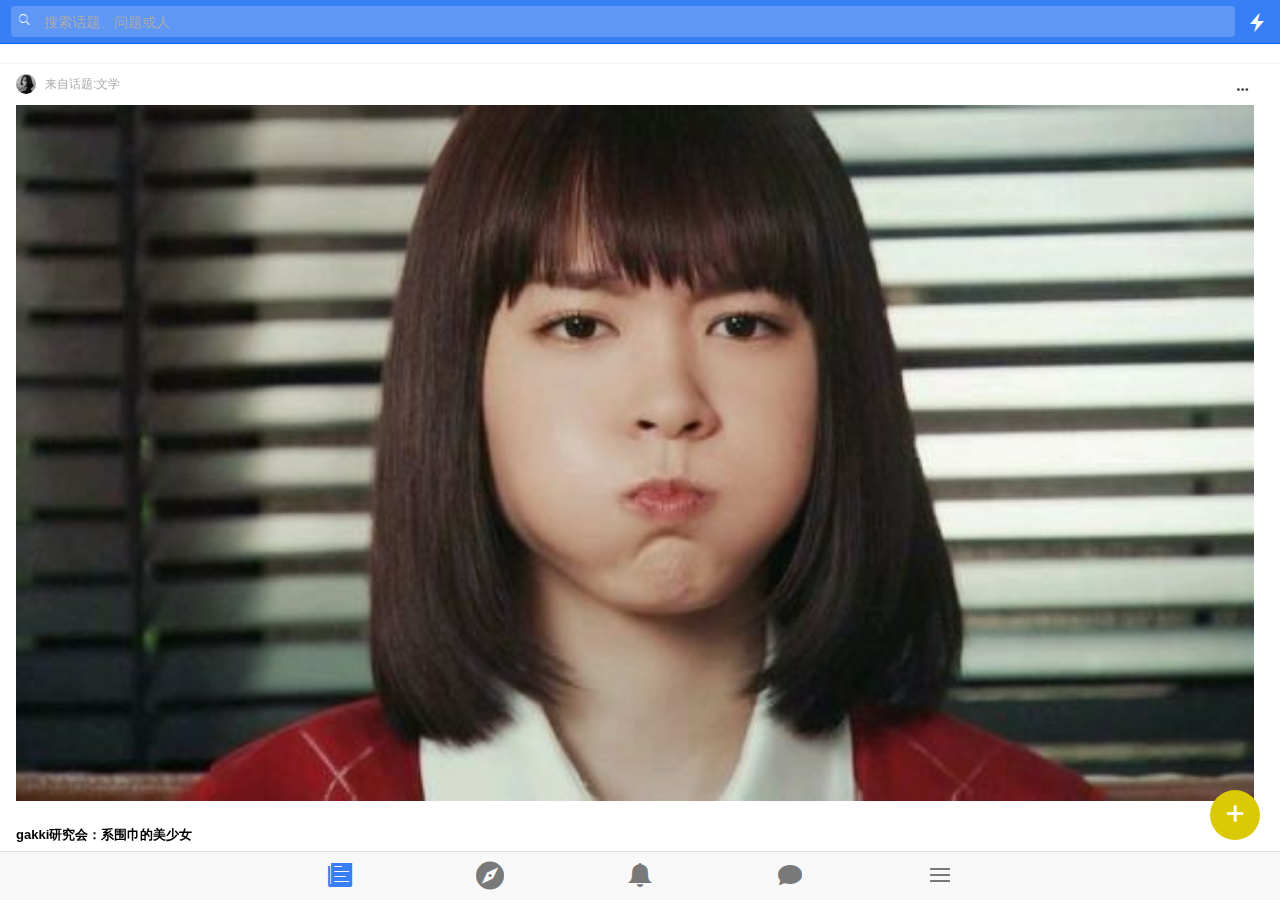
<file: index.html>
<!DOCTYPE html>
<html lang="en"  ng-app="myApp">
<head>
	<meta name="viewport" content="initial-scale=1, maximum-scale=1, user-scalable=no, width=device-width">
	<meta charset="UTF-8">
	<title>Title</title>
	<link href="lib/css/ionic.css" rel="stylesheet">
	<link rel="stylesheet" href="css/style.css">
	<!--ionic js-->
	<script src="lib/js/ionic.bundle.min.js"></script>
	<script src="js/app.js"></script>
    <script src="js/zepto.js"></script>
</head>
<body>


<!--views-->
<ion-nav-view ></ion-nav-view>
</body>
</html>
</file>
<file: lib/css/ionic.css>
@charset "UTF-8";
/*!
 * Copyright 2015 Drifty Co.
 * http://drifty.com/
 *
 * Ionic, v1.3.1
 * A powerful HTML5 mobile app framework.
 * http://ionicframework.com/
 *
 * By @maxlynch, @benjsperry, @adamdbradley <3
 *
 * Licensed under the MIT license. Please see LICENSE for more information.
 *
 */
/*!
  Ionicons, v2.0.1
  Created by Ben Sperry for the Ionic Framework, http://ionicons.com/
  https://twitter.com/benjsperry  https://twitter.com/ionicframework
  MIT License: https://github.com/driftyco/ionicons

  Android-style icons originally built by Google’s
  Material Design Icons: https://github.com/google/material-design-icons
  used under CC BY http://creativecommons.org/licenses/by/4.0/
  Modified icons to fit ionicon’s grid from original.
*/
@font-face {
  font-family: "Ionicons";
  src: url("../fonts/ionicons.eot?v=2.0.1");
  src: url("../fonts/ionicons.eot?v=2.0.1#iefix") format("embedded-opentype"), url("../fonts/ionicons.ttf?v=2.0.1") format("truetype"), url("../fonts/ionicons.woff?v=2.0.1") format("woff"), url("../fonts/ionicons.woff") format("woff"), url("../fonts/ionicons.svg?v=2.0.1#Ionicons") format("svg");
  font-weight: normal;
  font-style: normal; }

.ion, .ionicons,
.ion-alert:before,
.ion-alert-circled:before,
.ion-android-add:before,
.ion-android-add-circle:before,
.ion-android-alarm-clock:before,
.ion-android-alert:before,
.ion-android-apps:before,
.ion-android-archive:before,
.ion-android-arrow-back:before,
.ion-android-arrow-down:before,
.ion-android-arrow-dropdown:before,
.ion-android-arrow-dropdown-circle:before,
.ion-android-arrow-dropleft:before,
.ion-android-arrow-dropleft-circle:before,
.ion-android-arrow-dropright:before,
.ion-android-arrow-dropright-circle:before,
.ion-android-arrow-dropup:before,
.ion-android-arrow-dropup-circle:before,
.ion-android-arrow-forward:before,
.ion-android-arrow-up:before,
.ion-android-attach:before,
.ion-android-bar:before,
.ion-android-bicycle:before,
.ion-android-boat:before,
.ion-android-bookmark:before,
.ion-android-bulb:before,
.ion-android-bus:before,
.ion-android-calendar:before,
.ion-android-call:before,
.ion-android-camera:before,
.ion-android-cancel:before,
.ion-android-car:before,
.ion-android-cart:before,
.ion-android-chat:before,
.ion-android-checkbox:before,
.ion-android-checkbox-blank:before,
.ion-android-checkbox-outline:before,
.ion-android-checkbox-outline-blank:before,
.ion-android-checkmark-circle:before,
.ion-android-clipboard:before,
.ion-android-close:before,
.ion-android-cloud:before,
.ion-android-cloud-circle:before,
.ion-android-cloud-done:before,
.ion-android-cloud-outline:before,
.ion-android-color-palette:before,
.ion-android-compass:before,
.ion-android-contact:before,
.ion-android-contacts:before,
.ion-android-contract:before,
.ion-android-create:before,
.ion-android-delete:before,
.ion-android-desktop:before,
.ion-android-document:before,
.ion-android-done:before,
.ion-android-done-all:before,
.ion-android-download:before,
.ion-android-drafts:before,
.ion-android-exit:before,
.ion-android-expand:before,
.ion-android-favorite:before,
.ion-android-favorite-outline:before,
.ion-android-film:before,
.ion-android-folder:before,
.ion-android-folder-open:before,
.ion-android-funnel:before,
.ion-android-globe:before,
.ion-android-hand:before,
.ion-android-hangout:before,
.ion-android-happy:before,
.ion-android-home:before,
.ion-android-image:before,
.ion-android-laptop:before,
.ion-android-list:before,
.ion-android-locate:before,
.ion-android-lock:before,
.ion-android-mail:before,
.ion-android-map:before,
.ion-android-menu:before,
.ion-android-microphone:before,
.ion-android-microphone-off:before,
.ion-android-more-horizontal:before,
.ion-android-more-vertical:before,
.ion-android-navigate:before,
.ion-android-notifications:before,
.ion-android-notifications-none:before,
.ion-android-notifications-off:before,
.ion-android-open:before,
.ion-android-options:before,
.ion-android-people:before,
.ion-android-person:before,
.ion-android-person-add:before,
.ion-android-phone-landscape:before,
.ion-android-phone-portrait:before,
.ion-android-pin:before,
.ion-android-plane:before,
.ion-android-playstore:before,
.ion-android-print:before,
.ion-android-radio-button-off:before,
.ion-android-radio-button-on:before,
.ion-android-refresh:before,
.ion-android-remove:before,
.ion-android-remove-circle:before,
.ion-android-restaurant:before,
.ion-android-sad:before,
.ion-android-search:before,
.ion-android-send:before,
.ion-android-settings:before,
.ion-android-share:before,
.ion-android-share-alt:before,
.ion-android-star:before,
.ion-android-star-half:before,
.ion-android-star-outline:before,
.ion-android-stopwatch:before,
.ion-android-subway:before,
.ion-android-sunny:before,
.ion-android-sync:before,
.ion-android-textsms:before,
.ion-android-time:before,
.ion-android-train:before,
.ion-android-unlock:before,
.ion-android-upload:before,
.ion-android-volume-down:before,
.ion-android-volume-mute:before,
.ion-android-volume-off:before,
.ion-android-volume-up:before,
.ion-android-walk:before,
.ion-android-warning:before,
.ion-android-watch:before,
.ion-android-wifi:before,
.ion-aperture:before,
.ion-archive:before,
.ion-arrow-down-a:before,
.ion-arrow-down-b:before,
.ion-arrow-down-c:before,
.ion-arrow-expand:before,
.ion-arrow-graph-down-left:before,
.ion-arrow-graph-down-right:before,
.ion-arrow-graph-up-left:before,
.ion-arrow-graph-up-right:before,
.ion-arrow-left-a:before,
.ion-arrow-left-b:before,
.ion-arrow-left-c:before,
.ion-arrow-move:before,
.ion-arrow-resize:before,
.ion-arrow-return-left:before,
.ion-arrow-return-right:before,
.ion-arrow-right-a:before,
.ion-arrow-right-b:before,
.ion-arrow-right-c:before,
.ion-arrow-shrink:before,
.ion-arrow-swap:before,
.ion-arrow-up-a:before,
.ion-arrow-up-b:before,
.ion-arrow-up-c:before,
.ion-asterisk:before,
.ion-at:before,
.ion-backspace:before,
.ion-backspace-outline:before,
.ion-bag:before,
.ion-battery-charging:before,
.ion-battery-empty:before,
.ion-battery-full:before,
.ion-battery-half:before,
.ion-battery-low:before,
.ion-beaker:before,
.ion-beer:before,
.ion-bluetooth:before,
.ion-bonfire:before,
.ion-bookmark:before,
.ion-bowtie:before,
.ion-briefcase:before,
.ion-bug:before,
.ion-calculator:before,
.ion-calendar:before,
.ion-camera:before,
.ion-card:before,
.ion-cash:before,
.ion-chatbox:before,
.ion-chatbox-working:before,
.ion-chatboxes:before,
.ion-chatbubble:before,
.ion-chatbubble-working:before,
.ion-chatbubbles:before,
.ion-checkmark:before,
.ion-checkmark-circled:before,
.ion-checkmark-round:before,
.ion-chevron-down:before,
.ion-chevron-left:before,
.ion-chevron-right:before,
.ion-chevron-up:before,
.ion-clipboard:before,
.ion-clock:before,
.ion-close:before,
.ion-close-circled:before,
.ion-close-round:before,
.ion-closed-captioning:before,
.ion-cloud:before,
.ion-code:before,
.ion-code-download:before,
.ion-code-working:before,
.ion-coffee:before,
.ion-compass:before,
.ion-compose:before,
.ion-connection-bars:before,
.ion-contrast:before,
.ion-crop:before,
.ion-cube:before,
.ion-disc:before,
.ion-document:before,
.ion-document-text:before,
.ion-drag:before,
.ion-earth:before,
.ion-easel:before,
.ion-edit:before,
.ion-egg:before,
.ion-eject:before,
.ion-email:before,
.ion-email-unread:before,
.ion-erlenmeyer-flask:before,
.ion-erlenmeyer-flask-bubbles:before,
.ion-eye:before,
.ion-eye-disabled:before,
.ion-female:before,
.ion-filing:before,
.ion-film-marker:before,
.ion-fireball:before,
.ion-flag:before,
.ion-flame:before,
.ion-flash:before,
.ion-flash-off:before,
.ion-folder:before,
.ion-fork:before,
.ion-fork-repo:before,
.ion-forward:before,
.ion-funnel:before,
.ion-gear-a:before,
.ion-gear-b:before,
.ion-grid:before,
.ion-hammer:before,
.ion-happy:before,
.ion-happy-outline:before,
.ion-headphone:before,
.ion-heart:before,
.ion-heart-broken:before,
.ion-help:before,
.ion-help-buoy:before,
.ion-help-circled:before,
.ion-home:before,
.ion-icecream:before,
.ion-image:before,
.ion-images:before,
.ion-information:before,
.ion-information-circled:before,
.ion-ionic:before,
.ion-ios-alarm:before,
.ion-ios-alarm-outline:before,
.ion-ios-albums:before,
.ion-ios-albums-outline:before,
.ion-ios-americanfootball:before,
.ion-ios-americanfootball-outline:before,
.ion-ios-analytics:before,
.ion-ios-analytics-outline:before,
.ion-ios-arrow-back:before,
.ion-ios-arrow-down:before,
.ion-ios-arrow-forward:before,
.ion-ios-arrow-left:before,
.ion-ios-arrow-right:before,
.ion-ios-arrow-thin-down:before,
.ion-ios-arrow-thin-left:before,
.ion-ios-arrow-thin-right:before,
.ion-ios-arrow-thin-up:before,
.ion-ios-arrow-up:before,
.ion-ios-at:before,
.ion-ios-at-outline:before,
.ion-ios-barcode:before,
.ion-ios-barcode-outline:before,
.ion-ios-baseball:before,
.ion-ios-baseball-outline:before,
.ion-ios-basketball:before,
.ion-ios-basketball-outline:before,
.ion-ios-bell:before,
.ion-ios-bell-outline:before,
.ion-ios-body:before,
.ion-ios-body-outline:before,
.ion-ios-bolt:before,
.ion-ios-bolt-outline:before,
.ion-ios-book:before,
.ion-ios-book-outline:before,
.ion-ios-bookmarks:before,
.ion-ios-bookmarks-outline:before,
.ion-ios-box:before,
.ion-ios-box-outline:before,
.ion-ios-briefcase:before,
.ion-ios-briefcase-outline:before,
.ion-ios-browsers:before,
.ion-ios-browsers-outline:before,
.ion-ios-calculator:before,
.ion-ios-calculator-outline:before,
.ion-ios-calendar:before,
.ion-ios-calendar-outline:before,
.ion-ios-camera:before,
.ion-ios-camera-outline:before,
.ion-ios-cart:before,
.ion-ios-cart-outline:before,
.ion-ios-chatboxes:before,
.ion-ios-chatboxes-outline:before,
.ion-ios-chatbubble:before,
.ion-ios-chatbubble-outline:before,
.ion-ios-checkmark:before,
.ion-ios-checkmark-empty:before,
.ion-ios-checkmark-outline:before,
.ion-ios-circle-filled:before,
.ion-ios-circle-outline:before,
.ion-ios-clock:before,
.ion-ios-clock-outline:before,
.ion-ios-close:before,
.ion-ios-close-empty:before,
.ion-ios-close-outline:before,
.ion-ios-cloud:before,
.ion-ios-cloud-download:before,
.ion-ios-cloud-download-outline:before,
.ion-ios-cloud-outline:before,
.ion-ios-cloud-upload:before,
.ion-ios-cloud-upload-outline:before,
.ion-ios-cloudy:before,
.ion-ios-cloudy-night:before,
.ion-ios-cloudy-night-outline:before,
.ion-ios-cloudy-outline:before,
.ion-ios-cog:before,
.ion-ios-cog-outline:before,
.ion-ios-color-filter:before,
.ion-ios-color-filter-outline:before,
.ion-ios-color-wand:before,
.ion-ios-color-wand-outline:before,
.ion-ios-compose:before,
.ion-ios-compose-outline:before,
.ion-ios-contact:before,
.ion-ios-contact-outline:before,
.ion-ios-copy:before,
.ion-ios-copy-outline:before,
.ion-ios-crop:before,
.ion-ios-crop-strong:before,
.ion-ios-download:before,
.ion-ios-download-outline:before,
.ion-ios-drag:before,
.ion-ios-email:before,
.ion-ios-email-outline:before,
.ion-ios-eye:before,
.ion-ios-eye-outline:before,
.ion-ios-fastforward:before,
.ion-ios-fastforward-outline:before,
.ion-ios-filing:before,
.ion-ios-filing-outline:before,
.ion-ios-film:before,
.ion-ios-film-outline:before,
.ion-ios-flag:before,
.ion-ios-flag-outline:before,
.ion-ios-flame:before,
.ion-ios-flame-outline:before,
.ion-ios-flask:before,
.ion-ios-flask-outline:before,
.ion-ios-flower:before,
.ion-ios-flower-outline:before,
.ion-ios-folder:before,
.ion-ios-folder-outline:before,
.ion-ios-football:before,
.ion-ios-football-outline:before,
.ion-ios-game-controller-a:before,
.ion-ios-game-controller-a-outline:before,
.ion-ios-game-controller-b:before,
.ion-ios-game-controller-b-outline:before,
.ion-ios-gear:before,
.ion-ios-gear-outline:before,
.ion-ios-glasses:before,
.ion-ios-glasses-outline:before,
.ion-ios-grid-view:before,
.ion-ios-grid-view-outline:before,
.ion-ios-heart:before,
.ion-ios-heart-outline:before,
.ion-ios-help:before,
.ion-ios-help-empty:before,
.ion-ios-help-outline:before,
.ion-ios-home:before,
.ion-ios-home-outline:before,
.ion-ios-infinite:before,
.ion-ios-infinite-outline:before,
.ion-ios-information:before,
.ion-ios-information-empty:before,
.ion-ios-information-outline:before,
.ion-ios-ionic-outline:before,
.ion-ios-keypad:before,
.ion-ios-keypad-outline:before,
.ion-ios-lightbulb:before,
.ion-ios-lightbulb-outline:before,
.ion-ios-list:before,
.ion-ios-list-outline:before,
.ion-ios-location:before,
.ion-ios-location-outline:before,
.ion-ios-locked:before,
.ion-ios-locked-outline:before,
.ion-ios-loop:before,
.ion-ios-loop-strong:before,
.ion-ios-medical:before,
.ion-ios-medical-outline:before,
.ion-ios-medkit:before,
.ion-ios-medkit-outline:before,
.ion-ios-mic:before,
.ion-ios-mic-off:before,
.ion-ios-mic-outline:before,
.ion-ios-minus:before,
.ion-ios-minus-empty:before,
.ion-ios-minus-outline:before,
.ion-ios-monitor:before,
.ion-ios-monitor-outline:before,
.ion-ios-moon:before,
.ion-ios-moon-outline:before,
.ion-ios-more:before,
.ion-ios-more-outline:before,
.ion-ios-musical-note:before,
.ion-ios-musical-notes:before,
.ion-ios-navigate:before,
.ion-ios-navigate-outline:before,
.ion-ios-nutrition:before,
.ion-ios-nutrition-outline:before,
.ion-ios-paper:before,
.ion-ios-paper-outline:before,
.ion-ios-paperplane:before,
.ion-ios-paperplane-outline:before,
.ion-ios-partlysunny:before,
.ion-ios-partlysunny-outline:before,
.ion-ios-pause:before,
.ion-ios-pause-outline:before,
.ion-ios-paw:before,
.ion-ios-paw-outline:before,
.ion-ios-people:before,
.ion-ios-people-outline:before,
.ion-ios-person:before,
.ion-ios-person-outline:before,
.ion-ios-personadd:before,
.ion-ios-personadd-outline:before,
.ion-ios-photos:before,
.ion-ios-photos-outline:before,
.ion-ios-pie:before,
.ion-ios-pie-outline:before,
.ion-ios-pint:before,
.ion-ios-pint-outline:before,
.ion-ios-play:before,
.ion-ios-play-outline:before,
.ion-ios-plus:before,
.ion-ios-plus-empty:before,
.ion-ios-plus-outline:before,
.ion-ios-pricetag:before,
.ion-ios-pricetag-outline:before,
.ion-ios-pricetags:before,
.ion-ios-pricetags-outline:before,
.ion-ios-printer:before,
.ion-ios-printer-outline:before,
.ion-ios-pulse:before,
.ion-ios-pulse-strong:before,
.ion-ios-rainy:before,
.ion-ios-rainy-outline:before,
.ion-ios-recording:before,
.ion-ios-recording-outline:before,
.ion-ios-redo:before,
.ion-ios-redo-outline:before,
.ion-ios-refresh:before,
.ion-ios-refresh-empty:before,
.ion-ios-refresh-outline:before,
.ion-ios-reload:before,
.ion-ios-reverse-camera:before,
.ion-ios-reverse-camera-outline:before,
.ion-ios-rewind:before,
.ion-ios-rewind-outline:before,
.ion-ios-rose:before,
.ion-ios-rose-outline:before,
.ion-ios-search:before,
.ion-ios-search-strong:before,
.ion-ios-settings:before,
.ion-ios-settings-strong:before,
.ion-ios-shuffle:before,
.ion-ios-shuffle-strong:before,
.ion-ios-skipbackward:before,
.ion-ios-skipbackward-outline:before,
.ion-ios-skipforward:before,
.ion-ios-skipforward-outline:before,
.ion-ios-snowy:before,
.ion-ios-speedometer:before,
.ion-ios-speedometer-outline:before,
.ion-ios-star:before,
.ion-ios-star-half:before,
.ion-ios-star-outline:before,
.ion-ios-stopwatch:before,
.ion-ios-stopwatch-outline:before,
.ion-ios-sunny:before,
.ion-ios-sunny-outline:before,
.ion-ios-telephone:before,
.ion-ios-telephone-outline:before,
.ion-ios-tennisball:before,
.ion-ios-tennisball-outline:before,
.ion-ios-thunderstorm:before,
.ion-ios-thunderstorm-outline:before,
.ion-ios-time:before,
.ion-ios-time-outline:before,
.ion-ios-timer:before,
.ion-ios-timer-outline:before,
.ion-ios-toggle:before,
.ion-ios-toggle-outline:before,
.ion-ios-trash:before,
.ion-ios-trash-outline:before,
.ion-ios-undo:before,
.ion-ios-undo-outline:before,
.ion-ios-unlocked:before,
.ion-ios-unlocked-outline:before,
.ion-ios-upload:before,
.ion-ios-upload-outline:before,
.ion-ios-videocam:before,
.ion-ios-videocam-outline:before,
.ion-ios-volume-high:before,
.ion-ios-volume-low:before,
.ion-ios-wineglass:before,
.ion-ios-wineglass-outline:before,
.ion-ios-world:before,
.ion-ios-world-outline:before,
.ion-ipad:before,
.ion-iphone:before,
.ion-ipod:before,
.ion-jet:before,
.ion-key:before,
.ion-knife:before,
.ion-laptop:before,
.ion-leaf:before,
.ion-levels:before,
.ion-lightbulb:before,
.ion-link:before,
.ion-load-a:before,
.ion-load-b:before,
.ion-load-c:before,
.ion-load-d:before,
.ion-location:before,
.ion-lock-combination:before,
.ion-locked:before,
.ion-log-in:before,
.ion-log-out:before,
.ion-loop:before,
.ion-magnet:before,
.ion-male:before,
.ion-man:before,
.ion-map:before,
.ion-medkit:before,
.ion-merge:before,
.ion-mic-a:before,
.ion-mic-b:before,
.ion-mic-c:before,
.ion-minus:before,
.ion-minus-circled:before,
.ion-minus-round:before,
.ion-model-s:before,
.ion-monitor:before,
.ion-more:before,
.ion-mouse:before,
.ion-music-note:before,
.ion-navicon:before,
.ion-navicon-round:before,
.ion-navigate:before,
.ion-network:before,
.ion-no-smoking:before,
.ion-nuclear:before,
.ion-outlet:before,
.ion-paintbrush:before,
.ion-paintbucket:before,
.ion-paper-airplane:before,
.ion-paperclip:before,
.ion-pause:before,
.ion-person:before,
.ion-person-add:before,
.ion-person-stalker:before,
.ion-pie-graph:before,
.ion-pin:before,
.ion-pinpoint:before,
.ion-pizza:before,
.ion-plane:before,
.ion-planet:before,
.ion-play:before,
.ion-playstation:before,
.ion-plus:before,
.ion-plus-circled:before,
.ion-plus-round:before,
.ion-podium:before,
.ion-pound:before,
.ion-power:before,
.ion-pricetag:before,
.ion-pricetags:before,
.ion-printer:before,
.ion-pull-request:before,
.ion-qr-scanner:before,
.ion-quote:before,
.ion-radio-waves:before,
.ion-record:before,
.ion-refresh:before,
.ion-reply:before,
.ion-reply-all:before,
.ion-ribbon-a:before,
.ion-ribbon-b:before,
.ion-sad:before,
.ion-sad-outline:before,
.ion-scissors:before,
.ion-search:before,
.ion-settings:before,
.ion-share:before,
.ion-shuffle:before,
.ion-skip-backward:before,
.ion-skip-forward:before,
.ion-social-android:before,
.ion-social-android-outline:before,
.ion-social-angular:before,
.ion-social-angular-outline:before,
.ion-social-apple:before,
.ion-social-apple-outline:before,
.ion-social-bitcoin:before,
.ion-social-bitcoin-outline:before,
.ion-social-buffer:before,
.ion-social-buffer-outline:before,
.ion-social-chrome:before,
.ion-social-chrome-outline:before,
.ion-social-codepen:before,
.ion-social-codepen-outline:before,
.ion-social-css3:before,
.ion-social-css3-outline:before,
.ion-social-designernews:before,
.ion-social-designernews-outline:before,
.ion-social-dribbble:before,
.ion-social-dribbble-outline:before,
.ion-social-dropbox:before,
.ion-social-dropbox-outline:before,
.ion-social-euro:before,
.ion-social-euro-outline:before,
.ion-social-facebook:before,
.ion-social-facebook-outline:before,
.ion-social-foursquare:before,
.ion-social-foursquare-outline:before,
.ion-social-freebsd-devil:before,
.ion-social-github:before,
.ion-social-github-outline:before,
.ion-social-google:before,
.ion-social-google-outline:before,
.ion-social-googleplus:before,
.ion-social-googleplus-outline:before,
.ion-social-hackernews:before,
.ion-social-hackernews-outline:before,
.ion-social-html5:before,
.ion-social-html5-outline:before,
.ion-social-instagram:before,
.ion-social-instagram-outline:before,
.ion-social-javascript:before,
.ion-social-javascript-outline:before,
.ion-social-linkedin:before,
.ion-social-linkedin-outline:before,
.ion-social-markdown:before,
.ion-social-nodejs:before,
.ion-social-octocat:before,
.ion-social-pinterest:before,
.ion-social-pinterest-outline:before,
.ion-social-python:before,
.ion-social-reddit:before,
.ion-social-reddit-outline:before,
.ion-social-rss:before,
.ion-social-rss-outline:before,
.ion-social-sass:before,
.ion-social-skype:before,
.ion-social-skype-outline:before,
.ion-social-snapchat:before,
.ion-social-snapchat-outline:before,
.ion-social-tumblr:before,
.ion-social-tumblr-outline:before,
.ion-social-tux:before,
.ion-social-twitch:before,
.ion-social-twitch-outline:before,
.ion-social-twitter:before,
.ion-social-twitter-outline:before,
.ion-social-usd:before,
.ion-social-usd-outline:before,
.ion-social-vimeo:before,
.ion-social-vimeo-outline:before,
.ion-social-whatsapp:before,
.ion-social-whatsapp-outline:before,
.ion-social-windows:before,
.ion-social-windows-outline:before,
.ion-social-wordpress:before,
.ion-social-wordpress-outline:before,
.ion-social-yahoo:before,
.ion-social-yahoo-outline:before,
.ion-social-yen:before,
.ion-social-yen-outline:before,
.ion-social-youtube:before,
.ion-social-youtube-outline:before,
.ion-soup-can:before,
.ion-soup-can-outline:before,
.ion-speakerphone:before,
.ion-speedometer:before,
.ion-spoon:before,
.ion-star:before,
.ion-stats-bars:before,
.ion-steam:before,
.ion-stop:before,
.ion-thermometer:before,
.ion-thumbsdown:before,
.ion-thumbsup:before,
.ion-toggle:before,
.ion-toggle-filled:before,
.ion-transgender:before,
.ion-trash-a:before,
.ion-trash-b:before,
.ion-trophy:before,
.ion-tshirt:before,
.ion-tshirt-outline:before,
.ion-umbrella:before,
.ion-university:before,
.ion-unlocked:before,
.ion-upload:before,
.ion-usb:before,
.ion-videocamera:before,
.ion-volume-high:before,
.ion-volume-low:before,
.ion-volume-medium:before,
.ion-volume-mute:before,
.ion-wand:before,
.ion-waterdrop:before,
.ion-wifi:before,
.ion-wineglass:before,
.ion-woman:before,
.ion-wrench:before,
.ion-xbox:before {
  display: inline-block;
  font-family: "Ionicons";
  speak: none;
  font-style: normal;
  font-weight: normal;
  font-variant: normal;
  text-transform: none;
  text-rendering: auto;
  line-height: 1;
  -webkit-font-smoothing: antialiased;
  -moz-osx-font-smoothing: grayscale; }

.ion-alert:before {
  content: ""; }

.ion-alert-circled:before {
  content: ""; }

.ion-android-add:before {
  content: ""; }

.ion-android-add-circle:before {
  content: ""; }

.ion-android-alarm-clock:before {
  content: ""; }

.ion-android-alert:before {
  content: ""; }

.ion-android-apps:before {
  content: ""; }

.ion-android-archive:before {
  content: ""; }

.ion-android-arrow-back:before {
  content: ""; }

.ion-android-arrow-down:before {
  content: ""; }

.ion-android-arrow-dropdown:before {
  content: ""; }

.ion-android-arrow-dropdown-circle:before {
  content: ""; }

.ion-android-arrow-dropleft:before {
  content: ""; }

.ion-android-arrow-dropleft-circle:before {
  content: ""; }

.ion-android-arrow-dropright:before {
  content: ""; }

.ion-android-arrow-dropright-circle:before {
  content: ""; }

.ion-android-arrow-dropup:before {
  content: ""; }

.ion-android-arrow-dropup-circle:before {
  content: ""; }

.ion-android-arrow-forward:before {
  content: ""; }

.ion-android-arrow-up:before {
  content: ""; }

.ion-android-attach:before {
  content: ""; }

.ion-android-bar:before {
  content: ""; }

.ion-android-bicycle:before {
  content: ""; }

.ion-android-boat:before {
  content: ""; }

.ion-android-bookmark:before {
  content: ""; }

.ion-android-bulb:before {
  content: ""; }

.ion-android-bus:before {
  content: ""; }

.ion-android-calendar:before {
  content: ""; }

.ion-android-call:before {
  content: ""; }

.ion-android-camera:before {
  content: ""; }

.ion-android-cancel:before {
  content: ""; }

.ion-android-car:before {
  content: ""; }

.ion-android-cart:before {
  content: ""; }

.ion-android-chat:before {
  content: ""; }

.ion-android-checkbox:before {
  content: ""; }

.ion-android-checkbox-blank:before {
  content: ""; }

.ion-android-checkbox-outline:before {
  content: ""; }

.ion-android-checkbox-outline-blank:before {
  content: ""; }

.ion-android-checkmark-circle:before {
  content: ""; }

.ion-android-clipboard:before {
  content: ""; }

.ion-android-close:before {
  content: ""; }

.ion-android-cloud:before {
  content: ""; }

.ion-android-cloud-circle:before {
  content: ""; }

.ion-android-cloud-done:before {
  content: ""; }

.ion-android-cloud-outline:before {
  content: ""; }

.ion-android-color-palette:before {
  content: ""; }

.ion-android-compass:before {
  content: ""; }

.ion-android-contact:before {
  content: ""; }

.ion-android-contacts:before {
  content: ""; }

.ion-android-contract:before {
  content: ""; }

.ion-android-create:before {
  content: ""; }

.ion-android-delete:before {
  content: ""; }

.ion-android-desktop:before {
  content: ""; }

.ion-android-document:before {
  content: ""; }

.ion-android-done:before {
  content: ""; }

.ion-android-done-all:before {
  content: ""; }

.ion-android-download:before {
  content: ""; }

.ion-android-drafts:before {
  content: ""; }

.ion-android-exit:before {
  content: ""; }

.ion-android-expand:before {
  content: ""; }

.ion-android-favorite:before {
  content: ""; }

.ion-android-favorite-outline:before {
  content: ""; }

.ion-android-film:before {
  content: ""; }

.ion-android-folder:before {
  content: ""; }

.ion-android-folder-open:before {
  content: ""; }

.ion-android-funnel:before {
  content: ""; }

.ion-android-globe:before {
  content: ""; }

.ion-android-hand:before {
  content: ""; }

.ion-android-hangout:before {
  content: ""; }

.ion-android-happy:before {
  content: ""; }

.ion-android-home:before {
  content: ""; }

.ion-android-image:before {
  content: ""; }

.ion-android-laptop:before {
  content: ""; }

.ion-android-list:before {
  content: ""; }

.ion-android-locate:before {
  content: ""; }

.ion-android-lock:before {
  content: ""; }

.ion-android-mail:before {
  content: ""; }

.ion-android-map:before {
  content: ""; }

.ion-android-menu:before {
  content: ""; }

.ion-android-microphone:before {
  content: ""; }

.ion-android-microphone-off:before {
  content: ""; }

.ion-android-more-horizontal:before {
  content: ""; }

.ion-android-more-vertical:before {
  content: ""; }

.ion-android-navigate:before {
  content: ""; }

.ion-android-notifications:before {
  content: ""; }

.ion-android-notifications-none:before {
  content: ""; }

.ion-android-notifications-off:before {
  content: ""; }

.ion-android-open:before {
  content: ""; }

.ion-android-options:before {
  content: ""; }

.ion-android-people:before {
  content: ""; }

.ion-android-person:before {
  content: ""; }

.ion-android-person-add:before {
  content: ""; }

.ion-android-phone-landscape:before {
  content: ""; }

.ion-android-phone-portrait:before {
  content: ""; }

.ion-android-pin:before {
  content: ""; }

.ion-android-plane:before {
  content: ""; }

.ion-android-playstore:before {
  content: ""; }

.ion-android-print:before {
  content: ""; }

.ion-android-radio-button-off:before {
  content: ""; }

.ion-android-radio-button-on:before {
  content: ""; }

.ion-android-refresh:before {
  content: ""; }

.ion-android-remove:before {
  content: ""; }

.ion-android-remove-circle:before {
  content: ""; }

.ion-android-restaurant:before {
  content: ""; }

.ion-android-sad:before {
  content: ""; }

.ion-android-search:before {
  content: ""; }

.ion-android-send:before {
  content: ""; }

.ion-android-settings:before {
  content: ""; }

.ion-android-share:before {
  content: ""; }

.ion-android-share-alt:before {
  content: ""; }

.ion-android-star:before {
  content: ""; }

.ion-android-star-half:before {
  content: ""; }

.ion-android-star-outline:before {
  content: ""; }

.ion-android-stopwatch:before {
  content: ""; }

.ion-android-subway:before {
  content: ""; }

.ion-android-sunny:before {
  content: ""; }

.ion-android-sync:before {
  content: ""; }

.ion-android-textsms:before {
  content: ""; }

.ion-android-time:before {
  content: ""; }

.ion-android-train:before {
  content: ""; }

.ion-android-unlock:before {
  content: ""; }

.ion-android-upload:before {
  content: ""; }

.ion-android-volume-down:before {
  content: ""; }

.ion-android-volume-mute:before {
  content: ""; }

.ion-android-volume-off:before {
  content: ""; }

.ion-android-volume-up:before {
  content: ""; }

.ion-android-walk:before {
  content: ""; }

.ion-android-warning:before {
  content: ""; }

.ion-android-watch:before {
  content: ""; }

.ion-android-wifi:before {
  content: ""; }

.ion-aperture:before {
  content: ""; }

.ion-archive:before {
  content: ""; }

.ion-arrow-down-a:before {
  content: ""; }

.ion-arrow-down-b:before {
  content: ""; }

.ion-arrow-down-c:before {
  content: ""; }

.ion-arrow-expand:before {
  content: ""; }

.ion-arrow-graph-down-left:before {
  content: ""; }

.ion-arrow-graph-down-right:before {
  content: ""; }

.ion-arrow-graph-up-left:before {
  content: ""; }

.ion-arrow-graph-up-right:before {
  content: ""; }

.ion-arrow-left-a:before {
  content: ""; }

.ion-arrow-left-b:before {
  content: ""; }

.ion-arrow-left-c:before {
  content: ""; }

.ion-arrow-move:before {
  content: ""; }

.ion-arrow-resize:before {
  content: ""; }

.ion-arrow-return-left:before {
  content: ""; }

.ion-arrow-return-right:before {
  content: ""; }

.ion-arrow-right-a:before {
  content: ""; }

.ion-arrow-right-b:before {
  content: ""; }

.ion-arrow-right-c:before {
  content: ""; }

.ion-arrow-shrink:before {
  content: ""; }

.ion-arrow-swap:before {
  content: ""; }

.ion-arrow-up-a:before {
  content: ""; }

.ion-arrow-up-b:before {
  content: ""; }

.ion-arrow-up-c:before {
  content: ""; }

.ion-asterisk:before {
  content: ""; }

.ion-at:before {
  content: ""; }

.ion-backspace:before {
  content: ""; }

.ion-backspace-outline:before {
  content: ""; }

.ion-bag:before {
  content: ""; }

.ion-battery-charging:before {
  content: ""; }

.ion-battery-empty:before {
  content: ""; }

.ion-battery-full:before {
  content: ""; }

.ion-battery-half:before {
  content: ""; }

.ion-battery-low:before {
  content: ""; }

.ion-beaker:before {
  content: ""; }

.ion-beer:before {
  content: ""; }

.ion-bluetooth:before {
  content: ""; }

.ion-bonfire:before {
  content: ""; }

.ion-bookmark:before {
  content: ""; }

.ion-bowtie:before {
  content: ""; }

.ion-briefcase:before {
  content: ""; }

.ion-bug:before {
  content: ""; }

.ion-calculator:before {
  content: ""; }

.ion-calendar:before {
  content: ""; }

.ion-camera:before {
  content: ""; }

.ion-card:before {
  content: ""; }

.ion-cash:before {
  content: ""; }

.ion-chatbox:before {
  content: ""; }

.ion-chatbox-working:before {
  content: ""; }

.ion-chatboxes:before {
  content: ""; }

.ion-chatbubble:before {
  content: ""; }

.ion-chatbubble-working:before {
  content: ""; }

.ion-chatbubbles:before {
  content: ""; }

.ion-checkmark:before {
  content: ""; }

.ion-checkmark-circled:before {
  content: ""; }

.ion-checkmark-round:before {
  content: ""; }

.ion-chevron-down:before {
  content: ""; }

.ion-chevron-left:before {
  content: ""; }

.ion-chevron-right:before {
  content: ""; }

.ion-chevron-up:before {
  content: ""; }

.ion-clipboard:before {
  content: ""; }

.ion-clock:before {
  content: ""; }

.ion-close:before {
  content: ""; }

.ion-close-circled:before {
  content: ""; }

.ion-close-round:before {
  content: ""; }

.ion-closed-captioning:before {
  content: ""; }

.ion-cloud:before {
  content: ""; }

.ion-code:before {
  content: ""; }

.ion-code-download:before {
  content: ""; }

.ion-code-working:before {
  content: ""; }

.ion-coffee:before {
  content: ""; }

.ion-compass:before {
  content: ""; }

.ion-compose:before {
  content: ""; }

.ion-connection-bars:before {
  content: ""; }

.ion-contrast:before {
  content: ""; }

.ion-crop:before {
  content: ""; }

.ion-cube:before {
  content: ""; }

.ion-disc:before {
  content: ""; }

.ion-document:before {
  content: ""; }

.ion-document-text:before {
  content: ""; }

.ion-drag:before {
  content: ""; }

.ion-earth:before {
  content: ""; }

.ion-easel:before {
  content: ""; }

.ion-edit:before {
  content: ""; }

.ion-egg:before {
  content: ""; }

.ion-eject:before {
  content: ""; }

.ion-email:before {
  content: ""; }

.ion-email-unread:before {
  content: ""; }

.ion-erlenmeyer-flask:before {
  content: ""; }

.ion-erlenmeyer-flask-bubbles:before {
  content: ""; }

.ion-eye:before {
  content: ""; }

.ion-eye-disabled:before {
  content: ""; }

.ion-female:before {
  content: ""; }

.ion-filing:before {
  content: ""; }

.ion-film-marker:before {
  content: ""; }

.ion-fireball:before {
  content: ""; }

.ion-flag:before {
  content: ""; }

.ion-flame:before {
  content: ""; }

.ion-flash:before {
  content: ""; }

.ion-flash-off:before {
  content: ""; }

.ion-folder:before {
  content: ""; }

.ion-fork:before {
  content: ""; }

.ion-fork-repo:before {
  content: ""; }

.ion-forward:before {
  content: ""; }

.ion-funnel:before {
  content: ""; }

.ion-gear-a:before {
  content: ""; }

.ion-gear-b:before {
  content: ""; }

.ion-grid:before {
  content: ""; }

.ion-hammer:before {
  content: ""; }

.ion-happy:before {
  content: ""; }

.ion-happy-outline:before {
  content: ""; }

.ion-headphone:before {
  content: ""; }

.ion-heart:before {
  content: ""; }

.ion-heart-broken:before {
  content: ""; }

.ion-help:before {
  content: ""; }

.ion-help-buoy:before {
  content: ""; }

.ion-help-circled:before {
  content: ""; }

.ion-home:before {
  content: ""; }

.ion-icecream:before {
  content: ""; }

.ion-image:before {
  content: ""; }

.ion-images:before {
  content: ""; }

.ion-information:before {
  content: ""; }

.ion-information-circled:before {
  content: ""; }

.ion-ionic:before {
  content: ""; }

.ion-ios-alarm:before {
  content: ""; }

.ion-ios-alarm-outline:before {
  content: ""; }

.ion-ios-albums:before {
  content: ""; }

.ion-ios-albums-outline:before {
  content: ""; }

.ion-ios-americanfootball:before {
  content: ""; }

.ion-ios-americanfootball-outline:before {
  content: ""; }

.ion-ios-analytics:before {
  content: ""; }

.ion-ios-analytics-outline:before {
  content: ""; }

.ion-ios-arrow-back:before {
  content: ""; }

.ion-ios-arrow-down:before {
  content: ""; }

.ion-ios-arrow-forward:before {
  content: ""; }

.ion-ios-arrow-left:before {
  content: ""; }

.ion-ios-arrow-right:before {
  content: ""; }

.ion-ios-arrow-thin-down:before {
  content: ""; }

.ion-ios-arrow-thin-left:before {
  content: ""; }

.ion-ios-arrow-thin-right:before {
  content: ""; }

.ion-ios-arrow-thin-up:before {
  content: ""; }

.ion-ios-arrow-up:before {
  content: ""; }

.ion-ios-at:before {
  content: ""; }

.ion-ios-at-outline:before {
  content: ""; }

.ion-ios-barcode:before {
  content: ""; }

.ion-ios-barcode-outline:before {
  content: ""; }

.ion-ios-baseball:before {
  content: ""; }

.ion-ios-baseball-outline:before {
  content: ""; }

.ion-ios-basketball:before {
  content: ""; }

.ion-ios-basketball-outline:before {
  content: ""; }

.ion-ios-bell:before {
  content: ""; }

.ion-ios-bell-outline:before {
  content: ""; }

.ion-ios-body:before {
  content: ""; }

.ion-ios-body-outline:before {
  content: ""; }

.ion-ios-bolt:before {
  content: ""; }

.ion-ios-bolt-outline:before {
  content: ""; }

.ion-ios-book:before {
  content: ""; }

.ion-ios-book-outline:before {
  content: ""; }

.ion-ios-bookmarks:before {
  content: ""; }

.ion-ios-bookmarks-outline:before {
  content: ""; }

.ion-ios-box:before {
  content: ""; }

.ion-ios-box-outline:before {
  content: ""; }

.ion-ios-briefcase:before {
  content: ""; }

.ion-ios-briefcase-outline:before {
  content: ""; }

.ion-ios-browsers:before {
  content: ""; }

.ion-ios-browsers-outline:before {
  content: ""; }

.ion-ios-calculator:before {
  content: ""; }

.ion-ios-calculator-outline:before {
  content: ""; }

.ion-ios-calendar:before {
  content: ""; }

.ion-ios-calendar-outline:before {
  content: ""; }

.ion-ios-camera:before {
  content: ""; }

.ion-ios-camera-outline:before {
  content: ""; }

.ion-ios-cart:before {
  content: ""; }

.ion-ios-cart-outline:before {
  content: ""; }

.ion-ios-chatboxes:before {
  content: ""; }

.ion-ios-chatboxes-outline:before {
  content: ""; }

.ion-ios-chatbubble:before {
  content: ""; }

.ion-ios-chatbubble-outline:before {
  content: ""; }

.ion-ios-checkmark:before {
  content: ""; }

.ion-ios-checkmark-empty:before {
  content: ""; }

.ion-ios-checkmark-outline:before {
  content: ""; }

.ion-ios-circle-filled:before {
  content: ""; }

.ion-ios-circle-outline:before {
  content: ""; }

.ion-ios-clock:before {
  content: ""; }

.ion-ios-clock-outline:before {
  content: ""; }

.ion-ios-close:before {
  content: ""; }

.ion-ios-close-empty:before {
  content: ""; }

.ion-ios-close-outline:before {
  content: ""; }

.ion-ios-cloud:before {
  content: ""; }

.ion-ios-cloud-download:before {
  content: ""; }

.ion-ios-cloud-download-outline:before {
  content: ""; }

.ion-ios-cloud-outline:before {
  content: ""; }

.ion-ios-cloud-upload:before {
  content: ""; }

.ion-ios-cloud-upload-outline:before {
  content: ""; }

.ion-ios-cloudy:before {
  content: ""; }

.ion-ios-cloudy-night:before {
  content: ""; }

.ion-ios-cloudy-night-outline:before {
  content: ""; }

.ion-ios-cloudy-outline:before {
  content: ""; }

.ion-ios-cog:before {
  content: ""; }

.ion-ios-cog-outline:before {
  content: ""; }

.ion-ios-color-filter:before {
  content: ""; }

.ion-ios-color-filter-outline:before {
  content: ""; }

.ion-ios-color-wand:before {
  content: ""; }

.ion-ios-color-wand-outline:before {
  content: ""; }

.ion-ios-compose:before {
  content: ""; }

.ion-ios-compose-outline:before {
  content: ""; }

.ion-ios-contact:before {
  content: ""; }

.ion-ios-contact-outline:before {
  content: ""; }

.ion-ios-copy:before {
  content: ""; }

.ion-ios-copy-outline:before {
  content: ""; }

.ion-ios-crop:before {
  content: ""; }

.ion-ios-crop-strong:before {
  content: ""; }

.ion-ios-download:before {
  content: ""; }

.ion-ios-download-outline:before {
  content: ""; }

.ion-ios-drag:before {
  content: ""; }

.ion-ios-email:before {
  content: ""; }

.ion-ios-email-outline:before {
  content: ""; }

.ion-ios-eye:before {
  content: ""; }

.ion-ios-eye-outline:before {
  content: ""; }

.ion-ios-fastforward:before {
  content: ""; }

.ion-ios-fastforward-outline:before {
  content: ""; }

.ion-ios-filing:before {
  content: ""; }

.ion-ios-filing-outline:before {
  content: ""; }

.ion-ios-film:before {
  content: ""; }

.ion-ios-film-outline:before {
  content: ""; }

.ion-ios-flag:before {
  content: ""; }

.ion-ios-flag-outline:before {
  content: ""; }

.ion-ios-flame:before {
  content: ""; }

.ion-ios-flame-outline:before {
  content: ""; }

.ion-ios-flask:before {
  content: ""; }

.ion-ios-flask-outline:before {
  content: ""; }

.ion-ios-flower:before {
  content: ""; }

.ion-ios-flower-outline:before {
  content: ""; }

.ion-ios-folder:before {
  content: ""; }

.ion-ios-folder-outline:before {
  content: ""; }

.ion-ios-football:before {
  content: ""; }

.ion-ios-football-outline:before {
  content: ""; }

.ion-ios-game-controller-a:before {
  content: ""; }

.ion-ios-game-controller-a-outline:before {
  content: ""; }

.ion-ios-game-controller-b:before {
  content: ""; }

.ion-ios-game-controller-b-outline:before {
  content: ""; }

.ion-ios-gear:before {
  content: ""; }

.ion-ios-gear-outline:before {
  content: ""; }

.ion-ios-glasses:before {
  content: ""; }

.ion-ios-glasses-outline:before {
  content: ""; }

.ion-ios-grid-view:before {
  content: ""; }

.ion-ios-grid-view-outline:before {
  content: ""; }

.ion-ios-heart:before {
  content: ""; }

.ion-ios-heart-outline:before {
  content: ""; }

.ion-ios-help:before {
  content: ""; }

.ion-ios-help-empty:before {
  content: ""; }

.ion-ios-help-outline:before {
  content: ""; }

.ion-ios-home:before {
  content: ""; }

.ion-ios-home-outline:before {
  content: ""; }

.ion-ios-infinite:before {
  content: ""; }

.ion-ios-infinite-outline:before {
  content: ""; }

.ion-ios-information:before {
  content: ""; }

.ion-ios-information-empty:before {
  content: ""; }

.ion-ios-information-outline:before {
  content: ""; }

.ion-ios-ionic-outline:before {
  content: ""; }

.ion-ios-keypad:before {
  content: ""; }

.ion-ios-keypad-outline:before {
  content: ""; }

.ion-ios-lightbulb:before {
  content: ""; }

.ion-ios-lightbulb-outline:before {
  content: ""; }

.ion-ios-list:before {
  content: ""; }

.ion-ios-list-outline:before {
  content: ""; }

.ion-ios-location:before {
  content: ""; }

.ion-ios-location-outline:before {
  content: ""; }

.ion-ios-locked:before {
  content: ""; }

.ion-ios-locked-outline:before {
  content: ""; }

.ion-ios-loop:before {
  content: ""; }

.ion-ios-loop-strong:before {
  content: ""; }

.ion-ios-medical:before {
  content: ""; }

.ion-ios-medical-outline:before {
  content: ""; }

.ion-ios-medkit:before {
  content: ""; }

.ion-ios-medkit-outline:before {
  content: ""; }

.ion-ios-mic:before {
  content: ""; }

.ion-ios-mic-off:before {
  content: ""; }

.ion-ios-mic-outline:before {
  content: ""; }

.ion-ios-minus:before {
  content: ""; }

.ion-ios-minus-empty:before {
  content: ""; }

.ion-ios-minus-outline:before {
  content: ""; }

.ion-ios-monitor:before {
  content: ""; }

.ion-ios-monitor-outline:before {
  content: ""; }

.ion-ios-moon:before {
  content: ""; }

.ion-ios-moon-outline:before {
  content: ""; }

.ion-ios-more:before {
  content: ""; }

.ion-ios-more-outline:before {
  content: ""; }

.ion-ios-musical-note:before {
  content: ""; }

.ion-ios-musical-notes:before {
  content: ""; }

.ion-ios-navigate:before {
  content: ""; }

.ion-ios-navigate-outline:before {
  content: ""; }

.ion-ios-nutrition:before {
  content: ""; }

.ion-ios-nutrition-outline:before {
  content: ""; }

.ion-ios-paper:before {
  content: ""; }

.ion-ios-paper-outline:before {
  content: ""; }

.ion-ios-paperplane:before {
  content: ""; }

.ion-ios-paperplane-outline:before {
  content: ""; }

.ion-ios-partlysunny:before {
  content: ""; }

.ion-ios-partlysunny-outline:before {
  content: ""; }

.ion-ios-pause:before {
  content: ""; }

.ion-ios-pause-outline:before {
  content: ""; }

.ion-ios-paw:before {
  content: ""; }

.ion-ios-paw-outline:before {
  content: ""; }

.ion-ios-people:before {
  content: ""; }

.ion-ios-people-outline:before {
  content: ""; }

.ion-ios-person:before {
  content: ""; }

.ion-ios-person-outline:before {
  content: ""; }

.ion-ios-personadd:before {
  content: ""; }

.ion-ios-personadd-outline:before {
  content: ""; }

.ion-ios-photos:before {
  content: ""; }

.ion-ios-photos-outline:before {
  content: ""; }

.ion-ios-pie:before {
  content: ""; }

.ion-ios-pie-outline:before {
  content: ""; }

.ion-ios-pint:before {
  content: ""; }

.ion-ios-pint-outline:before {
  content: ""; }

.ion-ios-play:before {
  content: ""; }

.ion-ios-play-outline:before {
  content: ""; }

.ion-ios-plus:before {
  content: ""; }

.ion-ios-plus-empty:before {
  content: ""; }

.ion-ios-plus-outline:before {
  content: ""; }

.ion-ios-pricetag:before {
  content: ""; }

.ion-ios-pricetag-outline:before {
  content: ""; }

.ion-ios-pricetags:before {
  content: ""; }

.ion-ios-pricetags-outline:before {
  content: ""; }

.ion-ios-printer:before {
  content: ""; }

.ion-ios-printer-outline:before {
  content: ""; }

.ion-ios-pulse:before {
  content: ""; }

.ion-ios-pulse-strong:before {
  content: ""; }

.ion-ios-rainy:before {
  content: ""; }

.ion-ios-rainy-outline:before {
  content: ""; }

.ion-ios-recording:before {
  content: ""; }

.ion-ios-recording-outline:before {
  content: ""; }

.ion-ios-redo:before {
  content: ""; }

.ion-ios-redo-outline:before {
  content: ""; }

.ion-ios-refresh:before {
  content: ""; }

.ion-ios-refresh-empty:before {
  content: ""; }

.ion-ios-refresh-outline:before {
  content: ""; }

.ion-ios-reload:before {
  content: ""; }

.ion-ios-reverse-camera:before {
  content: ""; }

.ion-ios-reverse-camera-outline:before {
  content: ""; }

.ion-ios-rewind:before {
  content: ""; }

.ion-ios-rewind-outline:before {
  content: ""; }

.ion-ios-rose:before {
  content: ""; }

.ion-ios-rose-outline:before {
  content: ""; }

.ion-ios-search:before {
  content: ""; }

.ion-ios-search-strong:before {
  content: ""; }

.ion-ios-settings:before {
  content: ""; }

.ion-ios-settings-strong:before {
  content: ""; }

.ion-ios-shuffle:before {
  content: ""; }

.ion-ios-shuffle-strong:before {
  content: ""; }

.ion-ios-skipbackward:before {
  content: ""; }

.ion-ios-skipbackward-outline:before {
  content: ""; }

.ion-ios-skipforward:before {
  content: ""; }

.ion-ios-skipforward-outline:before {
  content: ""; }

.ion-ios-snowy:before {
  content: ""; }

.ion-ios-speedometer:before {
  content: ""; }

.ion-ios-speedometer-outline:before {
  content: ""; }

.ion-ios-star:before {
  content: ""; }

.ion-ios-star-half:before {
  content: ""; }

.ion-ios-star-outline:before {
  content: ""; }

.ion-ios-stopwatch:before {
  content: ""; }

.ion-ios-stopwatch-outline:before {
  content: ""; }

.ion-ios-sunny:before {
  content: ""; }

.ion-ios-sunny-outline:before {
  content: ""; }

.ion-ios-telephone:before {
  content: ""; }

.ion-ios-telephone-outline:before {
  content: ""; }

.ion-ios-tennisball:before {
  content: ""; }

.ion-ios-tennisball-outline:before {
  content: ""; }

.ion-ios-thunderstorm:before {
  content: ""; }

.ion-ios-thunderstorm-outline:before {
  content: ""; }

.ion-ios-time:before {
  content: ""; }

.ion-ios-time-outline:before {
  content: ""; }

.ion-ios-timer:before {
  content: ""; }

.ion-ios-timer-outline:before {
  content: ""; }

.ion-ios-toggle:before {
  content: ""; }

.ion-ios-toggle-outline:before {
  content: ""; }

.ion-ios-trash:before {
  content: ""; }

.ion-ios-trash-outline:before {
  content: ""; }

.ion-ios-undo:before {
  content: ""; }

.ion-ios-undo-outline:before {
  content: ""; }

.ion-ios-unlocked:before {
  content: ""; }

.ion-ios-unlocked-outline:before {
  content: ""; }

.ion-ios-upload:before {
  content: ""; }

.ion-ios-upload-outline:before {
  content: ""; }

.ion-ios-videocam:before {
  content: ""; }

.ion-ios-videocam-outline:before {
  content: ""; }

.ion-ios-volume-high:before {
  content: ""; }

.ion-ios-volume-low:before {
  content: ""; }

.ion-ios-wineglass:before {
  content: ""; }

.ion-ios-wineglass-outline:before {
  content: ""; }

.ion-ios-world:before {
  content: ""; }

.ion-ios-world-outline:before {
  content: ""; }

.ion-ipad:before {
  content: ""; }

.ion-iphone:before {
  content: ""; }

.ion-ipod:before {
  content: ""; }

.ion-jet:before {
  content: ""; }

.ion-key:before {
  content: ""; }

.ion-knife:before {
  content: ""; }

.ion-laptop:before {
  content: ""; }

.ion-leaf:before {
  content: ""; }

.ion-levels:before {
  content: ""; }

.ion-lightbulb:before {
  content: ""; }

.ion-link:before {
  content: ""; }

.ion-load-a:before {
  content: ""; }

.ion-load-b:before {
  content: ""; }

.ion-load-c:before {
  content: ""; }

.ion-load-d:before {
  content: ""; }

.ion-location:before {
  content: ""; }

.ion-lock-combination:before {
  content: ""; }

.ion-locked:before {
  content: ""; }

.ion-log-in:before {
  content: ""; }

.ion-log-out:before {
  content: ""; }

.ion-loop:before {
  content: ""; }

.ion-magnet:before {
  content: ""; }

.ion-male:before {
  content: ""; }

.ion-man:before {
  content: ""; }

.ion-map:before {
  content: ""; }

.ion-medkit:before {
  content: ""; }

.ion-merge:before {
  content: ""; }

.ion-mic-a:before {
  content: ""; }

.ion-mic-b:before {
  content: ""; }

.ion-mic-c:before {
  content: ""; }

.ion-minus:before {
  content: ""; }

.ion-minus-circled:before {
  content: ""; }

.ion-minus-round:before {
  content: ""; }

.ion-model-s:before {
  content: ""; }

.ion-monitor:before {
  content: ""; }

.ion-more:before {
  content: ""; }

.ion-mouse:before {
  content: ""; }

.ion-music-note:before {
  content: ""; }

.ion-navicon:before {
  content: ""; }

.ion-navicon-round:before {
  content: ""; }

.ion-navigate:before {
  content: ""; }

.ion-network:before {
  content: ""; }

.ion-no-smoking:before {
  content: ""; }

.ion-nuclear:before {
  content: ""; }

.ion-outlet:before {
  content: ""; }

.ion-paintbrush:before {
  content: ""; }

.ion-paintbucket:before {
  content: ""; }

.ion-paper-airplane:before {
  content: ""; }

.ion-paperclip:before {
  content: ""; }

.ion-pause:before {
  content: ""; }

.ion-person:before {
  content: ""; }

.ion-person-add:before {
  content: ""; }

.ion-person-stalker:before {
  content: ""; }

.ion-pie-graph:before {
  content: ""; }

.ion-pin:before {
  content: ""; }

.ion-pinpoint:before {
  content: ""; }

.ion-pizza:before {
  content: ""; }

.ion-plane:before {
  content: ""; }

.ion-planet:before {
  content: ""; }

.ion-play:before {
  content: ""; }

.ion-playstation:before {
  content: ""; }

.ion-plus:before {
  content: ""; }

.ion-plus-circled:before {
  content: ""; }

.ion-plus-round:before {
  content: ""; }

.ion-podium:before {
  content: ""; }

.ion-pound:before {
  content: ""; }

.ion-power:before {
  content: ""; }

.ion-pricetag:before {
  content: ""; }

.ion-pricetags:before {
  content: ""; }

.ion-printer:before {
  content: ""; }

.ion-pull-request:before {
  content: ""; }

.ion-qr-scanner:before {
  content: ""; }

.ion-quote:before {
  content: ""; }

.ion-radio-waves:before {
  content: ""; }

.ion-record:before {
  content: ""; }

.ion-refresh:before {
  content: ""; }

.ion-reply:before {
  content: ""; }

.ion-reply-all:before {
  content: ""; }

.ion-ribbon-a:before {
  content: ""; }

.ion-ribbon-b:before {
  content: ""; }

.ion-sad:before {
  content: ""; }

.ion-sad-outline:before {
  content: ""; }

.ion-scissors:before {
  content: ""; }

.ion-search:before {
  content: ""; }

.ion-settings:before {
  content: ""; }

.ion-share:before {
  content: ""; }

.ion-shuffle:before {
  content: ""; }

.ion-skip-backward:before {
  content: ""; }

.ion-skip-forward:before {
  content: ""; }

.ion-social-android:before {
  content: ""; }

.ion-social-android-outline:before {
  content: ""; }

.ion-social-angular:before {
  content: ""; }

.ion-social-angular-outline:before {
  content: ""; }

.ion-social-apple:before {
  content: ""; }

.ion-social-apple-outline:before {
  content: ""; }

.ion-social-bitcoin:before {
  content: ""; }

.ion-social-bitcoin-outline:before {
  content: ""; }

.ion-social-buffer:before {
  content: ""; }

.ion-social-buffer-outline:before {
  content: ""; }

.ion-social-chrome:before {
  content: ""; }

.ion-social-chrome-outline:before {
  content: ""; }

.ion-social-codepen:before {
  content: ""; }

.ion-social-codepen-outline:before {
  content: ""; }

.ion-social-css3:before {
  content: ""; }

.ion-social-css3-outline:before {
  content: ""; }

.ion-social-designernews:before {
  content: ""; }

.ion-social-designernews-outline:before {
  content: ""; }

.ion-social-dribbble:before {
  content: ""; }

.ion-social-dribbble-outline:before {
  content: ""; }

.ion-social-dropbox:before {
  content: ""; }

.ion-social-dropbox-outline:before {
  content: ""; }

.ion-social-euro:before {
  content: ""; }

.ion-social-euro-outline:before {
  content: ""; }

.ion-social-facebook:before {
  content: ""; }

.ion-social-facebook-outline:before {
  content: ""; }

.ion-social-foursquare:before {
  content: ""; }

.ion-social-foursquare-outline:before {
  content: ""; }

.ion-social-freebsd-devil:before {
  content: ""; }

.ion-social-github:before {
  content: ""; }

.ion-social-github-outline:before {
  content: ""; }

.ion-social-google:before {
  content: ""; }

.ion-social-google-outline:before {
  content: ""; }

.ion-social-googleplus:before {
  content: ""; }

.ion-social-googleplus-outline:before {
  content: ""; }

.ion-social-hackernews:before {
  content: ""; }

.ion-social-hackernews-outline:before {
  content: ""; }

.ion-social-html5:before {
  content: ""; }

.ion-social-html5-outline:before {
  content: ""; }

.ion-social-instagram:before {
  content: ""; }

.ion-social-instagram-outline:before {
  content: ""; }

.ion-social-javascript:before {
  content: ""; }

.ion-social-javascript-outline:before {
  content: ""; }

.ion-social-linkedin:before {
  content: ""; }

.ion-social-linkedin-outline:before {
  content: ""; }

.ion-social-markdown:before {
  content: ""; }

.ion-social-nodejs:before {
  content: ""; }

.ion-social-octocat:before {
  content: ""; }

.ion-social-pinterest:before {
  content: ""; }

.ion-social-pinterest-outline:before {
  content: ""; }

.ion-social-python:before {
  content: ""; }

.ion-social-reddit:before {
  content: ""; }

.ion-social-reddit-outline:before {
  content: ""; }

.ion-social-rss:before {
  content: ""; }

.ion-social-rss-outline:before {
  content: ""; }

.ion-social-sass:before {
  content: ""; }

.ion-social-skype:before {
  content: ""; }

.ion-social-skype-outline:before {
  content: ""; }

.ion-social-snapchat:before {
  content: ""; }

.ion-social-snapchat-outline:before {
  content: ""; }

.ion-social-tumblr:before {
  content: ""; }

.ion-social-tumblr-outline:before {
  content: ""; }

.ion-social-tux:before {
  content: ""; }

.ion-social-twitch:before {
  content: ""; }

.ion-social-twitch-outline:before {
  content: ""; }

.ion-social-twitter:before {
  content: ""; }

.ion-social-twitter-outline:before {
  content: ""; }

.ion-social-usd:before {
  content: ""; }

.ion-social-usd-outline:before {
  content: ""; }

.ion-social-vimeo:before {
  content: ""; }

.ion-social-vimeo-outline:before {
  content: ""; }

.ion-social-whatsapp:before {
  content: ""; }

.ion-social-whatsapp-outline:before {
  content: ""; }

.ion-social-windows:before {
  content: ""; }

.ion-social-windows-outline:before {
  content: ""; }

.ion-social-wordpress:before {
  content: ""; }

.ion-social-wordpress-outline:before {
  content: ""; }

.ion-social-yahoo:before {
  content: ""; }

.ion-social-yahoo-outline:before {
  content: ""; }

.ion-social-yen:before {
  content: ""; }

.ion-social-yen-outline:before {
  content: ""; }

.ion-social-youtube:before {
  content: ""; }

.ion-social-youtube-outline:before {
  content: ""; }

.ion-soup-can:before {
  content: ""; }

.ion-soup-can-outline:before {
  content: ""; }

.ion-speakerphone:before {
  content: ""; }

.ion-speedometer:before {
  content: ""; }

.ion-spoon:before {
  content: ""; }

.ion-star:before {
  content: ""; }

.ion-stats-bars:before {
  content: ""; }

.ion-steam:before {
  content: ""; }

.ion-stop:before {
  content: ""; }

.ion-thermometer:before {
  content: ""; }

.ion-thumbsdown:before {
  content: ""; }

.ion-thumbsup:before {
  content: ""; }

.ion-toggle:before {
  content: ""; }

.ion-toggle-filled:before {
  content: ""; }

.ion-transgender:before {
  content: ""; }

.ion-trash-a:before {
  content: ""; }

.ion-trash-b:before {
  content: ""; }

.ion-trophy:before {
  content: ""; }

.ion-tshirt:before {
  content: ""; }

.ion-tshirt-outline:before {
  content: ""; }

.ion-umbrella:before {
  content: ""; }

.ion-university:before {
  content: ""; }

.ion-unlocked:before {
  content: ""; }

.ion-upload:before {
  content: ""; }

.ion-usb:before {
  content: ""; }

.ion-videocamera:before {
  content: ""; }

.ion-volume-high:before {
  content: ""; }

.ion-volume-low:before {
  content: ""; }

.ion-volume-medium:before {
  content: ""; }

.ion-volume-mute:before {
  content: ""; }

.ion-wand:before {
  content: ""; }

.ion-waterdrop:before {
  content: ""; }

.ion-wifi:before {
  content: ""; }

.ion-wineglass:before {
  content: ""; }

.ion-woman:before {
  content: ""; }

.ion-wrench:before {
  content: ""; }

.ion-xbox:before {
  content: ""; }

/**
 * Resets
 * --------------------------------------------------
 * Adapted from normalize.css and some reset.css. We don't care even one
 * bit about old IE, so we don't need any hacks for that in here.
 *
 * There are probably other things we could remove here, as well.
 *
 * normalize.css v2.1.2 | MIT License | git.io/normalize

 * Eric Meyer's Reset CSS v2.0 (http://meyerweb.com/eric/tools/css/reset/)
 * http://cssreset.com
 */
html, body, div, span, applet, object, iframe,
h1, h2, h3, h4, h5, h6, p, blockquote, pre,
a, abbr, acronym, address, big, cite, code,
del, dfn, em, img, ins, kbd, q, s, samp,
small, strike, strong, sub, sup, tt, var,
b, i, u, center,
dl, dt, dd, ol, ul, li,
fieldset, form, label, legend,
table, caption, tbody, tfoot, thead, tr, th, td,
article, aside, canvas, details, embed, fieldset,
figure, figcaption, footer, header, hgroup,
menu, nav, output, ruby, section, summary,
time, mark, audio, video {
  margin: 0;
  padding: 0;
  border: 0;
  vertical-align: baseline;
  font: inherit;
  font-size: 100%; }

ol, ul {
  list-style: none; }

blockquote, q {
  quotes: none; }

blockquote:before, blockquote:after,
q:before, q:after {
  content: '';
  content: none; }

/**
 * Prevent modern browsers from displaying `audio` without controls.
 * Remove excess height in iOS 5 devices.
 */
audio:not([controls]) {
  display: none;
  height: 0; }

/**
 * Hide the `template` element in IE, Safari, and Firefox < 22.
 */
[hidden],
template {
  display: none; }

script {
  display: none !important; }

/* ==========================================================================
   Base
   ========================================================================== */
/**
 * 1. Set default font family to sans-serif.
 * 2. Prevent iOS text size adjust after orientation change, without disabling
 *  user zoom.
 */
html {
  -webkit-user-select: none;
  -moz-user-select: none;
  -ms-user-select: none;
  user-select: none;
  font-family: sans-serif;
  /* 1 */
  -webkit-text-size-adjust: 100%;
  -ms-text-size-adjust: 100%;
  /* 2 */
  -webkit-text-size-adjust: 100%;
  /* 2 */ }

/**
 * Remove default margin.
 */
body {
  margin: 0;
  line-height: 1; }

/**
 * Remove default outlines.
 */
a,
button,
:focus,
a:focus,
button:focus,
a:active,
a:hover {
  outline: 0; }

/* *
 * Remove tap highlight color
 */
a {
  -webkit-user-drag: none;
  -webkit-tap-highlight-color: transparent;
  -webkit-tap-highlight-color: transparent; }
  a[href]:hover {
    cursor: pointer; }

/* ==========================================================================
   Typography
   ========================================================================== */
/**
 * Address style set to `bolder` in Firefox 4+, Safari 5, and Chrome.
 */
b,
strong {
  font-weight: bold; }

/**
 * Address styling not present in Safari 5 and Chrome.
 */
dfn {
  font-style: italic; }

/**
 * Address differences between Firefox and other browsers.
 */
hr {
  -moz-box-sizing: content-box;
  box-sizing: content-box;
  height: 0; }

/**
 * Correct font family set oddly in Safari 5 and Chrome.
 */
code,
kbd,
pre,
samp {
  font-size: 1em;
  font-family: monospace, serif; }

/**
 * Improve readability of pre-formatted text in all browsers.
 */
pre {
  white-space: pre-wrap; }

/**
 * Set consistent quote types.
 */
q {
  quotes: "\201C" "\201D" "\2018" "\2019"; }

/**
 * Address inconsistent and variable font size in all browsers.
 */
small {
  font-size: 80%; }

/**
 * Prevent `sub` and `sup` affecting `line-height` in all browsers.
 */
sub,
sup {
  position: relative;
  vertical-align: baseline;
  font-size: 75%;
  line-height: 0; }

sup {
  top: -0.5em; }

sub {
  bottom: -0.25em; }

/**
 * Define consistent border, margin, and padding.
 */
fieldset {
  margin: 0 2px;
  padding: 0.35em 0.625em 0.75em;
  border: 1px solid #c0c0c0; }

/**
 * 1. Correct `color` not being inherited in IE 8/9.
 * 2. Remove padding so people aren't caught out if they zero out fieldsets.
 */
legend {
  padding: 0;
  /* 2 */
  border: 0;
  /* 1 */ }

/**
 * 1. Correct font family not being inherited in all browsers.
 * 2. Correct font size not being inherited in all browsers.
 * 3. Address margins set differently in Firefox 4+, Safari 5, and Chrome.
 * 4. Remove any default :focus styles
 * 5. Make sure webkit font smoothing is being inherited
 * 6. Remove default gradient in Android Firefox / FirefoxOS
 */
button,
input,
select,
textarea {
  margin: 0;
  /* 3 */
  font-size: 100%;
  /* 2 */
  font-family: inherit;
  /* 1 */
  outline-offset: 0;
  /* 4 */
  outline-style: none;
  /* 4 */
  outline-width: 0;
  /* 4 */
  -webkit-font-smoothing: inherit;
  /* 5 */
  background-image: none;
  /* 6 */ }

/**
 * Address Firefox 4+ setting `line-height` on `input` using `importnt` in
 * the UA stylesheet.
 */
button,
input {
  line-height: normal; }

/**
 * Address inconsistent `text-transform` inheritance for `button` and `select`.
 * All other form control elements do not inherit `text-transform` values.
 * Correct `button` style inheritance in Chrome, Safari 5+, and IE 8+.
 * Correct `select` style inheritance in Firefox 4+ and Opera.
 */
button,
select {
  text-transform: none; }

/**
 * 1. Avoid the WebKit bug in Android 4.0.* where (2) destroys native `audio`
 *  and `video` controls.
 * 2. Correct inability to style clickable `input` types in iOS.
 * 3. Improve usability and consistency of cursor style between image-type
 *  `input` and others.
 */
button,
html input[type="button"],
input[type="reset"],
input[type="submit"] {
  cursor: pointer;
  /* 3 */
  -webkit-appearance: button;
  /* 2 */ }

/**
 * Re-set default cursor for disabled elements.
 */
button[disabled],
html input[disabled] {
  cursor: default; }

/**
 * 1. Address `appearance` set to `searchfield` in Safari 5 and Chrome.
 * 2. Address `box-sizing` set to `border-box` in Safari 5 and Chrome
 *  (include `-moz` to future-proof).
 */
input[type="search"] {
  -webkit-box-sizing: content-box;
  /* 2 */
  -moz-box-sizing: content-box;
  box-sizing: content-box;
  -webkit-appearance: textfield;
  /* 1 */ }

/**
 * Remove inner padding and search cancel button in Safari 5 and Chrome
 * on OS X.
 */
input[type="search"]::-webkit-search-cancel-button,
input[type="search"]::-webkit-search-decoration {
  -webkit-appearance: none; }

/**
 * Remove inner padding and border in Firefox 4+.
 */
button::-moz-focus-inner,
input::-moz-focus-inner {
  padding: 0;
  border: 0; }

/**
 * 1. Remove default vertical scrollbar in IE 8/9.
 * 2. Improve readability and alignment in all browsers.
 */
textarea {
  overflow: auto;
  /* 1 */
  vertical-align: top;
  /* 2 */ }

img {
  -webkit-user-drag: none; }

/* ==========================================================================
   Tables
   ========================================================================== */
/**
 * Remove most spacing between table cells.
 */
table {
  border-spacing: 0;
  border-collapse: collapse; }

/**
 * Scaffolding
 * --------------------------------------------------
 */
*,
*:before,
*:after {
  -webkit-box-sizing: border-box;
  -moz-box-sizing: border-box;
  box-sizing: border-box; }

html {
  overflow: hidden;
  -ms-touch-action: pan-y;
  touch-action: pan-y; }

body,
.ionic-body {
  -webkit-touch-callout: none;
  -webkit-font-smoothing: antialiased;
  font-smoothing: antialiased;
  -webkit-text-size-adjust: none;
  -moz-text-size-adjust: none;
  text-size-adjust: none;
  -webkit-tap-highlight-color: transparent;
  -webkit-tap-highlight-color: transparent;
  -webkit-user-select: none;
  -moz-user-select: none;
  -ms-user-select: none;
  user-select: none;
  top: 0;
  right: 0;
  bottom: 0;
  left: 0;
  overflow: hidden;
  margin: 0;
  padding: 0;
  color: #000;
  word-wrap: break-word;
  font-size: 14px;
  font-family: -apple-system;
  font-family: "-apple-system", "Helvetica Neue", "Roboto", "Segoe UI", sans-serif;
  line-height: 20px;
  text-rendering: optimizeLegibility;
  -webkit-backface-visibility: hidden;
  -webkit-user-drag: none;
  -ms-content-zooming: none; }

body.grade-b,
body.grade-c {
  text-rendering: auto; }

.content {
  position: relative; }

.scroll-content {
  position: absolute;
  top: 0;
  right: 0;
  bottom: 0;
  left: 0;
  overflow: hidden;
  margin-top: -1px;
  padding-top: 1px;
  margin-bottom: -1px;
  width: auto;
  height: auto; }

.menu .scroll-content.scroll-content-false {
  z-index: 11; }

.scroll-view {
  position: relative;
  display: block;
  overflow: hidden;
  margin-top: -1px; }
  .scroll-view.overflow-scroll {
    position: relative; }
  .scroll-view.scroll-x {
    overflow-x: scroll;
    overflow-y: hidden; }
  .scroll-view.scroll-y {
    overflow-x: hidden;
    overflow-y: scroll; }
  .scroll-view.scroll-xy {
    overflow-x: scroll;
    overflow-y: scroll; }

/**
 * Scroll is the scroll view component available for complex and custom
 * scroll view functionality.
 */
.scroll {
  -webkit-user-select: none;
  -moz-user-select: none;
  -ms-user-select: none;
  user-select: none;
  -webkit-touch-callout: none;
  -webkit-text-size-adjust: none;
  -moz-text-size-adjust: none;
  text-size-adjust: none;
  -webkit-transform-origin: left top;
  transform-origin: left top; }

/**
 * Set ms-viewport to prevent MS "page squish" and allow fluid scrolling
 * https://msdn.microsoft.com/en-us/library/ie/hh869615(v=vs.85).aspx
 */
@-ms-viewport {
  width: device-width; }

.scroll-bar {
  position: absolute;
  z-index: 9999; }

.ng-animate .scroll-bar {
  visibility: hidden; }

.scroll-bar-h {
  right: 2px;
  bottom: 3px;
  left: 2px;
  height: 3px; }
  .scroll-bar-h .scroll-bar-indicator {
    height: 100%; }

.scroll-bar-v {
  top: 2px;
  right: 3px;
  bottom: 2px;
  width: 3px; }
  .scroll-bar-v .scroll-bar-indicator {
    width: 100%; }

.scroll-bar-indicator {
  position: absolute;
  border-radius: 4px;
  background: rgba(0, 0, 0, 0.3);
  opacity: 1;
  -webkit-transition: opacity 0.3s linear;
  transition: opacity 0.3s linear; }
  .scroll-bar-indicator.scroll-bar-fade-out {
    opacity: 0; }

.platform-android .scroll-bar-indicator {
  border-radius: 0; }

.grade-b .scroll-bar-indicator,
.grade-c .scroll-bar-indicator {
  background: #aaa; }
  .grade-b .scroll-bar-indicator.scroll-bar-fade-out,
  .grade-c .scroll-bar-indicator.scroll-bar-fade-out {
    -webkit-transition: none;
    transition: none; }

ion-infinite-scroll {
  height: 60px;
  width: 100%;
  display: block;
  display: -webkit-box;
  display: -webkit-flex;
  display: -moz-box;
  display: -moz-flex;
  display: -ms-flexbox;
  display: flex;
  -webkit-box-direction: normal;
  -webkit-box-orient: horizontal;
  -webkit-flex-direction: row;
  -moz-flex-direction: row;
  -ms-flex-direction: row;
  flex-direction: row;
  -webkit-box-pack: center;
  -ms-flex-pack: center;
  -webkit-justify-content: center;
  -moz-justify-content: center;
  justify-content: center;
  -webkit-box-align: center;
  -ms-flex-align: center;
  -webkit-align-items: center;
  -moz-align-items: center;
  align-items: center; }
  ion-infinite-scroll .icon {
    color: #666666;
    font-size: 30px;
    color: #666666; }
  ion-infinite-scroll:not(.active) .spinner,
  ion-infinite-scroll:not(.active) .icon:before {
    display: none; }

.overflow-scroll {
  overflow-x: hidden;
  overflow-y: scroll;
  -webkit-overflow-scrolling: touch;
  -ms-overflow-style: -ms-autohiding-scrollbar;
  top: 0;
  right: 0;
  bottom: 0;
  left: 0;
  position: absolute; }
  .overflow-scroll.pane {
    overflow-x: hidden;
    overflow-y: scroll; }
  .overflow-scroll .scroll {
    position: static;
    height: 100%;
    -webkit-transform: translate3d(0, 0, 0); }

/* If you change these, change platform.scss as well */
.has-header {
  top: 44px; }

.no-header {
  top: 0; }

.has-subheader {
  top: 88px; }

.has-tabs-top {
  top: 93px; }

.has-header.has-subheader.has-tabs-top {
  top: 137px; }

.has-footer {
  bottom: 44px; }

.has-subfooter {
  bottom: 88px; }

.has-tabs,
.bar-footer.has-tabs {
  bottom: 49px; }
  .has-tabs.pane,
  .bar-footer.has-tabs.pane {
    bottom: 49px;
    height: auto; }

.bar-subfooter.has-tabs {
  bottom: 93px; }

.has-footer.has-tabs {
  bottom: 93px; }

.pane {
  -webkit-transform: translate3d(0, 0, 0);
  transform: translate3d(0, 0, 0);
  -webkit-transition-duration: 0;
  transition-duration: 0;
  z-index: 1; }

.view {
  z-index: 1; }

.pane,
.view {
  position: absolute;
  top: 0;
  right: 0;
  bottom: 0;
  left: 0;
  width: 100%;
  height: 100%;
  background-color: #fff;
  overflow: hidden; }

.view-container {
  position: absolute;
  display: block;
  width: 100%;
  height: 100%; }

/**
 * Typography
 * --------------------------------------------------
 */
p {
  margin: 0 0 10px; }

small {
  font-size: 85%; }

cite {
  font-style: normal; }

.text-left {
  text-align: left; }

.text-right {
  text-align: right; }

.text-center {
  text-align: center; }

h1, h2, h3, h4, h5, h6,
.h1, .h2, .h3, .h4, .h5, .h6 {
  color: #000;
  font-weight: 500;
  font-family: "-apple-system", "Helvetica Neue", "Roboto", "Segoe UI", sans-serif;
  line-height: 1.2; }
  h1 small, h2 small, h3 small, h4 small, h5 small, h6 small,
  .h1 small, .h2 small, .h3 small, .h4 small, .h5 small, .h6 small {
    font-weight: normal;
    line-height: 1; }

h1, .h1,
h2, .h2,
h3, .h3 {
  margin-top: 20px;
  margin-bottom: 10px; }
  h1:first-child, .h1:first-child,
  h2:first-child, .h2:first-child,
  h3:first-child, .h3:first-child {
    margin-top: 0; }
  h1 + h1, h1 + .h1,
  h1 + h2, h1 + .h2,
  h1 + h3, h1 + .h3, .h1 + h1, .h1 + .h1,
  .h1 + h2, .h1 + .h2,
  .h1 + h3, .h1 + .h3,
  h2 + h1,
  h2 + .h1,
  h2 + h2,
  h2 + .h2,
  h2 + h3,
  h2 + .h3, .h2 + h1, .h2 + .h1,
  .h2 + h2, .h2 + .h2,
  .h2 + h3, .h2 + .h3,
  h3 + h1,
  h3 + .h1,
  h3 + h2,
  h3 + .h2,
  h3 + h3,
  h3 + .h3, .h3 + h1, .h3 + .h1,
  .h3 + h2, .h3 + .h2,
  .h3 + h3, .h3 + .h3 {
    margin-top: 10px; }

h4, .h4,
h5, .h5,
h6, .h6 {
  margin-top: 10px;
  margin-bottom: 10px; }

h1, .h1 {
  font-size: 36px; }

h2, .h2 {
  font-size: 30px; }

h3, .h3 {
  font-size: 24px; }

h4, .h4 {
  font-size: 18px; }

h5, .h5 {
  font-size: 14px; }

h6, .h6 {
  font-size: 12px; }

h1 small, .h1 small {
  font-size: 24px; }

h2 small, .h2 small {
  font-size: 18px; }

h3 small, .h3 small,
h4 small, .h4 small {
  font-size: 14px; }

dl {
  margin-bottom: 20px; }

dt,
dd {
  line-height: 1.42857; }

dt {
  font-weight: bold; }

blockquote {
  margin: 0 0 20px;
  padding: 10px 20px;
  border-left: 5px solid gray; }
  blockquote p {
    font-weight: 300;
    font-size: 17.5px;
    line-height: 1.25; }
  blockquote p:last-child {
    margin-bottom: 0; }
  blockquote small {
    display: block;
    line-height: 1.42857; }
    blockquote small:before {
      content: '\2014 \00A0'; }

q:before,
q:after,
blockquote:before,
blockquote:after {
  content: ""; }

address {
  display: block;
  margin-bottom: 20px;
  font-style: normal;
  line-height: 1.42857; }

a {
  color: #387ef5; }

a.subdued {
  padding-right: 10px;
  color: #888;
  text-decoration: none; }
  a.subdued:hover {
    text-decoration: none; }
  a.subdued:last-child {
    padding-right: 0; }

/**
 * Action Sheets
 * --------------------------------------------------
 */
.action-sheet-backdrop {
  -webkit-transition: background-color 150ms ease-in-out;
  transition: background-color 150ms ease-in-out;
  position: fixed;
  top: 0;
  left: 0;
  z-index: 11;
  width: 100%;
  height: 100%;
  background-color: transparent; }
  .action-sheet-backdrop.active {
    background-color: rgba(0, 0, 0, 0.4); }

.action-sheet-wrapper {
  -webkit-transform: translate3d(0, 100%, 0);
  transform: translate3d(0, 100%, 0);
  -webkit-transition: all cubic-bezier(0.36, 0.66, 0.04, 1) 500ms;
  transition: all cubic-bezier(0.36, 0.66, 0.04, 1) 500ms;
  position: absolute;
  bottom: 0;
  left: 0;
  right: 0;
  width: 100%;
  max-width: 500px;
  margin: auto; }

.action-sheet-up {
  -webkit-transform: translate3d(0, 0, 0);
  transform: translate3d(0, 0, 0); }

.action-sheet {
  margin-left: 8px;
  margin-right: 8px;
  width: auto;
  z-index: 11;
  overflow: hidden; }
  .action-sheet .button {
    display: block;
    padding: 1px;
    width: 100%;
    border-radius: 0;
    border-color: #d1d3d6;
    background-color: transparent;
    color: #007aff;
    font-size: 21px; }
    .action-sheet .button:hover {
      color: #007aff; }
    .action-sheet .button.destructive {
      color: #ff3b30; }
      .action-sheet .button.destructive:hover {
        color: #ff3b30; }
  .action-sheet .button.active, .action-sheet .button.activated {
    box-shadow: none;
    border-color: #d1d3d6;
    color: #007aff;
    background: #e4e5e7; }

.action-sheet-has-icons .icon {
  position: absolute;
  left: 16px; }

.action-sheet-title {
  padding: 16px;
  color: #8f8f8f;
  text-align: center;
  font-size: 13px; }

.action-sheet-group {
  margin-bottom: 8px;
  border-radius: 4px;
  background-color: #fff;
  overflow: hidden; }
  .action-sheet-group .button {
    border-width: 1px 0px 0px 0px; }
  .action-sheet-group .button:first-child:last-child {
    border-width: 0; }

.action-sheet-options {
  background: #f1f2f3; }

.action-sheet-cancel .button {
  font-weight: 500; }

.action-sheet-open {
  pointer-events: none; }
  .action-sheet-open.modal-open .modal {
    pointer-events: none; }
  .action-sheet-open .action-sheet-backdrop {
    pointer-events: auto; }

.platform-android .action-sheet-backdrop.active {
  background-color: rgba(0, 0, 0, 0.2); }

.platform-android .action-sheet {
  margin: 0; }
  .platform-android .action-sheet .action-sheet-title,
  .platform-android .action-sheet .button {
    text-align: left;
    border-color: transparent;
    font-size: 16px;
    color: inherit; }
  .platform-android .action-sheet .action-sheet-title {
    font-size: 14px;
    padding: 16px;
    color: #666; }
  .platform-android .action-sheet .button.active,
  .platform-android .action-sheet .button.activated {
    background: #e8e8e8; }

.platform-android .action-sheet-group {
  margin: 0;
  border-radius: 0;
  background-color: #fafafa; }

.platform-android .action-sheet-cancel {
  display: none; }

.platform-android .action-sheet-has-icons .button {
  padding-left: 56px; }

.backdrop {
  position: fixed;
  top: 0;
  left: 0;
  z-index: 11;
  width: 100%;
  height: 100%;
  background-color: rgba(0, 0, 0, 0.4);
  visibility: hidden;
  opacity: 0;
  -webkit-transition: 0.1s opacity linear;
  transition: 0.1s opacity linear; }
  .backdrop.visible {
    visibility: visible; }
  .backdrop.active {
    opacity: 1; }

/**
 * Bar (Headers and Footers)
 * --------------------------------------------------
 */
.bar {
  display: -webkit-box;
  display: -webkit-flex;
  display: -moz-box;
  display: -moz-flex;
  display: -ms-flexbox;
  display: flex;
  -webkit-transform: translate3d(0, 0, 0);
  transform: translate3d(0, 0, 0);
  -webkit-user-select: none;
  -moz-user-select: none;
  -ms-user-select: none;
  user-select: none;
  position: absolute;
  right: 0;
  left: 0;
  z-index: 9;
  -webkit-box-sizing: border-box;
  -moz-box-sizing: border-box;
  box-sizing: border-box;
  padding: 5px;
  width: 100%;
  height: 44px;
  border-width: 0;
  border-style: solid;
  border-top: 1px solid transparent;
  border-bottom: 1px solid #ddd;
  background-color: white;
  /* border-width: 1px will actually create 2 device pixels on retina */
  /* this nifty trick sets an actual 1px border on hi-res displays */
  background-size: 0; }
  @media (min--moz-device-pixel-ratio: 1.5), (-webkit-min-device-pixel-ratio: 1.5), (min-device-pixel-ratio: 1.5), (min-resolution: 144dpi), (min-resolution: 1.5dppx) {
    .bar {
      border: none;
      background-image: linear-gradient(0deg, #ddd, #ddd 50%, transparent 50%);
      background-position: bottom;
      background-size: 100% 1px;
      background-repeat: no-repeat; } }
  .bar.bar-clear {
    border: none;
    background: none;
    color: #fff; }
    .bar.bar-clear .button {
      color: #fff; }
    .bar.bar-clear .title {
      color: #fff; }
  .bar.item-input-inset .item-input-wrapper {
    margin-top: -1px; }
    .bar.item-input-inset .item-input-wrapper input {
      padding-left: 8px;
      width: 94%;
      height: 28px;
      background: transparent; }
  .bar.bar-light {
    border-color: #ddd;
    background-color: white;
    background-image: linear-gradient(0deg, #ddd, #ddd 50%, transparent 50%);
    color: #444; }
    .bar.bar-light .title {
      color: #444; }
    .bar.bar-light.bar-footer {
      background-image: linear-gradient(180deg, #ddd, #ddd 50%, transparent 50%); }
  .bar.bar-stable {
    border-color: #b2b2b2;
    background-color: #f8f8f8;
    background-image: linear-gradient(0deg, #b2b2b2, #b2b2b2 50%, transparent 50%);
    color: #444; }
    .bar.bar-stable .title {
      color: #444; }
    .bar.bar-stable.bar-footer {
      background-image: linear-gradient(180deg, #b2b2b2, #b2b2b2 50%, transparent 50%); }
  .bar.bar-positive {
    border-color: #0c60ee;
    background-color: #387ef5;
    background-image: linear-gradient(0deg, #0c60ee, #0c60ee 50%, transparent 50%);
    color: #fff; }
    .bar.bar-positive .title {
      color: #fff; }
    .bar.bar-positive.bar-footer {
      background-image: linear-gradient(180deg, #0c60ee, #0c60ee 50%, transparent 50%); }
  .bar.bar-calm {
    border-color: #0a9dc7;
    background-color: #11c1f3;
    background-image: linear-gradient(0deg, #0a9dc7, #0a9dc7 50%, transparent 50%);
    color: #fff; }
    .bar.bar-calm .title {
      color: #fff; }
    .bar.bar-calm.bar-footer {
      background-image: linear-gradient(180deg, #0a9dc7, #0a9dc7 50%, transparent 50%); }
  .bar.bar-assertive {
    border-color: #e42112;
    background-color: #ef473a;
    background-image: linear-gradient(0deg, #e42112, #e42112 50%, transparent 50%);
    color: #fff; }
    .bar.bar-assertive .title {
      color: #fff; }
    .bar.bar-assertive.bar-footer {
      background-image: linear-gradient(180deg, #e42112, #e42112 50%, transparent 50%); }
  .bar.bar-balanced {
    border-color: #28a54c;
    background-color: #33cd5f;
    background-image: linear-gradient(0deg, #28a54c, #28a54c 50%, transparent 50%);
    color: #fff; }
    .bar.bar-balanced .title {
      color: #fff; }
    .bar.bar-balanced.bar-footer {
      background-image: linear-gradient(180deg, #28a54c, #28a54c 50%, transparent 50%); }
  .bar.bar-energized {
    border-color: #e6b500;
    background-color: #ffc900;
    background-image: linear-gradient(0deg, #e6b500, #e6b500 50%, transparent 50%);
    color: #fff; }
    .bar.bar-energized .title {
      color: #fff; }
    .bar.bar-energized.bar-footer {
      background-image: linear-gradient(180deg, #e6b500, #e6b500 50%, transparent 50%); }
  .bar.bar-royal {
    border-color: #6b46e5;
    background-color: #886aea;
    background-image: linear-gradient(0deg, #6b46e5, #6b46e5 50%, transparent 50%);
    color: #fff; }
    .bar.bar-royal .title {
      color: #fff; }
    .bar.bar-royal.bar-footer {
      background-image: linear-gradient(180deg, #6b46e5, #6b46e5 50%, transparent 50%); }
  .bar.bar-dark {
    border-color: #111;
    background-color: #444444;
    background-image: linear-gradient(0deg, #111, #111 50%, transparent 50%);
    color: #fff; }
    .bar.bar-dark .title {
      color: #fff; }
    .bar.bar-dark.bar-footer {
      background-image: linear-gradient(180deg, #111, #111 50%, transparent 50%); }
  .bar .title {
    display: block;
    position: absolute;
    top: 0;
    right: 0;
    left: 0;
    z-index: 0;
    overflow: hidden;
    margin: 0 10px;
    min-width: 30px;
    height: 43px;
    text-align: center;
    text-overflow: ellipsis;
    white-space: nowrap;
    font-size: 17px;
    font-weight: 500;
    line-height: 44px; }
    .bar .title.title-left {
      text-align: left; }
    .bar .title.title-right {
      text-align: right; }
  .bar .title a {
    color: inherit; }
  .bar .button, .bar button {
    z-index: 1;
    padding: 0 8px;
    min-width: initial;
    min-height: 31px;
    font-weight: 400;
    font-size: 13px;
    line-height: 32px; }
    .bar .button.button-icon:before,
    .bar .button .icon:before, .bar .button.icon:before, .bar .button.icon-left:before, .bar .button.icon-right:before, .bar button.button-icon:before,
    .bar button .icon:before, .bar button.icon:before, .bar button.icon-left:before, .bar button.icon-right:before {
      padding-right: 2px;
      padding-left: 2px;
      font-size: 20px;
      line-height: 32px; }
    .bar .button.button-icon, .bar button.button-icon {
      font-size: 17px; }
      .bar .button.button-icon .icon:before, .bar .button.button-icon:before, .bar .button.button-icon.icon-left:before, .bar .button.button-icon.icon-right:before, .bar button.button-icon .icon:before, .bar button.button-icon:before, .bar button.button-icon.icon-left:before, .bar button.button-icon.icon-right:before {
        vertical-align: top;
        font-size: 32px;
        line-height: 32px; }
    .bar .button.button-clear, .bar button.button-clear {
      padding-right: 2px;
      padding-left: 2px;
      font-weight: 300;
      font-size: 17px; }
      .bar .button.button-clear .icon:before, .bar .button.button-clear.icon:before, .bar .button.button-clear.icon-left:before, .bar .button.button-clear.icon-right:before, .bar button.button-clear .icon:before, .bar button.button-clear.icon:before, .bar button.button-clear.icon-left:before, .bar button.button-clear.icon-right:before {
        font-size: 32px;
        line-height: 32px; }
    .bar .button.back-button, .bar button.back-button {
      display: block;
      margin-right: 5px;
      padding: 0;
      white-space: nowrap;
      font-weight: 400; }
    .bar .button.back-button.active, .bar .button.back-button.activated, .bar button.back-button.active, .bar button.back-button.activated {
      opacity: 0.2; }
  .bar .button-bar > .button,
  .bar .buttons > .button {
    min-height: 31px;
    line-height: 32px; }
  .bar .button-bar + .button,
  .bar .button + .button-bar {
    margin-left: 5px; }
  .bar .buttons,
  .bar .buttons.primary-buttons,
  .bar .buttons.secondary-buttons {
    display: inherit; }
  .bar .buttons span {
    display: inline-block; }
  .bar .buttons-left span {
    margin-right: 5px;
    display: inherit; }
  .bar .buttons-right span {
    margin-left: 5px;
    display: inherit; }
  .bar .title + .button:last-child,
  .bar > .button + .button:last-child,
  .bar > .button.pull-right,
  .bar .buttons.pull-right,
  .bar .title + .buttons {
    position: absolute;
    top: 5px;
    right: 5px;
    bottom: 5px; }

.platform-android .nav-bar-has-subheader .bar {
  background-image: none; }

.platform-android .bar .back-button .icon:before {
  font-size: 24px; }

.platform-android .bar .title {
  font-size: 19px;
  line-height: 44px; }

.bar-light .button {
  border-color: #ddd;
  background-color: white;
  color: #444; }
  .bar-light .button:hover {
    color: #444;
    text-decoration: none; }
  .bar-light .button.active, .bar-light .button.activated {
    border-color: #ccc;
    background-color: #fafafa; }
  .bar-light .button.button-clear {
    border-color: transparent;
    background: none;
    box-shadow: none;
    color: #444;
    font-size: 17px; }
  .bar-light .button.button-icon {
    border-color: transparent;
    background: none; }

.bar-stable .button {
  border-color: #b2b2b2;
  background-color: #f8f8f8;
  color: #444; }
  .bar-stable .button:hover {
    color: #444;
    text-decoration: none; }
  .bar-stable .button.active, .bar-stable .button.activated {
    border-color: #a2a2a2;
    background-color: #e5e5e5; }
  .bar-stable .button.button-clear {
    border-color: transparent;
    background: none;
    box-shadow: none;
    color: #444;
    font-size: 17px; }
  .bar-stable .button.button-icon {
    border-color: transparent;
    background: none; }

.bar-positive .button {
  border-color: #0c60ee;
  background-color: #387ef5;
  color: #fff; }
  .bar-positive .button:hover {
    color: #fff;
    text-decoration: none; }
  .bar-positive .button.active, .bar-positive .button.activated {
    border-color: #0c60ee;
    background-color: #0c60ee; }
  .bar-positive .button.button-clear {
    border-color: transparent;
    background: none;
    box-shadow: none;
    color: #fff;
    font-size: 17px; }
  .bar-positive .button.button-icon {
    border-color: transparent;
    background: none; }

.bar-calm .button {
  border-color: #0a9dc7;
  background-color: #11c1f3;
  color: #fff; }
  .bar-calm .button:hover {
    color: #fff;
    text-decoration: none; }
  .bar-calm .button.active, .bar-calm .button.activated {
    border-color: #0a9dc7;
    background-color: #0a9dc7; }
  .bar-calm .button.button-clear {
    border-color: transparent;
    background: none;
    box-shadow: none;
    color: #fff;
    font-size: 17px; }
  .bar-calm .button.button-icon {
    border-color: transparent;
    background: none; }

.bar-assertive .button {
  border-color: #e42112;
  background-color: #ef473a;
  color: #fff; }
  .bar-assertive .button:hover {
    color: #fff;
    text-decoration: none; }
  .bar-assertive .button.active, .bar-assertive .button.activated {
    border-color: #e42112;
    background-color: #e42112; }
  .bar-assertive .button.button-clear {
    border-color: transparent;
    background: none;
    box-shadow: none;
    color: #fff;
    font-size: 17px; }
  .bar-assertive .button.button-icon {
    border-color: transparent;
    background: none; }

.bar-balanced .button {
  border-color: #28a54c;
  background-color: #33cd5f;
  color: #fff; }
  .bar-balanced .button:hover {
    color: #fff;
    text-decoration: none; }
  .bar-balanced .button.active, .bar-balanced .button.activated {
    border-color: #28a54c;
    background-color: #28a54c; }
  .bar-balanced .button.button-clear {
    border-color: transparent;
    background: none;
    box-shadow: none;
    color: #fff;
    font-size: 17px; }
  .bar-balanced .button.button-icon {
    border-color: transparent;
    background: none; }

.bar-energized .button {
  border-color: #e6b500;
  background-color: #ffc900;
  color: #fff; }
  .bar-energized .button:hover {
    color: #fff;
    text-decoration: none; }
  .bar-energized .button.active, .bar-energized .button.activated {
    border-color: #e6b500;
    background-color: #e6b500; }
  .bar-energized .button.button-clear {
    border-color: transparent;
    background: none;
    box-shadow: none;
    color: #fff;
    font-size: 17px; }
  .bar-energized .button.button-icon {
    border-color: transparent;
    background: none; }

.bar-royal .button {
  border-color: #6b46e5;
  background-color: #886aea;
  color: #fff; }
  .bar-royal .button:hover {
    color: #fff;
    text-decoration: none; }
  .bar-royal .button.active, .bar-royal .button.activated {
    border-color: #6b46e5;
    background-color: #6b46e5; }
  .bar-royal .button.button-clear {
    border-color: transparent;
    background: none;
    box-shadow: none;
    color: #fff;
    font-size: 17px; }
  .bar-royal .button.button-icon {
    border-color: transparent;
    background: none; }

.bar-dark .button {
  border-color: #111;
  background-color: #444444;
  color: #fff; }
  .bar-dark .button:hover {
    color: #fff;
    text-decoration: none; }
  .bar-dark .button.active, .bar-dark .button.activated {
    border-color: #000;
    background-color: #262626; }
  .bar-dark .button.button-clear {
    border-color: transparent;
    background: none;
    box-shadow: none;
    color: #fff;
    font-size: 17px; }
  .bar-dark .button.button-icon {
    border-color: transparent;
    background: none; }

.bar-header {
  top: 0;
  border-top-width: 0;
  border-bottom-width: 1px; }
  .bar-header.has-tabs-top {
    border-bottom-width: 0px;
    background-image: none; }

.tabs-top .bar-header {
  border-bottom-width: 0px;
  background-image: none; }

.bar-footer {
  bottom: 0;
  border-top-width: 1px;
  border-bottom-width: 0;
  background-position: top;
  height: 44px; }
  .bar-footer.item-input-inset {
    position: absolute; }
  .bar-footer .title {
    height: 43px;
    line-height: 44px; }

.bar-tabs {
  padding: 0; }

.bar-subheader {
  top: 44px;
  height: 44px; }
  .bar-subheader .title {
    height: 43px;
    line-height: 44px; }

.bar-subfooter {
  bottom: 44px;
  height: 44px; }
  .bar-subfooter .title {
    height: 43px;
    line-height: 44px; }

.nav-bar-block {
  position: absolute;
  top: 0;
  right: 0;
  left: 0;
  z-index: 9; }

.bar .back-button.hide,
.bar .buttons .hide {
  display: none; }

.nav-bar-tabs-top .bar {
  background-image: none; }

/**
 * Tabs
 * --------------------------------------------------
 * A navigation bar with any number of tab items supported.
 */
.tabs {
  display: -webkit-box;
  display: -webkit-flex;
  display: -moz-box;
  display: -moz-flex;
  display: -ms-flexbox;
  display: flex;
  -webkit-box-direction: normal;
  -webkit-box-orient: horizontal;
  -webkit-flex-direction: horizontal;
  -moz-flex-direction: horizontal;
  -ms-flex-direction: horizontal;
  flex-direction: horizontal;
  -webkit-box-pack: center;
  -ms-flex-pack: center;
  -webkit-justify-content: center;
  -moz-justify-content: center;
  justify-content: center;
  -webkit-transform: translate3d(0, 0, 0);
  transform: translate3d(0, 0, 0);
  border-color: #b2b2b2;
  background-color: #f8f8f8;
  background-image: linear-gradient(0deg, #b2b2b2, #b2b2b2 50%, transparent 50%);
  color: #444;
  position: absolute;
  bottom: 0;
  z-index: 5;
  width: 100%;
  height: 49px;
  border-style: solid;
  border-top-width: 1px;
  background-size: 0;
  line-height: 49px; }
  .tabs .tab-item .badge {
    background-color: #444;
    color: #f8f8f8; }
  @media (min--moz-device-pixel-ratio: 1.5), (-webkit-min-device-pixel-ratio: 1.5), (min-device-pixel-ratio: 1.5), (min-resolution: 144dpi), (min-resolution: 1.5dppx) {
    .tabs {
      padding-top: 2px;
      border-top: none !important;
      border-bottom: none;
      background-position: top;
      background-size: 100% 1px;
      background-repeat: no-repeat; } }

/* Allow parent element of tabs to define color, or just the tab itself */
.tabs-light > .tabs,
.tabs.tabs-light {
  border-color: #ddd;
  background-color: #fff;
  background-image: linear-gradient(0deg, #ddd, #ddd 50%, transparent 50%);
  color: #444; }
  .tabs-light > .tabs .tab-item .badge,
  .tabs.tabs-light .tab-item .badge {
    background-color: #444;
    color: #fff; }

.tabs-stable > .tabs,
.tabs.tabs-stable {
  border-color: #b2b2b2;
  background-color: #f8f8f8;
  background-image: linear-gradient(0deg, #b2b2b2, #b2b2b2 50%, transparent 50%);
  color: #444; }
  .tabs-stable > .tabs .tab-item .badge,
  .tabs.tabs-stable .tab-item .badge {
    background-color: #444;
    color: #f8f8f8; }

.tabs-positive > .tabs,
.tabs.tabs-positive {
  border-color: #0c60ee;
  background-color: #387ef5;
  background-image: linear-gradient(0deg, #0c60ee, #0c60ee 50%, transparent 50%);
  color: #fff; }
  .tabs-positive > .tabs .tab-item .badge,
  .tabs.tabs-positive .tab-item .badge {
    background-color: #fff;
    color: #387ef5; }

.tabs-calm > .tabs,
.tabs.tabs-calm {
  border-color: #0a9dc7;
  background-color: #11c1f3;
  background-image: linear-gradient(0deg, #0a9dc7, #0a9dc7 50%, transparent 50%);
  color: #fff; }
  .tabs-calm > .tabs .tab-item .badge,
  .tabs.tabs-calm .tab-item .badge {
    background-color: #fff;
    color: #11c1f3; }

.tabs-assertive > .tabs,
.tabs.tabs-assertive {
  border-color: #e42112;
  background-color: #ef473a;
  background-image: linear-gradient(0deg, #e42112, #e42112 50%, transparent 50%);
  color: #fff; }
  .tabs-assertive > .tabs .tab-item .badge,
  .tabs.tabs-assertive .tab-item .badge {
    background-color: #fff;
    color: #ef473a; }

.tabs-balanced > .tabs,
.tabs.tabs-balanced {
  border-color: #28a54c;
  background-color: #33cd5f;
  background-image: linear-gradient(0deg, #28a54c, #28a54c 50%, transparent 50%);
  color: #fff; }
  .tabs-balanced > .tabs .tab-item .badge,
  .tabs.tabs-balanced .tab-item .badge {
    background-color: #fff;
    color: #33cd5f; }

.tabs-energized > .tabs,
.tabs.tabs-energized {
  border-color: #e6b500;
  background-color: #ffc900;
  background-image: linear-gradient(0deg, #e6b500, #e6b500 50%, transparent 50%);
  color: #fff; }
  .tabs-energized > .tabs .tab-item .badge,
  .tabs.tabs-energized .tab-item .badge {
    background-color: #fff;
    color: #ffc900; }

.tabs-royal > .tabs,
.tabs.tabs-royal {
  border-color: #6b46e5;
  background-color: #886aea;
  background-image: linear-gradient(0deg, #6b46e5, #6b46e5 50%, transparent 50%);
  color: #fff; }
  .tabs-royal > .tabs .tab-item .badge,
  .tabs.tabs-royal .tab-item .badge {
    background-color: #fff;
    color: #886aea; }

.tabs-dark > .tabs,
.tabs.tabs-dark {
  border-color: #111;
  background-color: #444;
  background-image: linear-gradient(0deg, #111, #111 50%, transparent 50%);
  color: #fff; }
  .tabs-dark > .tabs .tab-item .badge,
  .tabs.tabs-dark .tab-item .badge {
    background-color: #fff;
    color: #444; }

.tabs-striped .tabs {
  background-color: white;
  background-image: none;
  border: none;
  border-bottom: 1px solid #ddd;
  padding-top: 2px; }

.tabs-striped .tab-item.tab-item-active, .tabs-striped .tab-item.active, .tabs-striped .tab-item.activated {
  margin-top: -2px;
  border-style: solid;
  border-width: 2px 0 0 0;
  border-color: #444; }
  .tabs-striped .tab-item.tab-item-active .badge, .tabs-striped .tab-item.active .badge, .tabs-striped .tab-item.activated .badge {
    top: 2px;
    opacity: 1; }

.tabs-striped.tabs-light .tabs {
  background-color: #fff; }

.tabs-striped.tabs-light .tab-item {
  color: rgba(68, 68, 68, 0.4);
  opacity: 1; }
  .tabs-striped.tabs-light .tab-item .badge {
    opacity: 0.4; }
  .tabs-striped.tabs-light .tab-item.tab-item-active, .tabs-striped.tabs-light .tab-item.active, .tabs-striped.tabs-light .tab-item.activated {
    margin-top: -2px;
    color: #444;
    border-style: solid;
    border-width: 2px 0 0 0;
    border-color: #444; }

.tabs-striped.tabs-top .tab-item.tab-item-active .badge, .tabs-striped.tabs-top .tab-item.active .badge, .tabs-striped.tabs-top .tab-item.activated .badge {
  top: 4%; }

.tabs-striped.tabs-stable .tabs {
  background-color: #f8f8f8; }

.tabs-striped.tabs-stable .tab-item {
  color: rgba(68, 68, 68, 0.4);
  opacity: 1; }
  .tabs-striped.tabs-stable .tab-item .badge {
    opacity: 0.4; }
  .tabs-striped.tabs-stable .tab-item.tab-item-active, .tabs-striped.tabs-stable .tab-item.active, .tabs-striped.tabs-stable .tab-item.activated {
    margin-top: -2px;
    color: #444;
    border-style: solid;
    border-width: 2px 0 0 0;
    border-color: #444; }

.tabs-striped.tabs-top .tab-item.tab-item-active .badge, .tabs-striped.tabs-top .tab-item.active .badge, .tabs-striped.tabs-top .tab-item.activated .badge {
  top: 4%; }

.tabs-striped.tabs-positive .tabs {
  background-color: #387ef5; }

.tabs-striped.tabs-positive .tab-item {
  color: rgba(255, 255, 255, 0.4);
  opacity: 1; }
  .tabs-striped.tabs-positive .tab-item .badge {
    opacity: 0.4; }
  .tabs-striped.tabs-positive .tab-item.tab-item-active, .tabs-striped.tabs-positive .tab-item.active, .tabs-striped.tabs-positive .tab-item.activated {
    margin-top: -2px;
    color: #fff;
    border-style: solid;
    border-width: 2px 0 0 0;
    border-color: #fff; }

.tabs-striped.tabs-top .tab-item.tab-item-active .badge, .tabs-striped.tabs-top .tab-item.active .badge, .tabs-striped.tabs-top .tab-item.activated .badge {
  top: 4%; }

.tabs-striped.tabs-calm .tabs {
  background-color: #11c1f3; }

.tabs-striped.tabs-calm .tab-item {
  color: rgba(255, 255, 255, 0.4);
  opacity: 1; }
  .tabs-striped.tabs-calm .tab-item .badge {
    opacity: 0.4; }
  .tabs-striped.tabs-calm .tab-item.tab-item-active, .tabs-striped.tabs-calm .tab-item.active, .tabs-striped.tabs-calm .tab-item.activated {
    margin-top: -2px;
    color: #fff;
    border-style: solid;
    border-width: 2px 0 0 0;
    border-color: #fff; }

.tabs-striped.tabs-top .tab-item.tab-item-active .badge, .tabs-striped.tabs-top .tab-item.active .badge, .tabs-striped.tabs-top .tab-item.activated .badge {
  top: 4%; }

.tabs-striped.tabs-assertive .tabs {
  background-color: #ef473a; }

.tabs-striped.tabs-assertive .tab-item {
  color: rgba(255, 255, 255, 0.4);
  opacity: 1; }
  .tabs-striped.tabs-assertive .tab-item .badge {
    opacity: 0.4; }
  .tabs-striped.tabs-assertive .tab-item.tab-item-active, .tabs-striped.tabs-assertive .tab-item.active, .tabs-striped.tabs-assertive .tab-item.activated {
    margin-top: -2px;
    color: #fff;
    border-style: solid;
    border-width: 2px 0 0 0;
    border-color: #fff; }

.tabs-striped.tabs-top .tab-item.tab-item-active .badge, .tabs-striped.tabs-top .tab-item.active .badge, .tabs-striped.tabs-top .tab-item.activated .badge {
  top: 4%; }

.tabs-striped.tabs-balanced .tabs {
  background-color: #33cd5f; }

.tabs-striped.tabs-balanced .tab-item {
  color: rgba(255, 255, 255, 0.4);
  opacity: 1; }
  .tabs-striped.tabs-balanced .tab-item .badge {
    opacity: 0.4; }
  .tabs-striped.tabs-balanced .tab-item.tab-item-active, .tabs-striped.tabs-balanced .tab-item.active, .tabs-striped.tabs-balanced .tab-item.activated {
    margin-top: -2px;
    color: #fff;
    border-style: solid;
    border-width: 2px 0 0 0;
    border-color: #fff; }

.tabs-striped.tabs-top .tab-item.tab-item-active .badge, .tabs-striped.tabs-top .tab-item.active .badge, .tabs-striped.tabs-top .tab-item.activated .badge {
  top: 4%; }

.tabs-striped.tabs-energized .tabs {
  background-color: #ffc900; }

.tabs-striped.tabs-energized .tab-item {
  color: rgba(255, 255, 255, 0.4);
  opacity: 1; }
  .tabs-striped.tabs-energized .tab-item .badge {
    opacity: 0.4; }
  .tabs-striped.tabs-energized .tab-item.tab-item-active, .tabs-striped.tabs-energized .tab-item.active, .tabs-striped.tabs-energized .tab-item.activated {
    margin-top: -2px;
    color: #fff;
    border-style: solid;
    border-width: 2px 0 0 0;
    border-color: #fff; }

.tabs-striped.tabs-top .tab-item.tab-item-active .badge, .tabs-striped.tabs-top .tab-item.active .badge, .tabs-striped.tabs-top .tab-item.activated .badge {
  top: 4%; }

.tabs-striped.tabs-royal .tabs {
  background-color: #886aea; }

.tabs-striped.tabs-royal .tab-item {
  color: rgba(255, 255, 255, 0.4);
  opacity: 1; }
  .tabs-striped.tabs-royal .tab-item .badge {
    opacity: 0.4; }
  .tabs-striped.tabs-royal .tab-item.tab-item-active, .tabs-striped.tabs-royal .tab-item.active, .tabs-striped.tabs-royal .tab-item.activated {
    margin-top: -2px;
    color: #fff;
    border-style: solid;
    border-width: 2px 0 0 0;
    border-color: #fff; }

.tabs-striped.tabs-top .tab-item.tab-item-active .badge, .tabs-striped.tabs-top .tab-item.active .badge, .tabs-striped.tabs-top .tab-item.activated .badge {
  top: 4%; }

.tabs-striped.tabs-dark .tabs {
  background-color: #444; }

.tabs-striped.tabs-dark .tab-item {
  color: rgba(255, 255, 255, 0.4);
  opacity: 1; }
  .tabs-striped.tabs-dark .tab-item .badge {
    opacity: 0.4; }
  .tabs-striped.tabs-dark .tab-item.tab-item-active, .tabs-striped.tabs-dark .tab-item.active, .tabs-striped.tabs-dark .tab-item.activated {
    margin-top: -2px;
    color: #fff;
    border-style: solid;
    border-width: 2px 0 0 0;
    border-color: #fff; }

.tabs-striped.tabs-top .tab-item.tab-item-active .badge, .tabs-striped.tabs-top .tab-item.active .badge, .tabs-striped.tabs-top .tab-item.activated .badge {
  top: 4%; }

.tabs-striped.tabs-background-light .tabs {
  background-color: #fff;
  background-image: none; }

.tabs-striped.tabs-background-stable .tabs {
  background-color: #f8f8f8;
  background-image: none; }

.tabs-striped.tabs-background-positive .tabs {
  background-color: #387ef5;
  background-image: none; }

.tabs-striped.tabs-background-calm .tabs {
  background-color: #11c1f3;
  background-image: none; }

.tabs-striped.tabs-background-assertive .tabs {
  background-color: #ef473a;
  background-image: none; }

.tabs-striped.tabs-background-balanced .tabs {
  background-color: #33cd5f;
  background-image: none; }

.tabs-striped.tabs-background-energized .tabs {
  background-color: #ffc900;
  background-image: none; }

.tabs-striped.tabs-background-royal .tabs {
  background-color: #886aea;
  background-image: none; }

.tabs-striped.tabs-background-dark .tabs {
  background-color: #444;
  background-image: none; }

.tabs-striped.tabs-color-light .tab-item {
  color: rgba(255, 255, 255, 0.4);
  opacity: 1; }
  .tabs-striped.tabs-color-light .tab-item .badge {
    opacity: 0.4; }
  .tabs-striped.tabs-color-light .tab-item.tab-item-active, .tabs-striped.tabs-color-light .tab-item.active, .tabs-striped.tabs-color-light .tab-item.activated {
    margin-top: -2px;
    color: #fff;
    border: 0 solid #fff;
    border-top-width: 2px; }
    .tabs-striped.tabs-color-light .tab-item.tab-item-active .badge, .tabs-striped.tabs-color-light .tab-item.active .badge, .tabs-striped.tabs-color-light .tab-item.activated .badge {
      top: 2px;
      opacity: 1; }

.tabs-striped.tabs-color-stable .tab-item {
  color: rgba(248, 248, 248, 0.4);
  opacity: 1; }
  .tabs-striped.tabs-color-stable .tab-item .badge {
    opacity: 0.4; }
  .tabs-striped.tabs-color-stable .tab-item.tab-item-active, .tabs-striped.tabs-color-stable .tab-item.active, .tabs-striped.tabs-color-stable .tab-item.activated {
    margin-top: -2px;
    color: #f8f8f8;
    border: 0 solid #f8f8f8;
    border-top-width: 2px; }
    .tabs-striped.tabs-color-stable .tab-item.tab-item-active .badge, .tabs-striped.tabs-color-stable .tab-item.active .badge, .tabs-striped.tabs-color-stable .tab-item.activated .badge {
      top: 2px;
      opacity: 1; }

.tabs-striped.tabs-color-positive .tab-item {
  color: rgba(56, 126, 245, 0.4);
  opacity: 1; }
  .tabs-striped.tabs-color-positive .tab-item .badge {
    opacity: 0.4; }
  .tabs-striped.tabs-color-positive .tab-item.tab-item-active, .tabs-striped.tabs-color-positive .tab-item.active, .tabs-striped.tabs-color-positive .tab-item.activated {
    margin-top: -2px;
    color: #387ef5;
    border: 0 solid #387ef5;
    border-top-width: 2px; }
    .tabs-striped.tabs-color-positive .tab-item.tab-item-active .badge, .tabs-striped.tabs-color-positive .tab-item.active .badge, .tabs-striped.tabs-color-positive .tab-item.activated .badge {
      top: 2px;
      opacity: 1; }

.tabs-striped.tabs-color-calm .tab-item {
  color: rgba(17, 193, 243, 0.4);
  opacity: 1; }
  .tabs-striped.tabs-color-calm .tab-item .badge {
    opacity: 0.4; }
  .tabs-striped.tabs-color-calm .tab-item.tab-item-active, .tabs-striped.tabs-color-calm .tab-item.active, .tabs-striped.tabs-color-calm .tab-item.activated {
    margin-top: -2px;
    color: #11c1f3;
    border: 0 solid #11c1f3;
    border-top-width: 2px; }
    .tabs-striped.tabs-color-calm .tab-item.tab-item-active .badge, .tabs-striped.tabs-color-calm .tab-item.active .badge, .tabs-striped.tabs-color-calm .tab-item.activated .badge {
      top: 2px;
      opacity: 1; }

.tabs-striped.tabs-color-assertive .tab-item {
  color: rgba(239, 71, 58, 0.4);
  opacity: 1; }
  .tabs-striped.tabs-color-assertive .tab-item .badge {
    opacity: 0.4; }
  .tabs-striped.tabs-color-assertive .tab-item.tab-item-active, .tabs-striped.tabs-color-assertive .tab-item.active, .tabs-striped.tabs-color-assertive .tab-item.activated {
    margin-top: -2px;
    color: #ef473a;
    border: 0 solid #ef473a;
    border-top-width: 2px; }
    .tabs-striped.tabs-color-assertive .tab-item.tab-item-active .badge, .tabs-striped.tabs-color-assertive .tab-item.active .badge, .tabs-striped.tabs-color-assertive .tab-item.activated .badge {
      top: 2px;
      opacity: 1; }

.tabs-striped.tabs-color-balanced .tab-item {
  color: rgba(51, 205, 95, 0.4);
  opacity: 1; }
  .tabs-striped.tabs-color-balanced .tab-item .badge {
    opacity: 0.4; }
  .tabs-striped.tabs-color-balanced .tab-item.tab-item-active, .tabs-striped.tabs-color-balanced .tab-item.active, .tabs-striped.tabs-color-balanced .tab-item.activated {
    margin-top: -2px;
    color: #33cd5f;
    border: 0 solid #33cd5f;
    border-top-width: 2px; }
    .tabs-striped.tabs-color-balanced .tab-item.tab-item-active .badge, .tabs-striped.tabs-color-balanced .tab-item.active .badge, .tabs-striped.tabs-color-balanced .tab-item.activated .badge {
      top: 2px;
      opacity: 1; }

.tabs-striped.tabs-color-energized .tab-item {
  color: rgba(255, 201, 0, 0.4);
  opacity: 1; }
  .tabs-striped.tabs-color-energized .tab-item .badge {
    opacity: 0.4; }
  .tabs-striped.tabs-color-energized .tab-item.tab-item-active, .tabs-striped.tabs-color-energized .tab-item.active, .tabs-striped.tabs-color-energized .tab-item.activated {
    margin-top: -2px;
    color: #ffc900;
    border: 0 solid #ffc900;
    border-top-width: 2px; }
    .tabs-striped.tabs-color-energized .tab-item.tab-item-active .badge, .tabs-striped.tabs-color-energized .tab-item.active .badge, .tabs-striped.tabs-color-energized .tab-item.activated .badge {
      top: 2px;
      opacity: 1; }

.tabs-striped.tabs-color-royal .tab-item {
  color: rgba(136, 106, 234, 0.4);
  opacity: 1; }
  .tabs-striped.tabs-color-royal .tab-item .badge {
    opacity: 0.4; }
  .tabs-striped.tabs-color-royal .tab-item.tab-item-active, .tabs-striped.tabs-color-royal .tab-item.active, .tabs-striped.tabs-color-royal .tab-item.activated {
    margin-top: -2px;
    color: #886aea;
    border: 0 solid #886aea;
    border-top-width: 2px; }
    .tabs-striped.tabs-color-royal .tab-item.tab-item-active .badge, .tabs-striped.tabs-color-royal .tab-item.active .badge, .tabs-striped.tabs-color-royal .tab-item.activated .badge {
      top: 2px;
      opacity: 1; }

.tabs-striped.tabs-color-dark .tab-item {
  color: rgba(68, 68, 68, 0.4);
  opacity: 1; }
  .tabs-striped.tabs-color-dark .tab-item .badge {
    opacity: 0.4; }
  .tabs-striped.tabs-color-dark .tab-item.tab-item-active, .tabs-striped.tabs-color-dark .tab-item.active, .tabs-striped.tabs-color-dark .tab-item.activated {
    margin-top: -2px;
    color: #444;
    border: 0 solid #444;
    border-top-width: 2px; }
    .tabs-striped.tabs-color-dark .tab-item.tab-item-active .badge, .tabs-striped.tabs-color-dark .tab-item.active .badge, .tabs-striped.tabs-color-dark .tab-item.activated .badge {
      top: 2px;
      opacity: 1; }

.tabs-background-light .tabs,
.tabs-background-light > .tabs {
  background-color: #fff;
  background-image: linear-gradient(0deg, #ddd, #ddd 50%, transparent 50%);
  border-color: #ddd; }

.tabs-background-stable .tabs,
.tabs-background-stable > .tabs {
  background-color: #f8f8f8;
  background-image: linear-gradient(0deg, #b2b2b2, #b2b2b2 50%, transparent 50%);
  border-color: #b2b2b2; }

.tabs-background-positive .tabs,
.tabs-background-positive > .tabs {
  background-color: #387ef5;
  background-image: linear-gradient(0deg, #0c60ee, #0c60ee 50%, transparent 50%);
  border-color: #0c60ee; }

.tabs-background-calm .tabs,
.tabs-background-calm > .tabs {
  background-color: #11c1f3;
  background-image: linear-gradient(0deg, #0a9dc7, #0a9dc7 50%, transparent 50%);
  border-color: #0a9dc7; }

.tabs-background-assertive .tabs,
.tabs-background-assertive > .tabs {
  background-color: #ef473a;
  background-image: linear-gradient(0deg, #e42112, #e42112 50%, transparent 50%);
  border-color: #e42112; }

.tabs-background-balanced .tabs,
.tabs-background-balanced > .tabs {
  background-color: #33cd5f;
  background-image: linear-gradient(0deg, #28a54c, #28a54c 50%, transparent 50%);
  border-color: #28a54c; }

.tabs-background-energized .tabs,
.tabs-background-energized > .tabs {
  background-color: #ffc900;
  background-image: linear-gradient(0deg, #e6b500, #e6b500 50%, transparent 50%);
  border-color: #e6b500; }

.tabs-background-royal .tabs,
.tabs-background-royal > .tabs {
  background-color: #886aea;
  background-image: linear-gradient(0deg, #6b46e5, #6b46e5 50%, transparent 50%);
  border-color: #6b46e5; }

.tabs-background-dark .tabs,
.tabs-background-dark > .tabs {
  background-color: #444;
  background-image: linear-gradient(0deg, #111, #111 50%, transparent 50%);
  border-color: #111; }

.tabs-color-light .tab-item {
  color: rgba(255, 255, 255, 0.4);
  opacity: 1; }
  .tabs-color-light .tab-item .badge {
    opacity: 0.4; }
  .tabs-color-light .tab-item.tab-item-active, .tabs-color-light .tab-item.active, .tabs-color-light .tab-item.activated {
    color: #fff;
    border: 0 solid #fff; }
    .tabs-color-light .tab-item.tab-item-active .badge, .tabs-color-light .tab-item.active .badge, .tabs-color-light .tab-item.activated .badge {
      opacity: 1; }

.tabs-color-stable .tab-item {
  color: rgba(248, 248, 248, 0.4);
  opacity: 1; }
  .tabs-color-stable .tab-item .badge {
    opacity: 0.4; }
  .tabs-color-stable .tab-item.tab-item-active, .tabs-color-stable .tab-item.active, .tabs-color-stable .tab-item.activated {
    color: #f8f8f8;
    border: 0 solid #f8f8f8; }
    .tabs-color-stable .tab-item.tab-item-active .badge, .tabs-color-stable .tab-item.active .badge, .tabs-color-stable .tab-item.activated .badge {
      opacity: 1; }

.tabs-color-positive .tab-item {
  color: rgba(56, 126, 245, 0.4);
  opacity: 1; }
  .tabs-color-positive .tab-item .badge {
    opacity: 0.4; }
  .tabs-color-positive .tab-item.tab-item-active, .tabs-color-positive .tab-item.active, .tabs-color-positive .tab-item.activated {
    color: #387ef5;
    border: 0 solid #387ef5; }
    .tabs-color-positive .tab-item.tab-item-active .badge, .tabs-color-positive .tab-item.active .badge, .tabs-color-positive .tab-item.activated .badge {
      opacity: 1; }

.tabs-color-calm .tab-item {
  color: rgba(17, 193, 243, 0.4);
  opacity: 1; }
  .tabs-color-calm .tab-item .badge {
    opacity: 0.4; }
  .tabs-color-calm .tab-item.tab-item-active, .tabs-color-calm .tab-item.active, .tabs-color-calm .tab-item.activated {
    color: #11c1f3;
    border: 0 solid #11c1f3; }
    .tabs-color-calm .tab-item.tab-item-active .badge, .tabs-color-calm .tab-item.active .badge, .tabs-color-calm .tab-item.activated .badge {
      opacity: 1; }

.tabs-color-assertive .tab-item {
  color: rgba(239, 71, 58, 0.4);
  opacity: 1; }
  .tabs-color-assertive .tab-item .badge {
    opacity: 0.4; }
  .tabs-color-assertive .tab-item.tab-item-active, .tabs-color-assertive .tab-item.active, .tabs-color-assertive .tab-item.activated {
    color: #ef473a;
    border: 0 solid #ef473a; }
    .tabs-color-assertive .tab-item.tab-item-active .badge, .tabs-color-assertive .tab-item.active .badge, .tabs-color-assertive .tab-item.activated .badge {
      opacity: 1; }

.tabs-color-balanced .tab-item {
  color: rgba(51, 205, 95, 0.4);
  opacity: 1; }
  .tabs-color-balanced .tab-item .badge {
    opacity: 0.4; }
  .tabs-color-balanced .tab-item.tab-item-active, .tabs-color-balanced .tab-item.active, .tabs-color-balanced .tab-item.activated {
    color: #33cd5f;
    border: 0 solid #33cd5f; }
    .tabs-color-balanced .tab-item.tab-item-active .badge, .tabs-color-balanced .tab-item.active .badge, .tabs-color-balanced .tab-item.activated .badge {
      opacity: 1; }

.tabs-color-energized .tab-item {
  color: rgba(255, 201, 0, 0.4);
  opacity: 1; }
  .tabs-color-energized .tab-item .badge {
    opacity: 0.4; }
  .tabs-color-energized .tab-item.tab-item-active, .tabs-color-energized .tab-item.active, .tabs-color-energized .tab-item.activated {
    color: #ffc900;
    border: 0 solid #ffc900; }
    .tabs-color-energized .tab-item.tab-item-active .badge, .tabs-color-energized .tab-item.active .badge, .tabs-color-energized .tab-item.activated .badge {
      opacity: 1; }

.tabs-color-royal .tab-item {
  color: rgba(136, 106, 234, 0.4);
  opacity: 1; }
  .tabs-color-royal .tab-item .badge {
    opacity: 0.4; }
  .tabs-color-royal .tab-item.tab-item-active, .tabs-color-royal .tab-item.active, .tabs-color-royal .tab-item.activated {
    color: #886aea;
    border: 0 solid #886aea; }
    .tabs-color-royal .tab-item.tab-item-active .badge, .tabs-color-royal .tab-item.active .badge, .tabs-color-royal .tab-item.activated .badge {
      opacity: 1; }

.tabs-color-dark .tab-item {
  color: rgba(68, 68, 68, 0.4);
  opacity: 1; }
  .tabs-color-dark .tab-item .badge {
    opacity: 0.4; }
  .tabs-color-dark .tab-item.tab-item-active, .tabs-color-dark .tab-item.active, .tabs-color-dark .tab-item.activated {
    color: #444;
    border: 0 solid #444; }
    .tabs-color-dark .tab-item.tab-item-active .badge, .tabs-color-dark .tab-item.active .badge, .tabs-color-dark .tab-item.activated .badge {
      opacity: 1; }

ion-tabs.tabs-color-active-light .tab-item {
  color: #444; }
  ion-tabs.tabs-color-active-light .tab-item.tab-item-active, ion-tabs.tabs-color-active-light .tab-item.active, ion-tabs.tabs-color-active-light .tab-item.activated {
    color: #fff; }

ion-tabs.tabs-striped.tabs-color-active-light .tab-item.tab-item-active, ion-tabs.tabs-striped.tabs-color-active-light .tab-item.active, ion-tabs.tabs-striped.tabs-color-active-light .tab-item.activated {
  border-color: #fff;
  color: #fff; }

ion-tabs.tabs-color-active-stable .tab-item {
  color: #444; }
  ion-tabs.tabs-color-active-stable .tab-item.tab-item-active, ion-tabs.tabs-color-active-stable .tab-item.active, ion-tabs.tabs-color-active-stable .tab-item.activated {
    color: #f8f8f8; }

ion-tabs.tabs-striped.tabs-color-active-stable .tab-item.tab-item-active, ion-tabs.tabs-striped.tabs-color-active-stable .tab-item.active, ion-tabs.tabs-striped.tabs-color-active-stable .tab-item.activated {
  border-color: #f8f8f8;
  color: #f8f8f8; }

ion-tabs.tabs-color-active-positive .tab-item {
  color: #444; }
  ion-tabs.tabs-color-active-positive .tab-item.tab-item-active, ion-tabs.tabs-color-active-positive .tab-item.active, ion-tabs.tabs-color-active-positive .tab-item.activated {
    color: #387ef5; }

ion-tabs.tabs-striped.tabs-color-active-positive .tab-item.tab-item-active, ion-tabs.tabs-striped.tabs-color-active-positive .tab-item.active, ion-tabs.tabs-striped.tabs-color-active-positive .tab-item.activated {
  border-color: #387ef5;
  color: #387ef5; }

ion-tabs.tabs-color-active-calm .tab-item {
  color: #444; }
  ion-tabs.tabs-color-active-calm .tab-item.tab-item-active, ion-tabs.tabs-color-active-calm .tab-item.active, ion-tabs.tabs-color-active-calm .tab-item.activated {
    color: #11c1f3; }

ion-tabs.tabs-striped.tabs-color-active-calm .tab-item.tab-item-active, ion-tabs.tabs-striped.tabs-color-active-calm .tab-item.active, ion-tabs.tabs-striped.tabs-color-active-calm .tab-item.activated {
  border-color: #11c1f3;
  color: #11c1f3; }

ion-tabs.tabs-color-active-assertive .tab-item {
  color: #444; }
  ion-tabs.tabs-color-active-assertive .tab-item.tab-item-active, ion-tabs.tabs-color-active-assertive .tab-item.active, ion-tabs.tabs-color-active-assertive .tab-item.activated {
    color: #ef473a; }

ion-tabs.tabs-striped.tabs-color-active-assertive .tab-item.tab-item-active, ion-tabs.tabs-striped.tabs-color-active-assertive .tab-item.active, ion-tabs.tabs-striped.tabs-color-active-assertive .tab-item.activated {
  border-color: #ef473a;
  color: #ef473a; }

ion-tabs.tabs-color-active-balanced .tab-item {
  color: #444; }
  ion-tabs.tabs-color-active-balanced .tab-item.tab-item-active, ion-tabs.tabs-color-active-balanced .tab-item.active, ion-tabs.tabs-color-active-balanced .tab-item.activated {
    color: #33cd5f; }

ion-tabs.tabs-striped.tabs-color-active-balanced .tab-item.tab-item-active, ion-tabs.tabs-striped.tabs-color-active-balanced .tab-item.active, ion-tabs.tabs-striped.tabs-color-active-balanced .tab-item.activated {
  border-color: #33cd5f;
  color: #33cd5f; }

ion-tabs.tabs-color-active-energized .tab-item {
  color: #444; }
  ion-tabs.tabs-color-active-energized .tab-item.tab-item-active, ion-tabs.tabs-color-active-energized .tab-item.active, ion-tabs.tabs-color-active-energized .tab-item.activated {
    color: #ffc900; }

ion-tabs.tabs-striped.tabs-color-active-energized .tab-item.tab-item-active, ion-tabs.tabs-striped.tabs-color-active-energized .tab-item.active, ion-tabs.tabs-striped.tabs-color-active-energized .tab-item.activated {
  border-color: #ffc900;
  color: #ffc900; }

ion-tabs.tabs-color-active-royal .tab-item {
  color: #444; }
  ion-tabs.tabs-color-active-royal .tab-item.tab-item-active, ion-tabs.tabs-color-active-royal .tab-item.active, ion-tabs.tabs-color-active-royal .tab-item.activated {
    color: #886aea; }

ion-tabs.tabs-striped.tabs-color-active-royal .tab-item.tab-item-active, ion-tabs.tabs-striped.tabs-color-active-royal .tab-item.active, ion-tabs.tabs-striped.tabs-color-active-royal .tab-item.activated {
  border-color: #886aea;
  color: #886aea; }

ion-tabs.tabs-color-active-dark .tab-item {
  color: #fff; }
  ion-tabs.tabs-color-active-dark .tab-item.tab-item-active, ion-tabs.tabs-color-active-dark .tab-item.active, ion-tabs.tabs-color-active-dark .tab-item.activated {
    color: #444; }

ion-tabs.tabs-striped.tabs-color-active-dark .tab-item.tab-item-active, ion-tabs.tabs-striped.tabs-color-active-dark .tab-item.active, ion-tabs.tabs-striped.tabs-color-active-dark .tab-item.activated {
  border-color: #444;
  color: #444; }

.tabs-top.tabs-striped {
  padding-bottom: 0; }
  .tabs-top.tabs-striped .tab-item {
    background: transparent;
    -webkit-transition: color .1s ease;
    -moz-transition: color .1s ease;
    -ms-transition: color .1s ease;
    -o-transition: color .1s ease;
    transition: color .1s ease; }
    .tabs-top.tabs-striped .tab-item.tab-item-active, .tabs-top.tabs-striped .tab-item.active, .tabs-top.tabs-striped .tab-item.activated {
      margin-top: 1px;
      border-width: 0px 0px 2px 0px !important;
      border-style: solid; }
      .tabs-top.tabs-striped .tab-item.tab-item-active > .badge, .tabs-top.tabs-striped .tab-item.tab-item-active > i, .tabs-top.tabs-striped .tab-item.active > .badge, .tabs-top.tabs-striped .tab-item.active > i, .tabs-top.tabs-striped .tab-item.activated > .badge, .tabs-top.tabs-striped .tab-item.activated > i {
        margin-top: -1px; }
    .tabs-top.tabs-striped .tab-item .badge {
      -webkit-transition: color .2s ease;
      -moz-transition: color .2s ease;
      -ms-transition: color .2s ease;
      -o-transition: color .2s ease;
      transition: color .2s ease; }
  .tabs-top.tabs-striped:not(.tabs-icon-left):not(.tabs-icon-top) .tab-item.tab-item-active .tab-title, .tabs-top.tabs-striped:not(.tabs-icon-left):not(.tabs-icon-top) .tab-item.tab-item-active i, .tabs-top.tabs-striped:not(.tabs-icon-left):not(.tabs-icon-top) .tab-item.active .tab-title, .tabs-top.tabs-striped:not(.tabs-icon-left):not(.tabs-icon-top) .tab-item.active i, .tabs-top.tabs-striped:not(.tabs-icon-left):not(.tabs-icon-top) .tab-item.activated .tab-title, .tabs-top.tabs-striped:not(.tabs-icon-left):not(.tabs-icon-top) .tab-item.activated i {
    display: block;
    margin-top: -1px; }
  .tabs-top.tabs-striped.tabs-icon-left .tab-item {
    margin-top: 1px; }
    .tabs-top.tabs-striped.tabs-icon-left .tab-item.tab-item-active .tab-title, .tabs-top.tabs-striped.tabs-icon-left .tab-item.tab-item-active i, .tabs-top.tabs-striped.tabs-icon-left .tab-item.active .tab-title, .tabs-top.tabs-striped.tabs-icon-left .tab-item.active i, .tabs-top.tabs-striped.tabs-icon-left .tab-item.activated .tab-title, .tabs-top.tabs-striped.tabs-icon-left .tab-item.activated i {
      margin-top: -0.1em; }

/* Allow parent element to have tabs-top */
/* If you change this, change platform.scss as well */
.tabs-top > .tabs,
.tabs.tabs-top {
  top: 44px;
  padding-top: 0;
  background-position: bottom;
  border-top-width: 0;
  border-bottom-width: 1px; }
  .tabs-top > .tabs .tab-item.tab-item-active .badge, .tabs-top > .tabs .tab-item.active .badge, .tabs-top > .tabs .tab-item.activated .badge,
  .tabs.tabs-top .tab-item.tab-item-active .badge,
  .tabs.tabs-top .tab-item.active .badge,
  .tabs.tabs-top .tab-item.activated .badge {
    top: 4%; }

.tabs-top ~ .bar-header {
  border-bottom-width: 0; }

.tab-item {
  -webkit-box-flex: 1;
  -webkit-flex: 1;
  -moz-box-flex: 1;
  -moz-flex: 1;
  -ms-flex: 1;
  flex: 1;
  display: block;
  overflow: hidden;
  max-width: 150px;
  height: 100%;
  color: inherit;
  text-align: center;
  text-decoration: none;
  text-overflow: ellipsis;
  white-space: nowrap;
  font-weight: 400;
  font-size: 14px;
  font-family: "-apple-system", "Helvetica Neue", "Roboto", "Segoe UI", sans-serif;
  opacity: 0.7; }
  .tab-item:hover {
    cursor: pointer; }
  .tab-item.tab-hidden {
    display: none; }

.tabs-item-hide > .tabs,
.tabs.tabs-item-hide {
  display: none; }

.tabs-icon-top > .tabs .tab-item,
.tabs-icon-top.tabs .tab-item,
.tabs-icon-bottom > .tabs .tab-item,
.tabs-icon-bottom.tabs .tab-item {
  font-size: 10px;
  line-height: 14px; }

.tab-item .icon {
  display: block;
  margin: 0 auto;
  height: 32px;
  font-size: 32px; }

.tabs-icon-left.tabs .tab-item,
.tabs-icon-left > .tabs .tab-item,
.tabs-icon-right.tabs .tab-item,
.tabs-icon-right > .tabs .tab-item {
  font-size: 10px; }
  .tabs-icon-left.tabs .tab-item .icon, .tabs-icon-left.tabs .tab-item .tab-title,
  .tabs-icon-left > .tabs .tab-item .icon,
  .tabs-icon-left > .tabs .tab-item .tab-title,
  .tabs-icon-right.tabs .tab-item .icon,
  .tabs-icon-right.tabs .tab-item .tab-title,
  .tabs-icon-right > .tabs .tab-item .icon,
  .tabs-icon-right > .tabs .tab-item .tab-title {
    display: inline-block;
    vertical-align: top;
    margin-top: -.1em; }
    .tabs-icon-left.tabs .tab-item .icon:before, .tabs-icon-left.tabs .tab-item .tab-title:before,
    .tabs-icon-left > .tabs .tab-item .icon:before,
    .tabs-icon-left > .tabs .tab-item .tab-title:before,
    .tabs-icon-right.tabs .tab-item .icon:before,
    .tabs-icon-right.tabs .tab-item .tab-title:before,
    .tabs-icon-right > .tabs .tab-item .icon:before,
    .tabs-icon-right > .tabs .tab-item .tab-title:before {
      font-size: 24px;
      line-height: 49px; }

.tabs-icon-left > .tabs .tab-item .icon,
.tabs-icon-left.tabs .tab-item .icon {
  padding-right: 3px; }

.tabs-icon-right > .tabs .tab-item .icon,
.tabs-icon-right.tabs .tab-item .icon {
  padding-left: 3px; }

.tabs-icon-only > .tabs .icon,
.tabs-icon-only.tabs .icon {
  line-height: inherit; }

.tab-item.has-badge {
  position: relative; }

.tab-item .badge {
  position: absolute;
  top: 4%;
  right: 33%;
  right: calc(50% - 26px);
  padding: 1px 6px;
  height: auto;
  font-size: 12px;
  line-height: 16px; }

/* Navigational tab */
/* Active state for tab */
.tab-item.tab-item-active,
.tab-item.active,
.tab-item.activated {
  opacity: 1; }
  .tab-item.tab-item-active.tab-item-light,
  .tab-item.active.tab-item-light,
  .tab-item.activated.tab-item-light {
    color: #fff; }
  .tab-item.tab-item-active.tab-item-stable,
  .tab-item.active.tab-item-stable,
  .tab-item.activated.tab-item-stable {
    color: #f8f8f8; }
  .tab-item.tab-item-active.tab-item-positive,
  .tab-item.active.tab-item-positive,
  .tab-item.activated.tab-item-positive {
    color: #387ef5; }
  .tab-item.tab-item-active.tab-item-calm,
  .tab-item.active.tab-item-calm,
  .tab-item.activated.tab-item-calm {
    color: #11c1f3; }
  .tab-item.tab-item-active.tab-item-assertive,
  .tab-item.active.tab-item-assertive,
  .tab-item.activated.tab-item-assertive {
    color: #ef473a; }
  .tab-item.tab-item-active.tab-item-balanced,
  .tab-item.active.tab-item-balanced,
  .tab-item.activated.tab-item-balanced {
    color: #33cd5f; }
  .tab-item.tab-item-active.tab-item-energized,
  .tab-item.active.tab-item-energized,
  .tab-item.activated.tab-item-energized {
    color: #ffc900; }
  .tab-item.tab-item-active.tab-item-royal,
  .tab-item.active.tab-item-royal,
  .tab-item.activated.tab-item-royal {
    color: #886aea; }
  .tab-item.tab-item-active.tab-item-dark,
  .tab-item.active.tab-item-dark,
  .tab-item.activated.tab-item-dark {
    color: #444; }

.item.tabs {
  display: -webkit-box;
  display: -webkit-flex;
  display: -moz-box;
  display: -moz-flex;
  display: -ms-flexbox;
  display: flex;
  padding: 0; }
  .item.tabs .icon:before {
    position: relative; }

.tab-item.disabled,
.tab-item[disabled] {
  opacity: .4;
  cursor: default;
  pointer-events: none; }

.nav-bar-tabs-top.hide ~ .view-container .tabs-top .tabs {
  top: 0; }

.pane[hide-nav-bar="true"] .has-tabs-top {
  top: 49px; }

/**
 * Menus
 * --------------------------------------------------
 * Side panel structure
 */
.menu {
  position: absolute;
  top: 0;
  bottom: 0;
  z-index: 0;
  overflow: hidden;
  min-height: 100%;
  max-height: 100%;
  width: 275px;
  background-color: #fff; }
  .menu .scroll-content {
    z-index: 10; }
  .menu .bar-header {
    z-index: 11; }

.menu-content {
  -webkit-transform: none;
  transform: none;
  box-shadow: -1px 0px 2px rgba(0, 0, 0, 0.2), 1px 0px 2px rgba(0, 0, 0, 0.2); }

.menu-open .menu-content .pane,
.menu-open .menu-content .scroll-content {
  pointer-events: none; }

.menu-open .menu-content .scroll-content .scroll {
  pointer-events: none; }

.menu-open .menu-content .scroll-content:not(.overflow-scroll) {
  overflow: hidden; }

.grade-b .menu-content,
.grade-c .menu-content {
  -webkit-box-sizing: content-box;
  -moz-box-sizing: content-box;
  box-sizing: content-box;
  right: -1px;
  left: -1px;
  border-right: 1px solid #ccc;
  border-left: 1px solid #ccc;
  box-shadow: none; }

.menu-left {
  left: 0; }

.menu-right {
  right: 0; }

.aside-open.aside-resizing .menu-right {
  display: none; }

.menu-animated {
  -webkit-transition: -webkit-transform 200ms ease;
  transition: transform 200ms ease; }

/**
 * Modals
 * --------------------------------------------------
 * Modals are independent windows that slide in from off-screen.
 */
.modal-backdrop,
.modal-backdrop-bg {
  position: fixed;
  top: 0;
  left: 0;
  z-index: 10;
  width: 100%;
  height: 100%; }

.modal-backdrop-bg {
  pointer-events: none; }

.modal {
  display: block;
  position: absolute;
  top: 0;
  z-index: 10;
  overflow: hidden;
  min-height: 100%;
  width: 100%;
  background-color: #fff; }

@media (min-width: 680px) {
  .modal {
    top: 20%;
    right: 20%;
    bottom: 20%;
    left: 20%;
    min-height: 240px;
    width: 60%; }
  .modal.ng-leave-active {
    bottom: 0; }
  .platform-ios.platform-cordova .modal-wrapper .modal .bar-header:not(.bar-subheader) {
    height: 44px; }
    .platform-ios.platform-cordova .modal-wrapper .modal .bar-header:not(.bar-subheader) > * {
      margin-top: 0; }
  .platform-ios.platform-cordova .modal-wrapper .modal .tabs-top > .tabs,
  .platform-ios.platform-cordova .modal-wrapper .modal .tabs.tabs-top {
    top: 44px; }
  .platform-ios.platform-cordova .modal-wrapper .modal .has-header,
  .platform-ios.platform-cordova .modal-wrapper .modal .bar-subheader {
    top: 44px; }
  .platform-ios.platform-cordova .modal-wrapper .modal .has-subheader {
    top: 88px; }
  .platform-ios.platform-cordova .modal-wrapper .modal .has-header.has-tabs-top {
    top: 93px; }
  .platform-ios.platform-cordova .modal-wrapper .modal .has-header.has-subheader.has-tabs-top {
    top: 137px; }
  .modal-backdrop-bg {
    -webkit-transition: opacity 300ms ease-in-out;
    transition: opacity 300ms ease-in-out;
    background-color: #000;
    opacity: 0; }
  .active .modal-backdrop-bg {
    opacity: 0.5; } }

.modal-open {
  pointer-events: none; }
  .modal-open .modal,
  .modal-open .modal-backdrop {
    pointer-events: auto; }
  .modal-open.loading-active .modal,
  .modal-open.loading-active .modal-backdrop {
    pointer-events: none; }

/**
 * Popovers
 * --------------------------------------------------
 * Popovers are independent views which float over content
 */
.popover-backdrop {
  position: fixed;
  top: 0;
  left: 0;
  z-index: 10;
  width: 100%;
  height: 100%;
  background-color: transparent; }
  .popover-backdrop.active {
    background-color: rgba(0, 0, 0, 0.1); }

.popover {
  position: absolute;
  top: 25%;
  left: 50%;
  z-index: 10;
  display: block;
  margin-top: 12px;
  margin-left: -110px;
  height: 280px;
  width: 220px;
  background-color: #fff;
  box-shadow: 0 1px 3px rgba(0, 0, 0, 0.4);
  opacity: 0; }
  .popover .item:first-child {
    border-top: 0; }
  .popover .item:last-child {
    border-bottom: 0; }
  .popover.popover-bottom {
    margin-top: -12px; }

.popover,
.popover .bar-header {
  border-radius: 2px; }

.popover .scroll-content {
  z-index: 1;
  margin: 2px 0; }

.popover .bar-header {
  border-bottom-right-radius: 0;
  border-bottom-left-radius: 0; }

.popover .has-header {
  border-top-right-radius: 0;
  border-top-left-radius: 0; }

.popover-arrow {
  display: none; }

.platform-ios .popover {
  box-shadow: 0 0 40px rgba(0, 0, 0, 0.08);
  border-radius: 10px; }

.platform-ios .popover .bar-header {
  -webkit-border-top-right-radius: 10px;
  border-top-right-radius: 10px;
  -webkit-border-top-left-radius: 10px;
  border-top-left-radius: 10px; }

.platform-ios .popover .scroll-content {
  margin: 8px 0;
  border-radius: 10px; }

.platform-ios .popover .scroll-content.has-header {
  margin-top: 0; }

.platform-ios .popover-arrow {
  position: absolute;
  display: block;
  top: -17px;
  width: 30px;
  height: 19px;
  overflow: hidden; }
  .platform-ios .popover-arrow:after {
    position: absolute;
    top: 12px;
    left: 5px;
    width: 20px;
    height: 20px;
    background-color: #fff;
    border-radius: 3px;
    content: '';
    -webkit-transform: rotate(-45deg);
    transform: rotate(-45deg); }

.platform-ios .popover-bottom .popover-arrow {
  top: auto;
  bottom: -10px; }
  .platform-ios .popover-bottom .popover-arrow:after {
    top: -6px; }

.platform-android .popover {
  margin-top: -32px;
  background-color: #fafafa;
  box-shadow: 0 2px 6px rgba(0, 0, 0, 0.35); }
  .platform-android .popover .item {
    border-color: #fafafa;
    background-color: #fafafa;
    color: #4d4d4d; }
  .platform-android .popover.popover-bottom {
    margin-top: 32px; }

.platform-android .popover-backdrop,
.platform-android .popover-backdrop.active {
  background-color: transparent; }

.popover-open {
  pointer-events: none; }
  .popover-open .popover,
  .popover-open .popover-backdrop {
    pointer-events: auto; }
  .popover-open.loading-active .popover,
  .popover-open.loading-active .popover-backdrop {
    pointer-events: none; }

@media (min-width: 680px) {
  .popover {
    width: 360px;
    margin-left: -180px; } }

/**
 * Popups
 * --------------------------------------------------
 */
.popup-container {
  position: absolute;
  top: 0;
  left: 0;
  bottom: 0;
  right: 0;
  background: transparent;
  display: -webkit-box;
  display: -webkit-flex;
  display: -moz-box;
  display: -moz-flex;
  display: -ms-flexbox;
  display: flex;
  -webkit-box-pack: center;
  -ms-flex-pack: center;
  -webkit-justify-content: center;
  -moz-justify-content: center;
  justify-content: center;
  -webkit-box-align: center;
  -ms-flex-align: center;
  -webkit-align-items: center;
  -moz-align-items: center;
  align-items: center;
  z-index: 12;
  visibility: hidden; }
  .popup-container.popup-showing {
    visibility: visible; }
  .popup-container.popup-hidden .popup {
    -webkit-animation-name: scaleOut;
    animation-name: scaleOut;
    -webkit-animation-duration: 0.1s;
    animation-duration: 0.1s;
    -webkit-animation-timing-function: ease-in-out;
    animation-timing-function: ease-in-out;
    -webkit-animation-fill-mode: both;
    animation-fill-mode: both; }
  .popup-container.active .popup {
    -webkit-animation-name: superScaleIn;
    animation-name: superScaleIn;
    -webkit-animation-duration: 0.2s;
    animation-duration: 0.2s;
    -webkit-animation-timing-function: ease-in-out;
    animation-timing-function: ease-in-out;
    -webkit-animation-fill-mode: both;
    animation-fill-mode: both; }
  .popup-container .popup {
    width: 250px;
    max-width: 100%;
    max-height: 90%;
    border-radius: 0px;
    background-color: rgba(255, 255, 255, 0.9);
    display: -webkit-box;
    display: -webkit-flex;
    display: -moz-box;
    display: -moz-flex;
    display: -ms-flexbox;
    display: flex;
    -webkit-box-direction: normal;
    -webkit-box-orient: vertical;
    -webkit-flex-direction: column;
    -moz-flex-direction: column;
    -ms-flex-direction: column;
    flex-direction: column; }
  .popup-container input,
  .popup-container textarea {
    width: 100%; }

.popup-head {
  padding: 15px 10px;
  border-bottom: 1px solid #eee;
  text-align: center; }

.popup-title {
  margin: 0;
  padding: 0;
  font-size: 15px; }

.popup-sub-title {
  margin: 5px 0 0 0;
  padding: 0;
  font-weight: normal;
  font-size: 11px; }

.popup-body {
  padding: 10px;
  overflow: auto; }

.popup-buttons {
  display: -webkit-box;
  display: -webkit-flex;
  display: -moz-box;
  display: -moz-flex;
  display: -ms-flexbox;
  display: flex;
  -webkit-box-direction: normal;
  -webkit-box-orient: horizontal;
  -webkit-flex-direction: row;
  -moz-flex-direction: row;
  -ms-flex-direction: row;
  flex-direction: row;
  padding: 10px;
  min-height: 65px; }
  .popup-buttons .button {
    -webkit-box-flex: 1;
    -webkit-flex: 1;
    -moz-box-flex: 1;
    -moz-flex: 1;
    -ms-flex: 1;
    flex: 1;
    display: block;
    min-height: 45px;
    border-radius: 2px;
    line-height: 20px;
    margin-right: 5px; }
    .popup-buttons .button:last-child {
      margin-right: 0px; }

.popup-open {
  pointer-events: none; }
  .popup-open.modal-open .modal {
    pointer-events: none; }
  .popup-open .popup-backdrop, .popup-open .popup {
    pointer-events: auto; }

/**
 * Loading
 * --------------------------------------------------
 */
.loading-container {
  position: absolute;
  left: 0;
  top: 0;
  right: 0;
  bottom: 0;
  z-index: 13;
  display: -webkit-box;
  display: -webkit-flex;
  display: -moz-box;
  display: -moz-flex;
  display: -ms-flexbox;
  display: flex;
  -webkit-box-pack: center;
  -ms-flex-pack: center;
  -webkit-justify-content: center;
  -moz-justify-content: center;
  justify-content: center;
  -webkit-box-align: center;
  -ms-flex-align: center;
  -webkit-align-items: center;
  -moz-align-items: center;
  align-items: center;
  -webkit-transition: 0.2s opacity linear;
  transition: 0.2s opacity linear;
  visibility: hidden;
  opacity: 0; }
  .loading-container:not(.visible) .icon,
  .loading-container:not(.visible) .spinner {
    display: none; }
  .loading-container.visible {
    visibility: visible; }
  .loading-container.active {
    opacity: 1; }
  .loading-container .loading {
    padding: 20px;
    border-radius: 5px;
    background-color: rgba(0, 0, 0, 0.7);
    color: #fff;
    text-align: center;
    text-overflow: ellipsis;
    font-size: 15px; }
    .loading-container .loading h1, .loading-container .loading h2, .loading-container .loading h3, .loading-container .loading h4, .loading-container .loading h5, .loading-container .loading h6 {
      color: #fff; }

/**
 * Items
 * --------------------------------------------------
 */
.item {
  border-color: #ddd;
  background-color: #fff;
  color: #444;
  position: relative;
  z-index: 2;
  display: block;
  margin: -1px;
  padding: 16px;
  border-width: 1px;
  border-style: solid;
  font-size: 16px; }
  .item h2 {
    margin: 0 0 2px 0;
    font-size: 16px;
    font-weight: normal; }
  .item h3 {
    margin: 0 0 4px 0;
    font-size: 14px; }
  .item h4 {
    margin: 0 0 4px 0;
    font-size: 12px; }
  .item h5, .item h6 {
    margin: 0 0 3px 0;
    font-size: 10px; }
  .item p {
    color: #666;
    font-size: 14px;
    margin-bottom: 2px; }
  .item h1:last-child,
  .item h2:last-child,
  .item h3:last-child,
  .item h4:last-child,
  .item h5:last-child,
  .item h6:last-child,
  .item p:last-child {
    margin-bottom: 0; }
  .item .badge {
    display: -webkit-box;
    display: -webkit-flex;
    display: -moz-box;
    display: -moz-flex;
    display: -ms-flexbox;
    display: flex;
    position: absolute;
    top: 16px;
    right: 32px; }
  .item.item-button-right .badge {
    right: 67px; }
  .item.item-divider .badge {
    top: 8px; }
  .item .badge + .badge {
    margin-right: 5px; }
  .item.item-light {
    border-color: #ddd;
    background-color: #fff;
    color: #444; }
  .item.item-stable {
    border-color: #b2b2b2;
    background-color: #f8f8f8;
    color: #444; }
  .item.item-positive {
    border-color: #0c60ee;
    background-color: #387ef5;
    color: #fff; }
  .item.item-calm {
    border-color: #0a9dc7;
    background-color: #11c1f3;
    color: #fff; }
  .item.item-assertive {
    border-color: #e42112;
    background-color: #ef473a;
    color: #fff; }
  .item.item-balanced {
    border-color: #28a54c;
    background-color: #33cd5f;
    color: #fff; }
  .item.item-energized {
    border-color: #e6b500;
    background-color: #ffc900;
    color: #fff; }
  .item.item-royal {
    border-color: #6b46e5;
    background-color: #886aea;
    color: #fff; }
  .item.item-dark {
    border-color: #111;
    background-color: #444;
    color: #fff; }
  .item[ng-click]:hover {
    cursor: pointer; }

.list-borderless .item,
.item-borderless {
  border-width: 0; }

.item.active,
.item.activated,
.item-complex.active .item-content,
.item-complex.activated .item-content,
.item .item-content.active,
.item .item-content.activated {
  border-color: #ccc;
  background-color: #D9D9D9; }
  .item.active.item-complex > .item-content,
  .item.activated.item-complex > .item-content,
  .item-complex.active .item-content.item-complex > .item-content,
  .item-complex.activated .item-content.item-complex > .item-content,
  .item .item-content.active.item-complex > .item-content,
  .item .item-content.activated.item-complex > .item-content {
    border-color: #ccc;
    background-color: #D9D9D9; }
  .item.active.item-light,
  .item.activated.item-light,
  .item-complex.active .item-content.item-light,
  .item-complex.activated .item-content.item-light,
  .item .item-content.active.item-light,
  .item .item-content.activated.item-light {
    border-color: #ccc;
    background-color: #fafafa; }
    .item.active.item-light.item-complex > .item-content,
    .item.activated.item-light.item-complex > .item-content,
    .item-complex.active .item-content.item-light.item-complex > .item-content,
    .item-complex.activated .item-content.item-light.item-complex > .item-content,
    .item .item-content.active.item-light.item-complex > .item-content,
    .item .item-content.activated.item-light.item-complex > .item-content {
      border-color: #ccc;
      background-color: #fafafa; }
  .item.active.item-stable,
  .item.activated.item-stable,
  .item-complex.active .item-content.item-stable,
  .item-complex.activated .item-content.item-stable,
  .item .item-content.active.item-stable,
  .item .item-content.activated.item-stable {
    border-color: #a2a2a2;
    background-color: #e5e5e5; }
    .item.active.item-stable.item-complex > .item-content,
    .item.activated.item-stable.item-complex > .item-content,
    .item-complex.active .item-content.item-stable.item-complex > .item-content,
    .item-complex.activated .item-content.item-stable.item-complex > .item-content,
    .item .item-content.active.item-stable.item-complex > .item-content,
    .item .item-content.activated.item-stable.item-complex > .item-content {
      border-color: #a2a2a2;
      background-color: #e5e5e5; }
  .item.active.item-positive,
  .item.activated.item-positive,
  .item-complex.active .item-content.item-positive,
  .item-complex.activated .item-content.item-positive,
  .item .item-content.active.item-positive,
  .item .item-content.activated.item-positive {
    border-color: #0c60ee;
    background-color: #0c60ee; }
    .item.active.item-positive.item-complex > .item-content,
    .item.activated.item-positive.item-complex > .item-content,
    .item-complex.active .item-content.item-positive.item-complex > .item-content,
    .item-complex.activated .item-content.item-positive.item-complex > .item-content,
    .item .item-content.active.item-positive.item-complex > .item-content,
    .item .item-content.activated.item-positive.item-complex > .item-content {
      border-color: #0c60ee;
      background-color: #0c60ee; }
  .item.active.item-calm,
  .item.activated.item-calm,
  .item-complex.active .item-content.item-calm,
  .item-complex.activated .item-content.item-calm,
  .item .item-content.active.item-calm,
  .item .item-content.activated.item-calm {
    border-color: #0a9dc7;
    background-color: #0a9dc7; }
    .item.active.item-calm.item-complex > .item-content,
    .item.activated.item-calm.item-complex > .item-content,
    .item-complex.active .item-content.item-calm.item-complex > .item-content,
    .item-complex.activated .item-content.item-calm.item-complex > .item-content,
    .item .item-content.active.item-calm.item-complex > .item-content,
    .item .item-content.activated.item-calm.item-complex > .item-content {
      border-color: #0a9dc7;
      background-color: #0a9dc7; }
  .item.active.item-assertive,
  .item.activated.item-assertive,
  .item-complex.active .item-content.item-assertive,
  .item-complex.activated .item-content.item-assertive,
  .item .item-content.active.item-assertive,
  .item .item-content.activated.item-assertive {
    border-color: #e42112;
    background-color: #e42112; }
    .item.active.item-assertive.item-complex > .item-content,
    .item.activated.item-assertive.item-complex > .item-content,
    .item-complex.active .item-content.item-assertive.item-complex > .item-content,
    .item-complex.activated .item-content.item-assertive.item-complex > .item-content,
    .item .item-content.active.item-assertive.item-complex > .item-content,
    .item .item-content.activated.item-assertive.item-complex > .item-content {
      border-color: #e42112;
      background-color: #e42112; }
  .item.active.item-balanced,
  .item.activated.item-balanced,
  .item-complex.active .item-content.item-balanced,
  .item-complex.activated .item-content.item-balanced,
  .item .item-content.active.item-balanced,
  .item .item-content.activated.item-balanced {
    border-color: #28a54c;
    background-color: #28a54c; }
    .item.active.item-balanced.item-complex > .item-content,
    .item.activated.item-balanced.item-complex > .item-content,
    .item-complex.active .item-content.item-balanced.item-complex > .item-content,
    .item-complex.activated .item-content.item-balanced.item-complex > .item-content,
    .item .item-content.active.item-balanced.item-complex > .item-content,
    .item .item-content.activated.item-balanced.item-complex > .item-content {
      border-color: #28a54c;
      background-color: #28a54c; }
  .item.active.item-energized,
  .item.activated.item-energized,
  .item-complex.active .item-content.item-energized,
  .item-complex.activated .item-content.item-energized,
  .item .item-content.active.item-energized,
  .item .item-content.activated.item-energized {
    border-color: #e6b500;
    background-color: #e6b500; }
    .item.active.item-energized.item-complex > .item-content,
    .item.activated.item-energized.item-complex > .item-content,
    .item-complex.active .item-content.item-energized.item-complex > .item-content,
    .item-complex.activated .item-content.item-energized.item-complex > .item-content,
    .item .item-content.active.item-energized.item-complex > .item-content,
    .item .item-content.activated.item-energized.item-complex > .item-content {
      border-color: #e6b500;
      background-color: #e6b500; }
  .item.active.item-royal,
  .item.activated.item-royal,
  .item-complex.active .item-content.item-royal,
  .item-complex.activated .item-content.item-royal,
  .item .item-content.active.item-royal,
  .item .item-content.activated.item-royal {
    border-color: #6b46e5;
    background-color: #6b46e5; }
    .item.active.item-royal.item-complex > .item-content,
    .item.activated.item-royal.item-complex > .item-content,
    .item-complex.active .item-content.item-royal.item-complex > .item-content,
    .item-complex.activated .item-content.item-royal.item-complex > .item-content,
    .item .item-content.active.item-royal.item-complex > .item-content,
    .item .item-content.activated.item-royal.item-complex > .item-content {
      border-color: #6b46e5;
      background-color: #6b46e5; }
  .item.active.item-dark,
  .item.activated.item-dark,
  .item-complex.active .item-content.item-dark,
  .item-complex.activated .item-content.item-dark,
  .item .item-content.active.item-dark,
  .item .item-content.activated.item-dark {
    border-color: #000;
    background-color: #262626; }
    .item.active.item-dark.item-complex > .item-content,
    .item.activated.item-dark.item-complex > .item-content,
    .item-complex.active .item-content.item-dark.item-complex > .item-content,
    .item-complex.activated .item-content.item-dark.item-complex > .item-content,
    .item .item-content.active.item-dark.item-complex > .item-content,
    .item .item-content.activated.item-dark.item-complex > .item-content {
      border-color: #000;
      background-color: #262626; }

.item,
.item h1,
.item h2,
.item h3,
.item h4,
.item h5,
.item h6,
.item p,
.item-content,
.item-content h1,
.item-content h2,
.item-content h3,
.item-content h4,
.item-content h5,
.item-content h6,
.item-content p {
  overflow: hidden;
  text-overflow: ellipsis;
  white-space: nowrap; }

a.item {
  color: inherit;
  text-decoration: none; }
  a.item:hover, a.item:focus {
    text-decoration: none; }

/**
 * Complex Items
 * --------------------------------------------------
 * Adding .item-complex allows the .item to be slidable and
 * have options underneath the button, but also requires an
 * additional .item-content element inside .item.
 * Basically .item-complex removes any default settings which
 * .item added, so that .item-content looks them as just .item.
 */
.item-complex,
a.item.item-complex,
button.item.item-complex {
  padding: 0; }

.item-complex .item-content,
.item-radio .item-content {
  position: relative;
  z-index: 2;
  padding: 16px 49px 16px 16px;
  border: none;
  background-color: #fff; }

a.item-content {
  display: block;
  color: inherit;
  text-decoration: none; }

.item-text-wrap .item,
.item-text-wrap .item-content,
.item-text-wrap,
.item-text-wrap h1,
.item-text-wrap h2,
.item-text-wrap h3,
.item-text-wrap h4,
.item-text-wrap h5,
.item-text-wrap h6,
.item-text-wrap p,
.item-complex.item-text-wrap .item-content,
.item-body h1,
.item-body h2,
.item-body h3,
.item-body h4,
.item-body h5,
.item-body h6,
.item-body p {
  overflow: visible;
  white-space: normal; }

.item-complex.item-text-wrap,
.item-complex.item-text-wrap h1,
.item-complex.item-text-wrap h2,
.item-complex.item-text-wrap h3,
.item-complex.item-text-wrap h4,
.item-complex.item-text-wrap h5,
.item-complex.item-text-wrap h6,
.item-complex.item-text-wrap p {
  overflow: visible;
  white-space: normal; }

.item-complex.item-light > .item-content {
  border-color: #ddd;
  background-color: #fff;
  color: #444; }
  .item-complex.item-light > .item-content.active, .item-complex.item-light > .item-content:active {
    border-color: #ccc;
    background-color: #fafafa; }
    .item-complex.item-light > .item-content.active.item-complex > .item-content, .item-complex.item-light > .item-content:active.item-complex > .item-content {
      border-color: #ccc;
      background-color: #fafafa; }

.item-complex.item-stable > .item-content {
  border-color: #b2b2b2;
  background-color: #f8f8f8;
  color: #444; }
  .item-complex.item-stable > .item-content.active, .item-complex.item-stable > .item-content:active {
    border-color: #a2a2a2;
    background-color: #e5e5e5; }
    .item-complex.item-stable > .item-content.active.item-complex > .item-content, .item-complex.item-stable > .item-content:active.item-complex > .item-content {
      border-color: #a2a2a2;
      background-color: #e5e5e5; }

.item-complex.item-positive > .item-content {
  border-color: #0c60ee;
  background-color: #387ef5;
  color: #fff; }
  .item-complex.item-positive > .item-content.active, .item-complex.item-positive > .item-content:active {
    border-color: #0c60ee;
    background-color: #0c60ee; }
    .item-complex.item-positive > .item-content.active.item-complex > .item-content, .item-complex.item-positive > .item-content:active.item-complex > .item-content {
      border-color: #0c60ee;
      background-color: #0c60ee; }

.item-complex.item-calm > .item-content {
  border-color: #0a9dc7;
  background-color: #11c1f3;
  color: #fff; }
  .item-complex.item-calm > .item-content.active, .item-complex.item-calm > .item-content:active {
    border-color: #0a9dc7;
    background-color: #0a9dc7; }
    .item-complex.item-calm > .item-content.active.item-complex > .item-content, .item-complex.item-calm > .item-content:active.item-complex > .item-content {
      border-color: #0a9dc7;
      background-color: #0a9dc7; }

.item-complex.item-assertive > .item-content {
  border-color: #e42112;
  background-color: #ef473a;
  color: #fff; }
  .item-complex.item-assertive > .item-content.active, .item-complex.item-assertive > .item-content:active {
    border-color: #e42112;
    background-color: #e42112; }
    .item-complex.item-assertive > .item-content.active.item-complex > .item-content, .item-complex.item-assertive > .item-content:active.item-complex > .item-content {
      border-color: #e42112;
      background-color: #e42112; }

.item-complex.item-balanced > .item-content {
  border-color: #28a54c;
  background-color: #33cd5f;
  color: #fff; }
  .item-complex.item-balanced > .item-content.active, .item-complex.item-balanced > .item-content:active {
    border-color: #28a54c;
    background-color: #28a54c; }
    .item-complex.item-balanced > .item-content.active.item-complex > .item-content, .item-complex.item-balanced > .item-content:active.item-complex > .item-content {
      border-color: #28a54c;
      background-color: #28a54c; }

.item-complex.item-energized > .item-content {
  border-color: #e6b500;
  background-color: #ffc900;
  color: #fff; }
  .item-complex.item-energized > .item-content.active, .item-complex.item-energized > .item-content:active {
    border-color: #e6b500;
    background-color: #e6b500; }
    .item-complex.item-energized > .item-content.active.item-complex > .item-content, .item-complex.item-energized > .item-content:active.item-complex > .item-content {
      border-color: #e6b500;
      background-color: #e6b500; }

.item-complex.item-royal > .item-content {
  border-color: #6b46e5;
  background-color: #886aea;
  color: #fff; }
  .item-complex.item-royal > .item-content.active, .item-complex.item-royal > .item-content:active {
    border-color: #6b46e5;
    background-color: #6b46e5; }
    .item-complex.item-royal > .item-content.active.item-complex > .item-content, .item-complex.item-royal > .item-content:active.item-complex > .item-content {
      border-color: #6b46e5;
      background-color: #6b46e5; }

.item-complex.item-dark > .item-content {
  border-color: #111;
  background-color: #444;
  color: #fff; }
  .item-complex.item-dark > .item-content.active, .item-complex.item-dark > .item-content:active {
    border-color: #000;
    background-color: #262626; }
    .item-complex.item-dark > .item-content.active.item-complex > .item-content, .item-complex.item-dark > .item-content:active.item-complex > .item-content {
      border-color: #000;
      background-color: #262626; }

/**
 * Item Icons
 * --------------------------------------------------
 */
.item-icon-left .icon,
.item-icon-right .icon {
  display: -webkit-box;
  display: -webkit-flex;
  display: -moz-box;
  display: -moz-flex;
  display: -ms-flexbox;
  display: flex;
  -webkit-box-align: center;
  -ms-flex-align: center;
  -webkit-align-items: center;
  -moz-align-items: center;
  align-items: center;
  position: absolute;
  top: 0;
  height: 100%;
  font-size: 32px; }
  .item-icon-left .icon:before,
  .item-icon-right .icon:before {
    display: block;
    width: 32px;
    text-align: center; }

.item .fill-icon {
  min-width: 30px;
  min-height: 30px;
  font-size: 28px; }

.item-icon-left {
  padding-left: 54px; }
  .item-icon-left .icon {
    left: 11px; }

.item-complex.item-icon-left {
  padding-left: 0; }
  .item-complex.item-icon-left .item-content {
    padding-left: 54px; }

.item-icon-right {
  padding-right: 54px; }
  .item-icon-right .icon {
    right: 11px; }

.item-complex.item-icon-right {
  padding-right: 0; }
  .item-complex.item-icon-right .item-content {
    padding-right: 54px; }

.item-icon-left.item-icon-right .icon:first-child {
  right: auto; }

.item-icon-left.item-icon-right .icon:last-child,
.item-icon-left .item-delete .icon {
  left: auto; }

.item-icon-left .icon-accessory,
.item-icon-right .icon-accessory {
  color: #ccc;
  font-size: 16px; }

.item-icon-left .icon-accessory {
  left: 3px; }

.item-icon-right .icon-accessory {
  right: 3px; }

/**
 * Item Button
 * --------------------------------------------------
 * An item button is a child button inside an .item (not the entire .item)
 */
.item-button-left {
  padding-left: 72px; }

.item-button-left > .button,
.item-button-left .item-content > .button {
  display: -webkit-box;
  display: -webkit-flex;
  display: -moz-box;
  display: -moz-flex;
  display: -ms-flexbox;
  display: flex;
  -webkit-box-align: center;
  -ms-flex-align: center;
  -webkit-align-items: center;
  -moz-align-items: center;
  align-items: center;
  position: absolute;
  top: 8px;
  left: 11px;
  min-width: 34px;
  min-height: 34px;
  font-size: 18px;
  line-height: 32px; }
  .item-button-left > .button .icon:before,
  .item-button-left .item-content > .button .icon:before {
    position: relative;
    left: auto;
    width: auto;
    line-height: 31px; }
  .item-button-left > .button > .button,
  .item-button-left .item-content > .button > .button {
    margin: 0px 2px;
    min-height: 34px;
    font-size: 18px;
    line-height: 32px; }

.item-button-right,
a.item.item-button-right,
button.item.item-button-right {
  padding-right: 80px; }

.item-button-right > .button,
.item-button-right .item-content > .button,
.item-button-right > .buttons,
.item-button-right .item-content > .buttons {
  display: -webkit-box;
  display: -webkit-flex;
  display: -moz-box;
  display: -moz-flex;
  display: -ms-flexbox;
  display: flex;
  -webkit-box-align: center;
  -ms-flex-align: center;
  -webkit-align-items: center;
  -moz-align-items: center;
  align-items: center;
  position: absolute;
  top: 8px;
  right: 16px;
  min-width: 34px;
  min-height: 34px;
  font-size: 18px;
  line-height: 32px; }
  .item-button-right > .button .icon:before,
  .item-button-right .item-content > .button .icon:before,
  .item-button-right > .buttons .icon:before,
  .item-button-right .item-content > .buttons .icon:before {
    position: relative;
    left: auto;
    width: auto;
    line-height: 31px; }
  .item-button-right > .button > .button,
  .item-button-right .item-content > .button > .button,
  .item-button-right > .buttons > .button,
  .item-button-right .item-content > .buttons > .button {
    margin: 0px 2px;
    min-width: 34px;
    min-height: 34px;
    font-size: 18px;
    line-height: 32px; }

.item-button-left.item-button-right .button:first-child {
  right: auto; }

.item-button-left.item-button-right .button:last-child {
  left: auto; }

.item-avatar,
.item-avatar .item-content,
.item-avatar-left,
.item-avatar-left .item-content {
  padding-left: 72px;
  min-height: 72px; }
  .item-avatar > img:first-child,
  .item-avatar .item-image,
  .item-avatar .item-content > img:first-child,
  .item-avatar .item-content .item-image,
  .item-avatar-left > img:first-child,
  .item-avatar-left .item-image,
  .item-avatar-left .item-content > img:first-child,
  .item-avatar-left .item-content .item-image {
    position: absolute;
    top: 16px;
    left: 16px;
    max-width: 40px;
    max-height: 40px;
    width: 100%;
    height: 100%;
    border-radius: 50%; }

.item-avatar-right,
.item-avatar-right .item-content {
  padding-right: 72px;
  min-height: 72px; }
  .item-avatar-right > img:first-child,
  .item-avatar-right .item-image,
  .item-avatar-right .item-content > img:first-child,
  .item-avatar-right .item-content .item-image {
    position: absolute;
    top: 16px;
    right: 16px;
    max-width: 40px;
    max-height: 40px;
    width: 100%;
    height: 100%;
    border-radius: 50%; }

.item-thumbnail-left,
.item-thumbnail-left .item-content {
  padding-top: 8px;
  padding-left: 106px;
  min-height: 100px; }
  .item-thumbnail-left > img:first-child,
  .item-thumbnail-left .item-image,
  .item-thumbnail-left .item-content > img:first-child,
  .item-thumbnail-left .item-content .item-image {
    position: absolute;
    top: 10px;
    left: 10px;
    max-width: 80px;
    max-height: 80px;
    width: 100%;
    height: 100%; }

.item-avatar.item-complex,
.item-avatar-left.item-complex,
.item-thumbnail-left.item-complex {
  padding-top: 0;
  padding-left: 0; }

.item-thumbnail-right,
.item-thumbnail-right .item-content {
  padding-top: 8px;
  padding-right: 106px;
  min-height: 100px; }
  .item-thumbnail-right > img:first-child,
  .item-thumbnail-right .item-image,
  .item-thumbnail-right .item-content > img:first-child,
  .item-thumbnail-right .item-content .item-image {
    position: absolute;
    top: 10px;
    right: 10px;
    max-width: 80px;
    max-height: 80px;
    width: 100%;
    height: 100%; }

.item-avatar-right.item-complex,
.item-thumbnail-right.item-complex {
  padding-top: 0;
  padding-right: 0; }

.item-image {
  padding: 0;
  text-align: center; }
  .item-image img:first-child, .item-image .list-img {
    width: 100%;
    vertical-align: middle; }

.item-body {
  overflow: auto;
  padding: 16px;
  text-overflow: inherit;
  white-space: normal; }
  .item-body h1, .item-body h2, .item-body h3, .item-body h4, .item-body h5, .item-body h6, .item-body p {
    margin-top: 16px;
    margin-bottom: 16px; }

.item-divider {
  padding-top: 8px;
  padding-bottom: 8px;
  min-height: 30px;
  background-color: #f5f5f5;
  color: #222;
  font-weight: 500; }

.platform-ios .item-divider-platform,
.item-divider-ios {
  padding-top: 26px;
  text-transform: uppercase;
  font-weight: 300;
  font-size: 13px;
  background-color: #efeff4;
  color: #555; }

.platform-android .item-divider-platform,
.item-divider-android {
  font-weight: 300;
  font-size: 13px; }

.item-note {
  float: right;
  color: #aaa;
  font-size: 14px; }

.item-left-editable .item-content,
.item-right-editable .item-content {
  -webkit-transition-duration: 250ms;
  transition-duration: 250ms;
  -webkit-transition-timing-function: ease-in-out;
  transition-timing-function: ease-in-out;
  -webkit-transition-property: -webkit-transform;
  -moz-transition-property: -moz-transform;
  transition-property: transform; }

.list-left-editing .item-left-editable .item-content,
.item-left-editing.item-left-editable .item-content {
  -webkit-transform: translate3d(50px, 0, 0);
  transform: translate3d(50px, 0, 0); }

.item-remove-animate.ng-leave {
  -webkit-transition-duration: 300ms;
  transition-duration: 300ms; }

.item-remove-animate.ng-leave .item-content, .item-remove-animate.ng-leave:last-of-type {
  -webkit-transition-duration: 300ms;
  transition-duration: 300ms;
  -webkit-transition-timing-function: ease-in;
  transition-timing-function: ease-in;
  -webkit-transition-property: all;
  transition-property: all; }

.item-remove-animate.ng-leave.ng-leave-active .item-content {
  opacity: 0;
  -webkit-transform: translate3d(-100%, 0, 0) !important;
  transform: translate3d(-100%, 0, 0) !important; }

.item-remove-animate.ng-leave.ng-leave-active:last-of-type {
  opacity: 0; }

.item-remove-animate.ng-leave.ng-leave-active ~ ion-item:not(.ng-leave) {
  -webkit-transform: translate3d(0, -webkit-calc(-100% + 1px), 0);
  transform: translate3d(0, calc(-100% + 1px), 0);
  -webkit-transition-duration: 300ms;
  transition-duration: 300ms;
  -webkit-transition-timing-function: cubic-bezier(0.25, 0.81, 0.24, 1);
  transition-timing-function: cubic-bezier(0.25, 0.81, 0.24, 1);
  -webkit-transition-property: all;
  transition-property: all; }

.item-left-edit {
  -webkit-transition: all ease-in-out 125ms;
  transition: all ease-in-out 125ms;
  position: absolute;
  top: 0;
  left: 0;
  z-index: 0;
  width: 50px;
  height: 100%;
  line-height: 100%;
  display: none;
  opacity: 0;
  -webkit-transform: translate3d(-21px, 0, 0);
  transform: translate3d(-21px, 0, 0); }
  .item-left-edit .button {
    height: 100%; }
    .item-left-edit .button.icon {
      display: -webkit-box;
      display: -webkit-flex;
      display: -moz-box;
      display: -moz-flex;
      display: -ms-flexbox;
      display: flex;
      -webkit-box-align: center;
      -ms-flex-align: center;
      -webkit-align-items: center;
      -moz-align-items: center;
      align-items: center;
      position: absolute;
      top: 0;
      height: 100%; }
  .item-left-edit.visible {
    display: block; }
    .item-left-edit.visible.active {
      opacity: 1;
      -webkit-transform: translate3d(8px, 0, 0);
      transform: translate3d(8px, 0, 0); }

.list-left-editing .item-left-edit {
  -webkit-transition-delay: 125ms;
  transition-delay: 125ms; }

.item-delete .button.icon {
  color: #ef473a;
  font-size: 24px; }
  .item-delete .button.icon:hover {
    opacity: .7; }

.item-right-edit {
  -webkit-transition: all ease-in-out 250ms;
  transition: all ease-in-out 250ms;
  position: absolute;
  top: 0;
  right: 0;
  z-index: 3;
  width: 75px;
  height: 100%;
  background: inherit;
  padding-left: 20px;
  display: block;
  opacity: 0;
  -webkit-transform: translate3d(75px, 0, 0);
  transform: translate3d(75px, 0, 0); }
  .item-right-edit .button {
    min-width: 50px;
    height: 100%; }
    .item-right-edit .button.icon {
      display: -webkit-box;
      display: -webkit-flex;
      display: -moz-box;
      display: -moz-flex;
      display: -ms-flexbox;
      display: flex;
      -webkit-box-align: center;
      -ms-flex-align: center;
      -webkit-align-items: center;
      -moz-align-items: center;
      align-items: center;
      position: absolute;
      top: 0;
      height: 100%;
      font-size: 32px; }
  .item-right-edit.visible {
    display: block; }
    .item-right-edit.visible.active {
      opacity: 1;
      -webkit-transform: translate3d(0, 0, 0);
      transform: translate3d(0, 0, 0); }

.item-reorder .button.icon {
  color: #444;
  font-size: 32px; }

.item-reordering {
  position: absolute;
  left: 0;
  top: 0;
  z-index: 9;
  width: 100%;
  box-shadow: 0px 0px 10px 0px #aaa; }
  .item-reordering .item-reorder {
    z-index: 9; }

.item-placeholder {
  opacity: 0.7; }

/**
 * The hidden right-side buttons that can be exposed under a list item
 * with dragging.
 */
.item-options {
  position: absolute;
  top: 0;
  right: 0;
  z-index: 1;
  height: 100%; }
  .item-options .button {
    height: 100%;
    border: none;
    border-radius: 0;
    display: -webkit-inline-box;
    display: -webkit-inline-flex;
    display: -moz-inline-flex;
    display: -ms-inline-flexbox;
    display: inline-flex;
    -webkit-box-align: center;
    -ms-flex-align: center;
    -webkit-align-items: center;
    -moz-align-items: center;
    align-items: center; }
    .item-options .button:before {
      margin: 0 auto; }

/**
 * Lists
 * --------------------------------------------------
 */
.list {
  position: relative;
  padding-top: 1px;
  padding-bottom: 1px;
  padding-left: 0;
  margin-bottom: 20px; }

.list:last-child {
  margin-bottom: 0px; }
  .list:last-child.card {
    margin-bottom: 40px; }

/**
 * List Header
 * --------------------------------------------------
 */
.list-header {
  margin-top: 20px;
  padding: 5px 15px;
  background-color: transparent;
  color: #222;
  font-weight: bold; }

.card.list .list-item {
  padding-right: 1px;
  padding-left: 1px; }

/**
 * Cards and Inset Lists
 * --------------------------------------------------
 * A card and list-inset are close to the same thing, except a card as a box shadow.
 */
.card,
.list-inset {
  overflow: hidden;
  margin: 20px 10px;
  border-radius: 2px;
  background-color: #fff; }

.card {
  padding-top: 1px;
  padding-bottom: 1px;
  box-shadow: 0 1px 3px rgba(0, 0, 0, 0.3); }
  .card .item {
    border-left: 0;
    border-right: 0; }
  .card .item:first-child {
    border-top: 0; }
  .card .item:last-child {
    border-bottom: 0; }

.padding .card, .padding .list-inset {
  margin-left: 0;
  margin-right: 0; }

.card .item:first-child,
.list-inset .item:first-child,
.padding > .list .item:first-child {
  border-top-left-radius: 2px;
  border-top-right-radius: 2px; }
  .card .item:first-child .item-content,
  .list-inset .item:first-child .item-content,
  .padding > .list .item:first-child .item-content {
    border-top-left-radius: 2px;
    border-top-right-radius: 2px; }

.card .item:last-child,
.list-inset .item:last-child,
.padding > .list .item:last-child {
  border-bottom-right-radius: 2px;
  border-bottom-left-radius: 2px; }
  .card .item:last-child .item-content,
  .list-inset .item:last-child .item-content,
  .padding > .list .item:last-child .item-content {
    border-bottom-right-radius: 2px;
    border-bottom-left-radius: 2px; }

.card .item:last-child,
.list-inset .item:last-child {
  margin-bottom: -1px; }

.card .item,
.list-inset .item,
.padding > .list .item,
.padding-horizontal > .list .item {
  margin-right: 0;
  margin-left: 0; }
  .card .item.item-input input,
  .list-inset .item.item-input input,
  .padding > .list .item.item-input input,
  .padding-horizontal > .list .item.item-input input {
    padding-right: 44px; }

.padding-left > .list .item {
  margin-left: 0; }

.padding-right > .list .item {
  margin-right: 0; }

/**
 * Badges
 * --------------------------------------------------
 */
.badge {
  background-color: transparent;
  color: #AAAAAA;
  z-index: 1;
  display: inline-block;
  padding: 3px 8px;
  min-width: 10px;
  border-radius: 10px;
  vertical-align: baseline;
  text-align: center;
  white-space: nowrap;
  font-weight: bold;
  font-size: 14px;
  line-height: 16px; }
  .badge:empty {
    display: none; }

.tabs .tab-item .badge.badge-light,
.badge.badge-light {
  background-color: #fff;
  color: #444; }

.tabs .tab-item .badge.badge-stable,
.badge.badge-stable {
  background-color: #f8f8f8;
  color: #444; }

.tabs .tab-item .badge.badge-positive,
.badge.badge-positive {
  background-color: #387ef5;
  color: #fff; }

.tabs .tab-item .badge.badge-calm,
.badge.badge-calm {
  background-color: #11c1f3;
  color: #fff; }

.tabs .tab-item .badge.badge-assertive,
.badge.badge-assertive {
  background-color: #ef473a;
  color: #fff; }

.tabs .tab-item .badge.badge-balanced,
.badge.badge-balanced {
  background-color: #33cd5f;
  color: #fff; }

.tabs .tab-item .badge.badge-energized,
.badge.badge-energized {
  background-color: #ffc900;
  color: #fff; }

.tabs .tab-item .badge.badge-royal,
.badge.badge-royal {
  background-color: #886aea;
  color: #fff; }

.tabs .tab-item .badge.badge-dark,
.badge.badge-dark {
  background-color: #444;
  color: #fff; }

.button .badge {
  position: relative;
  top: -1px; }

/**
 * Slide Box
 * --------------------------------------------------
 */
.slider {
  position: relative;
  visibility: hidden;
  overflow: hidden; }

.slider-slides {
  position: relative;
  height: 100%; }

.slider-slide {
  position: relative;
  display: block;
  float: left;
  width: 100%;
  height: 100%;
  vertical-align: top; }

.slider-slide-image > img {
  width: 100%; }

.slider-pager {
  position: absolute;
  bottom: 20px;
  z-index: 1;
  width: 100%;
  height: 15px;
  text-align: center; }
  .slider-pager .slider-pager-page {
    display: inline-block;
    margin: 0px 3px;
    width: 15px;
    color: #000;
    text-decoration: none;
    opacity: 0.3; }
    .slider-pager .slider-pager-page.active {
      -webkit-transition: opacity 0.4s ease-in;
      transition: opacity 0.4s ease-in;
      opacity: 1; }

.slider-slide.ng-enter, .slider-slide.ng-leave, .slider-slide.ng-animate,
.slider-pager-page.ng-enter,
.slider-pager-page.ng-leave,
.slider-pager-page.ng-animate {
  -webkit-transition: none !important;
  transition: none !important; }

.slider-slide.ng-animate,
.slider-pager-page.ng-animate {
  -webkit-animation: none 0s;
  animation: none 0s; }

/**
 * Swiper 3.2.7
 * Most modern mobile touch slider and framework with hardware accelerated transitions
 *
 * http://www.idangero.us/swiper/
 *
 * Copyright 2015, Vladimir Kharlampidi
 * The iDangero.us
 * http://www.idangero.us/
 *
 * Licensed under MIT
 *
 * Released on: December 7, 2015
 */
.swiper-container {
  margin: 0 auto;
  position: relative;
  overflow: hidden;
  /* Fix of Webkit flickering */
  z-index: 1; }

.swiper-container-no-flexbox .swiper-slide {
  float: left; }

.swiper-container-vertical > .swiper-wrapper {
  -webkit-box-orient: vertical;
  -moz-box-orient: vertical;
  -ms-flex-direction: column;
  -webkit-flex-direction: column;
  flex-direction: column; }

.swiper-wrapper {
  position: relative;
  width: 100%;
  height: 100%;
  z-index: 1;
  display: -webkit-box;
  display: -moz-box;
  display: -ms-flexbox;
  display: -webkit-flex;
  display: flex;
  -webkit-transition-property: -webkit-transform;
  -moz-transition-property: -moz-transform;
  -o-transition-property: -o-transform;
  -ms-transition-property: -ms-transform;
  transition-property: transform;
  -webkit-box-sizing: content-box;
  -moz-box-sizing: content-box;
  box-sizing: content-box; }

.swiper-container-android .swiper-slide,
.swiper-wrapper {
  -webkit-transform: translate3d(0px, 0, 0);
  -moz-transform: translate3d(0px, 0, 0);
  -o-transform: translate(0px, 0px);
  -ms-transform: translate3d(0px, 0, 0);
  transform: translate3d(0px, 0, 0); }

.swiper-container-multirow > .swiper-wrapper {
  -webkit-box-lines: multiple;
  -moz-box-lines: multiple;
  -ms-flex-wrap: wrap;
  -webkit-flex-wrap: wrap;
  flex-wrap: wrap; }

.swiper-container-free-mode > .swiper-wrapper {
  -webkit-transition-timing-function: ease-out;
  -moz-transition-timing-function: ease-out;
  -ms-transition-timing-function: ease-out;
  -o-transition-timing-function: ease-out;
  transition-timing-function: ease-out;
  margin: 0 auto; }

.swiper-slide {
  display: block;
  -webkit-flex-shrink: 0;
  -ms-flex: 0 0 auto;
  flex-shrink: 0;
  width: 100%;
  height: 100%;
  position: relative; }

/* Auto Height */
.swiper-container-autoheight,
.swiper-container-autoheight .swiper-slide {
  height: auto; }

.swiper-container-autoheight .swiper-wrapper {
  -webkit-box-align: start;
  -ms-flex-align: start;
  -webkit-align-items: flex-start;
  align-items: flex-start;
  -webkit-transition-property: -webkit-transform, height;
  -moz-transition-property: -moz-transform;
  -o-transition-property: -o-transform;
  -ms-transition-property: -ms-transform;
  transition-property: transform, height; }

/* a11y */
.swiper-container .swiper-notification {
  position: absolute;
  left: 0;
  top: 0;
  pointer-events: none;
  opacity: 0;
  z-index: -1000; }

/* IE10 Windows Phone 8 Fixes */
.swiper-wp8-horizontal {
  -ms-touch-action: pan-y;
  touch-action: pan-y; }

.swiper-wp8-vertical {
  -ms-touch-action: pan-x;
  touch-action: pan-x; }

/* Arrows */
.swiper-button-prev,
.swiper-button-next {
  position: absolute;
  top: 50%;
  width: 27px;
  height: 44px;
  margin-top: -22px;
  z-index: 10;
  cursor: pointer;
  -moz-background-size: 27px 44px;
  -webkit-background-size: 27px 44px;
  background-size: 27px 44px;
  background-position: center;
  background-repeat: no-repeat; }

.swiper-button-prev.swiper-button-disabled,
.swiper-button-next.swiper-button-disabled {
  opacity: 0.35;
  cursor: auto;
  pointer-events: none; }

.swiper-button-prev,
.swiper-container-rtl .swiper-button-next {
  background-image: url("data:image/svg+xml;charset=utf-8,%3Csvg%20xmlns%3D'http%3A%2F%2Fwww.w3.org%2F2000%2Fsvg'%20viewBox%3D'0%200%2027%2044'%3E%3Cpath%20d%3D'M0%2C22L22%2C0l2.1%2C2.1L4.2%2C22l19.9%2C19.9L22%2C44L0%2C22L0%2C22L0%2C22z'%20fill%3D'%23007aff'%2F%3E%3C%2Fsvg%3E");
  left: 10px;
  right: auto; }

.swiper-button-prev.swiper-button-black,
.swiper-container-rtl .swiper-button-next.swiper-button-black {
  background-image: url("data:image/svg+xml;charset=utf-8,%3Csvg%20xmlns%3D'http%3A%2F%2Fwww.w3.org%2F2000%2Fsvg'%20viewBox%3D'0%200%2027%2044'%3E%3Cpath%20d%3D'M0%2C22L22%2C0l2.1%2C2.1L4.2%2C22l19.9%2C19.9L22%2C44L0%2C22L0%2C22L0%2C22z'%20fill%3D'%23000000'%2F%3E%3C%2Fsvg%3E"); }

.swiper-button-prev.swiper-button-white,
.swiper-container-rtl .swiper-button-next.swiper-button-white {
  background-image: url("data:image/svg+xml;charset=utf-8,%3Csvg%20xmlns%3D'http%3A%2F%2Fwww.w3.org%2F2000%2Fsvg'%20viewBox%3D'0%200%2027%2044'%3E%3Cpath%20d%3D'M0%2C22L22%2C0l2.1%2C2.1L4.2%2C22l19.9%2C19.9L22%2C44L0%2C22L0%2C22L0%2C22z'%20fill%3D'%23ffffff'%2F%3E%3C%2Fsvg%3E"); }

.swiper-button-next,
.swiper-container-rtl .swiper-button-prev {
  background-image: url("data:image/svg+xml;charset=utf-8,%3Csvg%20xmlns%3D'http%3A%2F%2Fwww.w3.org%2F2000%2Fsvg'%20viewBox%3D'0%200%2027%2044'%3E%3Cpath%20d%3D'M27%2C22L27%2C22L5%2C44l-2.1-2.1L22.8%2C22L2.9%2C2.1L5%2C0L27%2C22L27%2C22z'%20fill%3D'%23007aff'%2F%3E%3C%2Fsvg%3E");
  right: 10px;
  left: auto; }

.swiper-button-next.swiper-button-black,
.swiper-container-rtl .swiper-button-prev.swiper-button-black {
  background-image: url("data:image/svg+xml;charset=utf-8,%3Csvg%20xmlns%3D'http%3A%2F%2Fwww.w3.org%2F2000%2Fsvg'%20viewBox%3D'0%200%2027%2044'%3E%3Cpath%20d%3D'M27%2C22L27%2C22L5%2C44l-2.1-2.1L22.8%2C22L2.9%2C2.1L5%2C0L27%2C22L27%2C22z'%20fill%3D'%23000000'%2F%3E%3C%2Fsvg%3E"); }

.swiper-button-next.swiper-button-white,
.swiper-container-rtl .swiper-button-prev.swiper-button-white {
  background-image: url("data:image/svg+xml;charset=utf-8,%3Csvg%20xmlns%3D'http%3A%2F%2Fwww.w3.org%2F2000%2Fsvg'%20viewBox%3D'0%200%2027%2044'%3E%3Cpath%20d%3D'M27%2C22L27%2C22L5%2C44l-2.1-2.1L22.8%2C22L2.9%2C2.1L5%2C0L27%2C22L27%2C22z'%20fill%3D'%23ffffff'%2F%3E%3C%2Fsvg%3E"); }

/* Pagination Styles */
.swiper-pagination {
  position: absolute;
  text-align: center;
  -webkit-transition: 300ms;
  -moz-transition: 300ms;
  -o-transition: 300ms;
  transition: 300ms;
  -webkit-transform: translate3d(0, 0, 0);
  -ms-transform: translate3d(0, 0, 0);
  -o-transform: translate3d(0, 0, 0);
  transform: translate3d(0, 0, 0);
  z-index: 10; }

.swiper-pagination.swiper-pagination-hidden {
  opacity: 0; }

.swiper-pagination-bullet {
  width: 8px;
  height: 8px;
  display: inline-block;
  border-radius: 100%;
  background: #000;
  opacity: 0.2; }

button.swiper-pagination-bullet {
  border: none;
  margin: 0;
  padding: 0;
  box-shadow: none;
  -moz-appearance: none;
  -ms-appearance: none;
  -webkit-appearance: none;
  appearance: none; }

.swiper-pagination-clickable .swiper-pagination-bullet {
  cursor: pointer; }

.swiper-pagination-white .swiper-pagination-bullet {
  background: #fff; }

.swiper-pagination-bullet-active {
  opacity: 1; }

.swiper-pagination-white .swiper-pagination-bullet-active {
  background: #fff; }

.swiper-pagination-black .swiper-pagination-bullet-active {
  background: #000; }

.swiper-container-vertical > .swiper-pagination {
  right: 10px;
  top: 50%;
  -webkit-transform: translate3d(0px, -50%, 0);
  -moz-transform: translate3d(0px, -50%, 0);
  -o-transform: translate(0px, -50%);
  -ms-transform: translate3d(0px, -50%, 0);
  transform: translate3d(0px, -50%, 0); }

.swiper-container-vertical > .swiper-pagination .swiper-pagination-bullet {
  margin: 5px 0;
  display: block; }

.swiper-container-horizontal > .swiper-pagination {
  bottom: 10px;
  left: 0;
  width: 100%; }

.swiper-container-horizontal > .swiper-pagination .swiper-pagination-bullet {
  margin: 0 5px; }

/* 3D Container */
.swiper-container-3d {
  -webkit-perspective: 1200px;
  -moz-perspective: 1200px;
  -o-perspective: 1200px;
  perspective: 1200px; }

.swiper-container-3d .swiper-wrapper,
.swiper-container-3d .swiper-slide,
.swiper-container-3d .swiper-slide-shadow-left,
.swiper-container-3d .swiper-slide-shadow-right,
.swiper-container-3d .swiper-slide-shadow-top,
.swiper-container-3d .swiper-slide-shadow-bottom,
.swiper-container-3d .swiper-cube-shadow {
  -webkit-transform-style: preserve-3d;
  -moz-transform-style: preserve-3d;
  -ms-transform-style: preserve-3d;
  transform-style: preserve-3d; }

.swiper-container-3d .swiper-slide-shadow-left,
.swiper-container-3d .swiper-slide-shadow-right,
.swiper-container-3d .swiper-slide-shadow-top,
.swiper-container-3d .swiper-slide-shadow-bottom {
  position: absolute;
  left: 0;
  top: 0;
  width: 100%;
  height: 100%;
  pointer-events: none;
  z-index: 10; }

.swiper-container-3d .swiper-slide-shadow-left {
  background-image: -webkit-gradient(linear, left top, right top, from(rgba(0, 0, 0, 0.5)), to(transparent));
  /* Safari 4+, Chrome */
  background-image: -webkit-linear-gradient(right, rgba(0, 0, 0, 0.5), transparent);
  /* Chrome 10+, Safari 5.1+, iOS 5+ */
  background-image: -moz-linear-gradient(right, rgba(0, 0, 0, 0.5), transparent);
  /* Firefox 3.6-15 */
  background-image: -o-linear-gradient(right, rgba(0, 0, 0, 0.5), transparent);
  /* Opera 11.10-12.00 */
  background-image: linear-gradient(to left, rgba(0, 0, 0, 0.5), transparent);
  /* Firefox 16+, IE10, Opera 12.50+ */ }

.swiper-container-3d .swiper-slide-shadow-right {
  background-image: -webkit-gradient(linear, right top, left top, from(rgba(0, 0, 0, 0.5)), to(transparent));
  /* Safari 4+, Chrome */
  background-image: -webkit-linear-gradient(left, rgba(0, 0, 0, 0.5), transparent);
  /* Chrome 10+, Safari 5.1+, iOS 5+ */
  background-image: -moz-linear-gradient(left, rgba(0, 0, 0, 0.5), transparent);
  /* Firefox 3.6-15 */
  background-image: -o-linear-gradient(left, rgba(0, 0, 0, 0.5), transparent);
  /* Opera 11.10-12.00 */
  background-image: linear-gradient(to right, rgba(0, 0, 0, 0.5), transparent);
  /* Firefox 16+, IE10, Opera 12.50+ */ }

.swiper-container-3d .swiper-slide-shadow-top {
  background-image: -webkit-gradient(linear, left top, left bottom, from(rgba(0, 0, 0, 0.5)), to(transparent));
  /* Safari 4+, Chrome */
  background-image: -webkit-linear-gradient(bottom, rgba(0, 0, 0, 0.5), transparent);
  /* Chrome 10+, Safari 5.1+, iOS 5+ */
  background-image: -moz-linear-gradient(bottom, rgba(0, 0, 0, 0.5), transparent);
  /* Firefox 3.6-15 */
  background-image: -o-linear-gradient(bottom, rgba(0, 0, 0, 0.5), transparent);
  /* Opera 11.10-12.00 */
  background-image: linear-gradient(to top, rgba(0, 0, 0, 0.5), transparent);
  /* Firefox 16+, IE10, Opera 12.50+ */ }

.swiper-container-3d .swiper-slide-shadow-bottom {
  background-image: -webkit-gradient(linear, left bottom, left top, from(rgba(0, 0, 0, 0.5)), to(transparent));
  /* Safari 4+, Chrome */
  background-image: -webkit-linear-gradient(top, rgba(0, 0, 0, 0.5), transparent);
  /* Chrome 10+, Safari 5.1+, iOS 5+ */
  background-image: -moz-linear-gradient(top, rgba(0, 0, 0, 0.5), transparent);
  /* Firefox 3.6-15 */
  background-image: -o-linear-gradient(top, rgba(0, 0, 0, 0.5), transparent);
  /* Opera 11.10-12.00 */
  background-image: linear-gradient(to bottom, rgba(0, 0, 0, 0.5), transparent);
  /* Firefox 16+, IE10, Opera 12.50+ */ }

/* Coverflow */
.swiper-container-coverflow .swiper-wrapper {
  /* Windows 8 IE 10 fix */
  -ms-perspective: 1200px; }

/* Fade */
.swiper-container-fade.swiper-container-free-mode .swiper-slide {
  -webkit-transition-timing-function: ease-out;
  -moz-transition-timing-function: ease-out;
  -ms-transition-timing-function: ease-out;
  -o-transition-timing-function: ease-out;
  transition-timing-function: ease-out; }

.swiper-container-fade .swiper-slide {
  pointer-events: none; }

.swiper-container-fade .swiper-slide .swiper-slide {
  pointer-events: none; }

.swiper-container-fade .swiper-slide-active,
.swiper-container-fade .swiper-slide-active .swiper-slide-active {
  pointer-events: auto; }

/* Cube */
.swiper-container-cube {
  overflow: visible; }

.swiper-container-cube .swiper-slide {
  pointer-events: none;
  visibility: hidden;
  -webkit-transform-origin: 0 0;
  -moz-transform-origin: 0 0;
  -ms-transform-origin: 0 0;
  transform-origin: 0 0;
  -webkit-backface-visibility: hidden;
  -moz-backface-visibility: hidden;
  -ms-backface-visibility: hidden;
  backface-visibility: hidden;
  width: 100%;
  height: 100%;
  z-index: 1; }

.swiper-container-cube.swiper-container-rtl .swiper-slide {
  -webkit-transform-origin: 100% 0;
  -moz-transform-origin: 100% 0;
  -ms-transform-origin: 100% 0;
  transform-origin: 100% 0; }

.swiper-container-cube .swiper-slide-active,
.swiper-container-cube .swiper-slide-next,
.swiper-container-cube .swiper-slide-prev,
.swiper-container-cube .swiper-slide-next + .swiper-slide {
  pointer-events: auto;
  visibility: visible; }

.swiper-container-cube .swiper-slide-shadow-top,
.swiper-container-cube .swiper-slide-shadow-bottom,
.swiper-container-cube .swiper-slide-shadow-left,
.swiper-container-cube .swiper-slide-shadow-right {
  z-index: 0;
  -webkit-backface-visibility: hidden;
  -moz-backface-visibility: hidden;
  -ms-backface-visibility: hidden;
  backface-visibility: hidden; }

.swiper-container-cube .swiper-cube-shadow {
  position: absolute;
  left: 0;
  bottom: 0px;
  width: 100%;
  height: 100%;
  background: #000;
  opacity: 0.6;
  -webkit-filter: blur(50px);
  filter: blur(50px);
  z-index: 0; }

/* Scrollbar */
.swiper-scrollbar {
  border-radius: 10px;
  position: relative;
  -ms-touch-action: none;
  background: rgba(0, 0, 0, 0.1); }

.swiper-container-horizontal > .swiper-scrollbar {
  position: absolute;
  left: 1%;
  bottom: 3px;
  z-index: 50;
  height: 5px;
  width: 98%; }

.swiper-container-vertical > .swiper-scrollbar {
  position: absolute;
  right: 3px;
  top: 1%;
  z-index: 50;
  width: 5px;
  height: 98%; }

.swiper-scrollbar-drag {
  height: 100%;
  width: 100%;
  position: relative;
  background: rgba(0, 0, 0, 0.5);
  border-radius: 10px;
  left: 0;
  top: 0; }

.swiper-scrollbar-cursor-drag {
  cursor: move; }

/* Preloader */
.swiper-lazy-preloader {
  width: 42px;
  height: 42px;
  position: absolute;
  left: 50%;
  top: 50%;
  margin-left: -21px;
  margin-top: -21px;
  z-index: 10;
  -webkit-transform-origin: 50%;
  -moz-transform-origin: 50%;
  transform-origin: 50%;
  -webkit-animation: swiper-preloader-spin 1s steps(12, end) infinite;
  -moz-animation: swiper-preloader-spin 1s steps(12, end) infinite;
  animation: swiper-preloader-spin 1s steps(12, end) infinite; }

.swiper-lazy-preloader:after {
  display: block;
  content: "";
  width: 100%;
  height: 100%;
  background-image: url("data:image/svg+xml;charset=utf-8,%3Csvg%20viewBox%3D'0%200%20120%20120'%20xmlns%3D'http%3A%2F%2Fwww.w3.org%2F2000%2Fsvg'%20xmlns%3Axlink%3D'http%3A%2F%2Fwww.w3.org%2F1999%2Fxlink'%3E%3Cdefs%3E%3Cline%20id%3D'l'%20x1%3D'60'%20x2%3D'60'%20y1%3D'7'%20y2%3D'27'%20stroke%3D'%236c6c6c'%20stroke-width%3D'11'%20stroke-linecap%3D'round'%2F%3E%3C%2Fdefs%3E%3Cg%3E%3Cuse%20xlink%3Ahref%3D'%23l'%20opacity%3D'.27'%2F%3E%3Cuse%20xlink%3Ahref%3D'%23l'%20opacity%3D'.27'%20transform%3D'rotate(30%2060%2C60)'%2F%3E%3Cuse%20xlink%3Ahref%3D'%23l'%20opacity%3D'.27'%20transform%3D'rotate(60%2060%2C60)'%2F%3E%3Cuse%20xlink%3Ahref%3D'%23l'%20opacity%3D'.27'%20transform%3D'rotate(90%2060%2C60)'%2F%3E%3Cuse%20xlink%3Ahref%3D'%23l'%20opacity%3D'.27'%20transform%3D'rotate(120%2060%2C60)'%2F%3E%3Cuse%20xlink%3Ahref%3D'%23l'%20opacity%3D'.27'%20transform%3D'rotate(150%2060%2C60)'%2F%3E%3Cuse%20xlink%3Ahref%3D'%23l'%20opacity%3D'.37'%20transform%3D'rotate(180%2060%2C60)'%2F%3E%3Cuse%20xlink%3Ahref%3D'%23l'%20opacity%3D'.46'%20transform%3D'rotate(210%2060%2C60)'%2F%3E%3Cuse%20xlink%3Ahref%3D'%23l'%20opacity%3D'.56'%20transform%3D'rotate(240%2060%2C60)'%2F%3E%3Cuse%20xlink%3Ahref%3D'%23l'%20opacity%3D'.66'%20transform%3D'rotate(270%2060%2C60)'%2F%3E%3Cuse%20xlink%3Ahref%3D'%23l'%20opacity%3D'.75'%20transform%3D'rotate(300%2060%2C60)'%2F%3E%3Cuse%20xlink%3Ahref%3D'%23l'%20opacity%3D'.85'%20transform%3D'rotate(330%2060%2C60)'%2F%3E%3C%2Fg%3E%3C%2Fsvg%3E");
  background-position: 50%;
  -webkit-background-size: 100%;
  background-size: 100%;
  background-repeat: no-repeat; }

.swiper-lazy-preloader-white:after {
  background-image: url("data:image/svg+xml;charset=utf-8,%3Csvg%20viewBox%3D'0%200%20120%20120'%20xmlns%3D'http%3A%2F%2Fwww.w3.org%2F2000%2Fsvg'%20xmlns%3Axlink%3D'http%3A%2F%2Fwww.w3.org%2F1999%2Fxlink'%3E%3Cdefs%3E%3Cline%20id%3D'l'%20x1%3D'60'%20x2%3D'60'%20y1%3D'7'%20y2%3D'27'%20stroke%3D'%23fff'%20stroke-width%3D'11'%20stroke-linecap%3D'round'%2F%3E%3C%2Fdefs%3E%3Cg%3E%3Cuse%20xlink%3Ahref%3D'%23l'%20opacity%3D'.27'%2F%3E%3Cuse%20xlink%3Ahref%3D'%23l'%20opacity%3D'.27'%20transform%3D'rotate(30%2060%2C60)'%2F%3E%3Cuse%20xlink%3Ahref%3D'%23l'%20opacity%3D'.27'%20transform%3D'rotate(60%2060%2C60)'%2F%3E%3Cuse%20xlink%3Ahref%3D'%23l'%20opacity%3D'.27'%20transform%3D'rotate(90%2060%2C60)'%2F%3E%3Cuse%20xlink%3Ahref%3D'%23l'%20opacity%3D'.27'%20transform%3D'rotate(120%2060%2C60)'%2F%3E%3Cuse%20xlink%3Ahref%3D'%23l'%20opacity%3D'.27'%20transform%3D'rotate(150%2060%2C60)'%2F%3E%3Cuse%20xlink%3Ahref%3D'%23l'%20opacity%3D'.37'%20transform%3D'rotate(180%2060%2C60)'%2F%3E%3Cuse%20xlink%3Ahref%3D'%23l'%20opacity%3D'.46'%20transform%3D'rotate(210%2060%2C60)'%2F%3E%3Cuse%20xlink%3Ahref%3D'%23l'%20opacity%3D'.56'%20transform%3D'rotate(240%2060%2C60)'%2F%3E%3Cuse%20xlink%3Ahref%3D'%23l'%20opacity%3D'.66'%20transform%3D'rotate(270%2060%2C60)'%2F%3E%3Cuse%20xlink%3Ahref%3D'%23l'%20opacity%3D'.75'%20transform%3D'rotate(300%2060%2C60)'%2F%3E%3Cuse%20xlink%3Ahref%3D'%23l'%20opacity%3D'.85'%20transform%3D'rotate(330%2060%2C60)'%2F%3E%3C%2Fg%3E%3C%2Fsvg%3E"); }

@-webkit-keyframes swiper-preloader-spin {
  100% {
    -webkit-transform: rotate(360deg); } }

@keyframes swiper-preloader-spin {
  100% {
    transform: rotate(360deg); } }

ion-slides {
  width: 100%;
  height: 100%;
  display: block; }

.slide-zoom {
  display: block;
  width: 100%;
  text-align: center; }

.swiper-container {
  width: 100%;
  height: 100%;
  padding: 0;
  overflow: hidden; }

.swiper-wrapper {
  position: absolute;
  left: 0;
  top: 0;
  width: 100%;
  height: 100%;
  padding: 0; }

.swiper-slide {
  width: 100%;
  height: 100%;
  box-sizing: border-box;
  /* Center slide text vertically */ }
  .swiper-slide img {
    width: auto;
    height: auto;
    max-width: 100%;
    max-height: 100%; }

.scroll-refresher {
  position: absolute;
  top: -60px;
  right: 0;
  left: 0;
  overflow: hidden;
  margin: auto;
  height: 60px; }
  .scroll-refresher .ionic-refresher-content {
    position: absolute;
    bottom: 15px;
    left: 0;
    width: 100%;
    color: #666666;
    text-align: center;
    font-size: 30px; }
    .scroll-refresher .ionic-refresher-content .text-refreshing,
    .scroll-refresher .ionic-refresher-content .text-pulling {
      font-size: 16px;
      line-height: 16px; }
    .scroll-refresher .ionic-refresher-content.ionic-refresher-with-text {
      bottom: 10px; }
  .scroll-refresher .icon-refreshing,
  .scroll-refresher .icon-pulling {
    width: 100%;
    -webkit-backface-visibility: hidden;
    backface-visibility: hidden;
    -webkit-transform-style: preserve-3d;
    transform-style: preserve-3d; }
  .scroll-refresher .icon-pulling {
    -webkit-animation-name: refresh-spin-back;
    animation-name: refresh-spin-back;
    -webkit-animation-duration: 200ms;
    animation-duration: 200ms;
    -webkit-animation-timing-function: linear;
    animation-timing-function: linear;
    -webkit-animation-fill-mode: none;
    animation-fill-mode: none;
    -webkit-transform: translate3d(0, 0, 0) rotate(0deg);
    transform: translate3d(0, 0, 0) rotate(0deg); }
  .scroll-refresher .icon-refreshing,
  .scroll-refresher .text-refreshing {
    display: none; }
  .scroll-refresher .icon-refreshing {
    -webkit-animation-duration: 1.5s;
    animation-duration: 1.5s; }
  .scroll-refresher.active .icon-pulling:not(.pulling-rotation-disabled) {
    -webkit-animation-name: refresh-spin;
    animation-name: refresh-spin;
    -webkit-transform: translate3d(0, 0, 0) rotate(-180deg);
    transform: translate3d(0, 0, 0) rotate(-180deg); }
  .scroll-refresher.active.refreshing {
    -webkit-transition: -webkit-transform 0.2s;
    transition: -webkit-transform 0.2s;
    -webkit-transition: transform 0.2s;
    transition: transform 0.2s;
    -webkit-transform: scale(1, 1);
    transform: scale(1, 1); }
    .scroll-refresher.active.refreshing .icon-pulling,
    .scroll-refresher.active.refreshing .text-pulling {
      display: none; }
    .scroll-refresher.active.refreshing .icon-refreshing,
    .scroll-refresher.active.refreshing .text-refreshing {
      display: block; }
    .scroll-refresher.active.refreshing.refreshing-tail {
      -webkit-transform: scale(0, 0);
      transform: scale(0, 0); }

.overflow-scroll > .scroll {
  -webkit-overflow-scrolling: touch;
  width: 100%; }
  .overflow-scroll > .scroll.overscroll {
    position: fixed;
    right: 0;
    left: 0; }

.overflow-scroll.padding > .scroll.overscroll {
  padding: 10px; }

@-webkit-keyframes refresh-spin {
  0% {
    -webkit-transform: translate3d(0, 0, 0) rotate(0); }
  100% {
    -webkit-transform: translate3d(0, 0, 0) rotate(180deg); } }

@keyframes refresh-spin {
  0% {
    transform: translate3d(0, 0, 0) rotate(0); }
  100% {
    transform: translate3d(0, 0, 0) rotate(180deg); } }

@-webkit-keyframes refresh-spin-back {
  0% {
    -webkit-transform: translate3d(0, 0, 0) rotate(180deg); }
  100% {
    -webkit-transform: translate3d(0, 0, 0) rotate(0); } }

@keyframes refresh-spin-back {
  0% {
    transform: translate3d(0, 0, 0) rotate(180deg); }
  100% {
    transform: translate3d(0, 0, 0) rotate(0); } }

/**
 * Spinners
 * --------------------------------------------------
 */
.spinner {
  stroke: #444;
  fill: #444; }
  .spinner svg {
    width: 28px;
    height: 28px; }
  .spinner.spinner-light {
    stroke: #fff;
    fill: #fff; }
  .spinner.spinner-stable {
    stroke: #f8f8f8;
    fill: #f8f8f8; }
  .spinner.spinner-positive {
    stroke: #387ef5;
    fill: #387ef5; }
  .spinner.spinner-calm {
    stroke: #11c1f3;
    fill: #11c1f3; }
  .spinner.spinner-balanced {
    stroke: #33cd5f;
    fill: #33cd5f; }
  .spinner.spinner-assertive {
    stroke: #ef473a;
    fill: #ef473a; }
  .spinner.spinner-energized {
    stroke: #ffc900;
    fill: #ffc900; }
  .spinner.spinner-royal {
    stroke: #886aea;
    fill: #886aea; }
  .spinner.spinner-dark {
    stroke: #444;
    fill: #444; }

.spinner-android {
  stroke: #4b8bf4; }

.spinner-ios,
.spinner-ios-small {
  stroke: #69717d; }

.spinner-spiral .stop1 {
  stop-color: #fff;
  stop-opacity: 0; }

.spinner-spiral.spinner-light .stop1 {
  stop-color: #444; }

.spinner-spiral.spinner-light .stop2 {
  stop-color: #fff; }

.spinner-spiral.spinner-stable .stop2 {
  stop-color: #f8f8f8; }

.spinner-spiral.spinner-positive .stop2 {
  stop-color: #387ef5; }

.spinner-spiral.spinner-calm .stop2 {
  stop-color: #11c1f3; }

.spinner-spiral.spinner-balanced .stop2 {
  stop-color: #33cd5f; }

.spinner-spiral.spinner-assertive .stop2 {
  stop-color: #ef473a; }

.spinner-spiral.spinner-energized .stop2 {
  stop-color: #ffc900; }

.spinner-spiral.spinner-royal .stop2 {
  stop-color: #886aea; }

.spinner-spiral.spinner-dark .stop2 {
  stop-color: #444; }

/**
 * Forms
 * --------------------------------------------------
 */
form {
  margin: 0 0 1.42857; }

legend {
  display: block;
  margin-bottom: 1.42857;
  padding: 0;
  width: 100%;
  border: 1px solid #ddd;
  color: #444;
  font-size: 21px;
  line-height: 2.85714; }
  legend small {
    color: #f8f8f8;
    font-size: 1.07143; }

label,
input,
button,
select,
textarea {
  font-weight: normal;
  font-size: 14px;
  line-height: 1.42857; }

input,
button,
select,
textarea {
  font-family: "-apple-system", "Helvetica Neue", "Roboto", "Segoe UI", sans-serif; }

.item-input {
  display: -webkit-box;
  display: -webkit-flex;
  display: -moz-box;
  display: -moz-flex;
  display: -ms-flexbox;
  display: flex;
  -webkit-box-align: center;
  -ms-flex-align: center;
  -webkit-align-items: center;
  -moz-align-items: center;
  align-items: center;
  position: relative;
  overflow: hidden;
  padding: 6px 0 5px 16px; }
  .item-input input {
    -webkit-border-radius: 0;
    border-radius: 0;
    -webkit-box-flex: 1;
    -webkit-flex: 1 220px;
    -moz-box-flex: 1;
    -moz-flex: 1 220px;
    -ms-flex: 1 220px;
    flex: 1 220px;
    -webkit-appearance: none;
    -moz-appearance: none;
    appearance: none;
    margin: 0;
    padding-right: 24px;
    background-color: transparent; }
  .item-input .button .icon {
    -webkit-box-flex: 0;
    -webkit-flex: 0 0 24px;
    -moz-box-flex: 0;
    -moz-flex: 0 0 24px;
    -ms-flex: 0 0 24px;
    flex: 0 0 24px;
    position: static;
    display: inline-block;
    height: auto;
    text-align: center;
    font-size: 16px; }
  .item-input .button-bar {
    -webkit-border-radius: 0;
    border-radius: 0;
    -webkit-box-flex: 1;
    -webkit-flex: 1 0 220px;
    -moz-box-flex: 1;
    -moz-flex: 1 0 220px;
    -ms-flex: 1 0 220px;
    flex: 1 0 220px;
    -webkit-appearance: none;
    -moz-appearance: none;
    appearance: none; }
  .item-input .icon {
    min-width: 14px; }

.platform-windowsphone .item-input input {
  flex-shrink: 1; }

.item-input-inset {
  display: -webkit-box;
  display: -webkit-flex;
  display: -moz-box;
  display: -moz-flex;
  display: -ms-flexbox;
  display: flex;
  -webkit-box-align: center;
  -ms-flex-align: center;
  -webkit-align-items: center;
  -moz-align-items: center;
  align-items: center;
  position: relative;
  overflow: hidden;
  padding: 10.66667px; }

.item-input-wrapper {
  display: -webkit-box;
  display: -webkit-flex;
  display: -moz-box;
  display: -moz-flex;
  display: -ms-flexbox;
  display: flex;
  -webkit-box-flex: 1;
  -webkit-flex: 1 0;
  -moz-box-flex: 1;
  -moz-flex: 1 0;
  -ms-flex: 1 0;
  flex: 1 0;
  -webkit-box-align: center;
  -ms-flex-align: center;
  -webkit-align-items: center;
  -moz-align-items: center;
  align-items: center;
  -webkit-border-radius: 4px;
  border-radius: 4px;
  padding-right: 8px;
  padding-left: 8px;
  background: #eee; }

.item-input-inset .item-input-wrapper input {
  padding-left: 4px;
  height: 29px;
  background: transparent;
  line-height: 18px; }

.item-input-wrapper ~ .button {
  margin-left: 10.66667px; }

.input-label {
  display: table;
  padding: 7px 10px 7px 0px;
  max-width: 200px;
  width: 35%;
  color: #444;
  font-size: 16px; }

.placeholder-icon {
  color: #aaa; }
  .placeholder-icon:first-child {
    padding-right: 6px; }
  .placeholder-icon:last-child {
    padding-left: 6px; }

.item-stacked-label {
  display: block;
  background-color: transparent;
  box-shadow: none; }
  .item-stacked-label .input-label, .item-stacked-label .icon {
    display: inline-block;
    padding: 4px 0 0 0px;
    vertical-align: middle; }

.item-stacked-label input,
.item-stacked-label textarea {
  -webkit-border-radius: 2px;
  border-radius: 2px;
  padding: 4px 8px 3px 0;
  border: none;
  background-color: #fff; }

.item-stacked-label input {
  overflow: hidden;
  height: 46px; }

.item-select.item-stacked-label select {
  position: relative;
  padding: 0px;
  max-width: 90%;
  direction: ltr;
  white-space: pre-wrap;
  margin: -3px; }

.item-floating-label {
  display: block;
  background-color: transparent;
  box-shadow: none; }
  .item-floating-label .input-label {
    position: relative;
    padding: 5px 0 0 0;
    opacity: 0;
    top: 10px;
    -webkit-transition: opacity 0.15s ease-in, top 0.2s linear;
    transition: opacity 0.15s ease-in, top 0.2s linear; }
    .item-floating-label .input-label.has-input {
      opacity: 1;
      top: 0;
      -webkit-transition: opacity 0.15s ease-in, top 0.2s linear;
      transition: opacity 0.15s ease-in, top 0.2s linear; }

textarea,
input[type="text"],
input[type="password"],
input[type="datetime"],
input[type="datetime-local"],
input[type="date"],
input[type="month"],
input[type="time"],
input[type="week"],
input[type="number"],
input[type="email"],
input[type="url"],
input[type="search"],
input[type="tel"],
input[type="color"] {
  display: block;
  padding-top: 2px;
  padding-left: 0;
  height: 34px;
  color: #111;
  vertical-align: middle;
  font-size: 14px;
  line-height: 16px; }

.platform-ios input[type="datetime-local"],
.platform-ios input[type="date"],
.platform-ios input[type="month"],
.platform-ios input[type="time"],
.platform-ios input[type="week"],
.platform-android input[type="datetime-local"],
.platform-android input[type="date"],
.platform-android input[type="month"],
.platform-android input[type="time"],
.platform-android input[type="week"] {
  padding-top: 8px; }

.item-input input,
.item-input textarea {
  width: 100%; }

textarea {
  padding-left: 0; }
  textarea::-moz-placeholder {
    color: #aaaaaa; }
  textarea:-ms-input-placeholder {
    color: #aaaaaa; }
  textarea::-webkit-input-placeholder {
    color: #aaaaaa;
    text-indent: -3px; }

textarea {
  height: auto; }

textarea,
input[type="text"],
input[type="password"],
input[type="datetime"],
input[type="datetime-local"],
input[type="date"],
input[type="month"],
input[type="time"],
input[type="week"],
input[type="number"],
input[type="email"],
input[type="url"],
input[type="search"],
input[type="tel"],
input[type="color"] {
  border: 0; }

input[type="radio"],
input[type="checkbox"] {
  margin: 0;
  line-height: normal; }

.item-input input[type="file"],
.item-input input[type="image"],
.item-input input[type="submit"],
.item-input input[type="reset"],
.item-input input[type="button"],
.item-input input[type="radio"],
.item-input input[type="checkbox"] {
  width: auto; }

input[type="file"] {
  line-height: 34px; }

.previous-input-focus,
.cloned-text-input + input,
.cloned-text-input + textarea {
  position: absolute !important;
  left: -9999px;
  width: 200px; }

input::-moz-placeholder,
textarea::-moz-placeholder {
  color: #aaaaaa; }

input:-ms-input-placeholder,
textarea:-ms-input-placeholder {
  color: #aaaaaa; }

input::-webkit-input-placeholder,
textarea::-webkit-input-placeholder {
  color: #aaaaaa;
  text-indent: 0; }

input[disabled],
select[disabled],
textarea[disabled],
input[readonly]:not(.cloned-text-input),
textarea[readonly]:not(.cloned-text-input),
select[readonly] {
  background-color: #f8f8f8;
  cursor: not-allowed; }

input[type="radio"][disabled],
input[type="checkbox"][disabled],
input[type="radio"][readonly],
input[type="checkbox"][readonly] {
  background-color: transparent; }

/**
 * Checkbox
 * --------------------------------------------------
 */
.checkbox {
  position: relative;
  display: inline-block;
  padding: 7px 7px;
  cursor: pointer; }
  .checkbox input:before,
  .checkbox .checkbox-icon:before {
    border-color: #ddd; }
  .checkbox input:checked:before,
  .checkbox input:checked + .checkbox-icon:before {
    background: #387ef5;
    border-color: #387ef5; }

.checkbox-light input:before,
.checkbox-light .checkbox-icon:before {
  border-color: #ddd; }

.checkbox-light input:checked:before,
.checkbox-light input:checked + .checkbox-icon:before {
  background: #ddd;
  border-color: #ddd; }

.checkbox-stable input:before,
.checkbox-stable .checkbox-icon:before {
  border-color: #b2b2b2; }

.checkbox-stable input:checked:before,
.checkbox-stable input:checked + .checkbox-icon:before {
  background: #b2b2b2;
  border-color: #b2b2b2; }

.checkbox-positive input:before,
.checkbox-positive .checkbox-icon:before {
  border-color: #387ef5; }

.checkbox-positive input:checked:before,
.checkbox-positive input:checked + .checkbox-icon:before {
  background: #387ef5;
  border-color: #387ef5; }

.checkbox-calm input:before,
.checkbox-calm .checkbox-icon:before {
  border-color: #11c1f3; }

.checkbox-calm input:checked:before,
.checkbox-calm input:checked + .checkbox-icon:before {
  background: #11c1f3;
  border-color: #11c1f3; }

.checkbox-assertive input:before,
.checkbox-assertive .checkbox-icon:before {
  border-color: #ef473a; }

.checkbox-assertive input:checked:before,
.checkbox-assertive input:checked + .checkbox-icon:before {
  background: #ef473a;
  border-color: #ef473a; }

.checkbox-balanced input:before,
.checkbox-balanced .checkbox-icon:before {
  border-color: #33cd5f; }

.checkbox-balanced input:checked:before,
.checkbox-balanced input:checked + .checkbox-icon:before {
  background: #33cd5f;
  border-color: #33cd5f; }

.checkbox-energized input:before,
.checkbox-energized .checkbox-icon:before {
  border-color: #ffc900; }

.checkbox-energized input:checked:before,
.checkbox-energized input:checked + .checkbox-icon:before {
  background: #ffc900;
  border-color: #ffc900; }

.checkbox-royal input:before,
.checkbox-royal .checkbox-icon:before {
  border-color: #886aea; }

.checkbox-royal input:checked:before,
.checkbox-royal input:checked + .checkbox-icon:before {
  background: #886aea;
  border-color: #886aea; }

.checkbox-dark input:before,
.checkbox-dark .checkbox-icon:before {
  border-color: #444; }

.checkbox-dark input:checked:before,
.checkbox-dark input:checked + .checkbox-icon:before {
  background: #444;
  border-color: #444; }

.checkbox input:disabled:before,
.checkbox input:disabled + .checkbox-icon:before {
  border-color: #ddd; }

.checkbox input:disabled:checked:before,
.checkbox input:disabled:checked + .checkbox-icon:before {
  background: #ddd; }

.checkbox.checkbox-input-hidden input {
  display: none !important; }

.checkbox input,
.checkbox-icon {
  position: relative;
  width: 28px;
  height: 28px;
  display: block;
  border: 0;
  background: transparent;
  cursor: pointer;
  -webkit-appearance: none; }
  .checkbox input:before,
  .checkbox-icon:before {
    display: table;
    width: 100%;
    height: 100%;
    border-width: 1px;
    border-style: solid;
    border-radius: 28px;
    background: #fff;
    content: ' ';
    -webkit-transition: background-color 20ms ease-in-out;
    transition: background-color 20ms ease-in-out; }

.checkbox input:checked:before,
input:checked + .checkbox-icon:before {
  border-width: 2px; }

.checkbox input:after,
.checkbox-icon:after {
  -webkit-transition: opacity 0.05s ease-in-out;
  transition: opacity 0.05s ease-in-out;
  -webkit-transform: rotate(-45deg);
  transform: rotate(-45deg);
  position: absolute;
  top: 33%;
  left: 25%;
  display: table;
  width: 14px;
  height: 6px;
  border: 1px solid #fff;
  border-top: 0;
  border-right: 0;
  content: ' ';
  opacity: 0; }

.platform-android .checkbox-platform input:before,
.platform-android .checkbox-platform .checkbox-icon:before,
.checkbox-square input:before,
.checkbox-square .checkbox-icon:before {
  border-radius: 2px;
  width: 72%;
  height: 72%;
  margin-top: 14%;
  margin-left: 14%;
  border-width: 2px; }

.platform-android .checkbox-platform input:after,
.platform-android .checkbox-platform .checkbox-icon:after,
.checkbox-square input:after,
.checkbox-square .checkbox-icon:after {
  border-width: 2px;
  top: 19%;
  left: 25%;
  width: 13px;
  height: 7px; }

.platform-android .item-checkbox-right .checkbox-square .checkbox-icon::after {
  top: 31%; }

.grade-c .checkbox input:after,
.grade-c .checkbox-icon:after {
  -webkit-transform: rotate(0);
  transform: rotate(0);
  top: 3px;
  left: 4px;
  border: none;
  color: #fff;
  content: '\2713';
  font-weight: bold;
  font-size: 20px; }

.checkbox input:checked:after,
input:checked + .checkbox-icon:after {
  opacity: 1; }

.item-checkbox {
  padding-left: 60px; }
  .item-checkbox.active {
    box-shadow: none; }

.item-checkbox .checkbox {
  position: absolute;
  top: 50%;
  right: 8px;
  left: 8px;
  z-index: 3;
  margin-top: -21px; }

.item-checkbox.item-checkbox-right {
  padding-right: 60px;
  padding-left: 16px; }

.item-checkbox-right .checkbox input,
.item-checkbox-right .checkbox-icon {
  float: right; }

/**
 * Toggle
 * --------------------------------------------------
 */
.item-toggle {
  pointer-events: none; }

.toggle {
  position: relative;
  display: inline-block;
  pointer-events: auto;
  margin: -5px;
  padding: 5px; }
  .toggle input:checked + .track {
    border-color: #4cd964;
    background-color: #4cd964; }
  .toggle.dragging .handle {
    background-color: #f2f2f2 !important; }

.toggle.toggle-light input:checked + .track {
  border-color: #ddd;
  background-color: #ddd; }

.toggle.toggle-stable input:checked + .track {
  border-color: #b2b2b2;
  background-color: #b2b2b2; }

.toggle.toggle-positive input:checked + .track {
  border-color: #387ef5;
  background-color: #387ef5; }

.toggle.toggle-calm input:checked + .track {
  border-color: #11c1f3;
  background-color: #11c1f3; }

.toggle.toggle-assertive input:checked + .track {
  border-color: #ef473a;
  background-color: #ef473a; }

.toggle.toggle-balanced input:checked + .track {
  border-color: #33cd5f;
  background-color: #33cd5f; }

.toggle.toggle-energized input:checked + .track {
  border-color: #ffc900;
  background-color: #ffc900; }

.toggle.toggle-royal input:checked + .track {
  border-color: #886aea;
  background-color: #886aea; }

.toggle.toggle-dark input:checked + .track {
  border-color: #444;
  background-color: #444; }

.toggle input {
  display: none; }

/* the track appearance when the toggle is "off" */
.toggle .track {
  -webkit-transition-timing-function: ease-in-out;
  transition-timing-function: ease-in-out;
  -webkit-transition-duration: 0.3s;
  transition-duration: 0.3s;
  -webkit-transition-property: background-color, border;
  transition-property: background-color, border;
  display: inline-block;
  box-sizing: border-box;
  width: 51px;
  height: 31px;
  border: solid 2px #e6e6e6;
  border-radius: 20px;
  background-color: #fff;
  content: ' ';
  cursor: pointer;
  pointer-events: none; }

/* Fix to avoid background color bleeding */
/* (occurred on (at least) Android 4.2, Asus MeMO Pad HD7 ME173X) */
.platform-android4_2 .toggle .track {
  -webkit-background-clip: padding-box; }

/* the handle (circle) thats inside the toggle's track area */
/* also the handle's appearance when it is "off" */
.toggle .handle {
  -webkit-transition: 0.3s cubic-bezier(0, 1.1, 1, 1.1);
  transition: 0.3s cubic-bezier(0, 1.1, 1, 1.1);
  -webkit-transition-property: background-color, transform;
  transition-property: background-color, transform;
  position: absolute;
  display: block;
  width: 27px;
  height: 27px;
  border-radius: 27px;
  background-color: #fff;
  top: 7px;
  left: 7px;
  box-shadow: 0 2px 7px rgba(0, 0, 0, 0.35), 0 1px 1px rgba(0, 0, 0, 0.15); }
  .toggle .handle:before {
    position: absolute;
    top: -4px;
    left: -21.5px;
    padding: 18.5px 34px;
    content: " "; }

.toggle input:checked + .track .handle {
  -webkit-transform: translate3d(20px, 0, 0);
  transform: translate3d(20px, 0, 0);
  background-color: #fff; }

.item-toggle.active {
  box-shadow: none; }

.item-toggle,
.item-toggle.item-complex .item-content {
  padding-right: 99px; }

.item-toggle.item-complex {
  padding-right: 0; }

.item-toggle .toggle {
  position: absolute;
  top: 10px;
  right: 16px;
  z-index: 3; }

.toggle input:disabled + .track {
  opacity: .6; }

.toggle-small .track {
  border: 0;
  width: 34px;
  height: 15px;
  background: #9e9e9e; }

.toggle-small input:checked + .track {
  background: rgba(0, 150, 137, 0.5); }

.toggle-small .handle {
  top: 2px;
  left: 4px;
  width: 21px;
  height: 21px;
  box-shadow: 0 2px 5px rgba(0, 0, 0, 0.25); }

.toggle-small input:checked + .track .handle {
  -webkit-transform: translate3d(16px, 0, 0);
  transform: translate3d(16px, 0, 0);
  background: #009689; }

.toggle-small.item-toggle .toggle {
  top: 19px; }

.toggle-small .toggle-light input:checked + .track {
  background-color: rgba(221, 221, 221, 0.5); }

.toggle-small .toggle-light input:checked + .track .handle {
  background-color: #ddd; }

.toggle-small .toggle-stable input:checked + .track {
  background-color: rgba(178, 178, 178, 0.5); }

.toggle-small .toggle-stable input:checked + .track .handle {
  background-color: #b2b2b2; }

.toggle-small .toggle-positive input:checked + .track {
  background-color: rgba(56, 126, 245, 0.5); }

.toggle-small .toggle-positive input:checked + .track .handle {
  background-color: #387ef5; }

.toggle-small .toggle-calm input:checked + .track {
  background-color: rgba(17, 193, 243, 0.5); }

.toggle-small .toggle-calm input:checked + .track .handle {
  background-color: #11c1f3; }

.toggle-small .toggle-assertive input:checked + .track {
  background-color: rgba(239, 71, 58, 0.5); }

.toggle-small .toggle-assertive input:checked + .track .handle {
  background-color: #ef473a; }

.toggle-small .toggle-balanced input:checked + .track {
  background-color: rgba(51, 205, 95, 0.5); }

.toggle-small .toggle-balanced input:checked + .track .handle {
  background-color: #33cd5f; }

.toggle-small .toggle-energized input:checked + .track {
  background-color: rgba(255, 201, 0, 0.5); }

.toggle-small .toggle-energized input:checked + .track .handle {
  background-color: #ffc900; }

.toggle-small .toggle-royal input:checked + .track {
  background-color: rgba(136, 106, 234, 0.5); }

.toggle-small .toggle-royal input:checked + .track .handle {
  background-color: #886aea; }

.toggle-small .toggle-dark input:checked + .track {
  background-color: rgba(68, 68, 68, 0.5); }

.toggle-small .toggle-dark input:checked + .track .handle {
  background-color: #444; }

/**
 * Radio Button Inputs
 * --------------------------------------------------
 */
.item-radio {
  padding: 0; }
  .item-radio:hover {
    cursor: pointer; }

.item-radio .item-content {
  /* give some room to the right for the checkmark icon */
  padding-right: 64px; }

.item-radio .radio-icon {
  /* checkmark icon will be hidden by default */
  position: absolute;
  top: 0;
  right: 0;
  z-index: 3;
  visibility: hidden;
  padding: 14px;
  height: 100%;
  font-size: 24px; }

.item-radio input {
  /* hide any radio button inputs elements (the ugly circles) */
  position: absolute;
  left: -9999px; }
  .item-radio input:checked + .radio-content .item-content {
    /* style the item content when its checked */
    background: #f7f7f7; }
  .item-radio input:checked + .radio-content .radio-icon {
    /* show the checkmark icon when its checked */
    visibility: visible; }

/**
 * Range
 * --------------------------------------------------
 */
.range input {
  display: inline-block;
  overflow: hidden;
  margin-top: 5px;
  margin-bottom: 5px;
  padding-right: 2px;
  padding-left: 1px;
  width: auto;
  height: 43px;
  outline: none;
  background: -webkit-gradient(linear, 50% 0%, 50% 100%, color-stop(0%, #ccc), color-stop(100%, #ccc));
  background: linear-gradient(to right, #ccc 0%, #ccc 100%);
  background-position: center;
  background-size: 99% 2px;
  background-repeat: no-repeat;
  -webkit-appearance: none;
  /*
   &::-ms-track{
     background: transparent;
     border-color: transparent;
     border-width: 11px 0 16px;
     color:transparent;
     margin-top:20px;
   }
   &::-ms-thumb {
     width: $range-slider-width;
     height: $range-slider-height;
     border-radius: $range-slider-border-radius;
     background-color: $toggle-handle-off-bg-color;
     border-color:$toggle-handle-off-bg-color;
     box-shadow: $range-slider-box-shadow;
     margin-left:1px;
     margin-right:1px;
     outline:none;
   }
   &::-ms-fill-upper {
     height: $range-track-height;
     background:$range-default-track-bg;
   }
   */ }
  .range input::-moz-focus-outer {
    /* hide the focus outline in Firefox */
    border: 0; }
  .range input::-webkit-slider-thumb {
    position: relative;
    width: 28px;
    height: 28px;
    border-radius: 50%;
    background-color: #fff;
    box-shadow: 0 0 2px rgba(0, 0, 0, 0.3), 0 3px 5px rgba(0, 0, 0, 0.2);
    cursor: pointer;
    -webkit-appearance: none;
    border: 0; }
  .range input::-webkit-slider-thumb:before {
    /* what creates the colorful line on the left side of the slider */
    position: absolute;
    top: 13px;
    left: -2001px;
    width: 2000px;
    height: 2px;
    background: #444;
    content: ' '; }
  .range input::-webkit-slider-thumb:after {
    /* create a larger (but hidden) hit area */
    position: absolute;
    top: -15px;
    left: -15px;
    padding: 30px;
    content: ' '; }
  .range input::-ms-fill-lower {
    height: 2px;
    background: #444; }

.range {
  display: -webkit-box;
  display: -webkit-flex;
  display: -moz-box;
  display: -moz-flex;
  display: -ms-flexbox;
  display: flex;
  -webkit-box-align: center;
  -ms-flex-align: center;
  -webkit-align-items: center;
  -moz-align-items: center;
  align-items: center;
  padding: 2px 11px; }
  .range.range-light input::-webkit-slider-thumb:before {
    background: #ddd; }
  .range.range-light input::-ms-fill-lower {
    background: #ddd; }
  .range.range-stable input::-webkit-slider-thumb:before {
    background: #b2b2b2; }
  .range.range-stable input::-ms-fill-lower {
    background: #b2b2b2; }
  .range.range-positive input::-webkit-slider-thumb:before {
    background: #387ef5; }
  .range.range-positive input::-ms-fill-lower {
    background: #387ef5; }
  .range.range-calm input::-webkit-slider-thumb:before {
    background: #11c1f3; }
  .range.range-calm input::-ms-fill-lower {
    background: #11c1f3; }
  .range.range-balanced input::-webkit-slider-thumb:before {
    background: #33cd5f; }
  .range.range-balanced input::-ms-fill-lower {
    background: #33cd5f; }
  .range.range-assertive input::-webkit-slider-thumb:before {
    background: #ef473a; }
  .range.range-assertive input::-ms-fill-lower {
    background: #ef473a; }
  .range.range-energized input::-webkit-slider-thumb:before {
    background: #ffc900; }
  .range.range-energized input::-ms-fill-lower {
    background: #ffc900; }
  .range.range-royal input::-webkit-slider-thumb:before {
    background: #886aea; }
  .range.range-royal input::-ms-fill-lower {
    background: #886aea; }
  .range.range-dark input::-webkit-slider-thumb:before {
    background: #444; }
  .range.range-dark input::-ms-fill-lower {
    background: #444; }

.range .icon {
  -webkit-box-flex: 0;
  -webkit-flex: 0;
  -moz-box-flex: 0;
  -moz-flex: 0;
  -ms-flex: 0;
  flex: 0;
  display: block;
  min-width: 24px;
  text-align: center;
  font-size: 24px; }

.range input {
  -webkit-box-flex: 1;
  -webkit-flex: 1;
  -moz-box-flex: 1;
  -moz-flex: 1;
  -ms-flex: 1;
  flex: 1;
  display: block;
  margin-right: 10px;
  margin-left: 10px; }

.range-label {
  -webkit-box-flex: 0;
  -webkit-flex: 0 0 auto;
  -moz-box-flex: 0;
  -moz-flex: 0 0 auto;
  -ms-flex: 0 0 auto;
  flex: 0 0 auto;
  display: block;
  white-space: nowrap; }

.range-label:first-child {
  padding-left: 5px; }

.range input + .range-label {
  padding-right: 5px;
  padding-left: 0; }

.platform-windowsphone .range input {
  height: auto; }

/**
 * Select
 * --------------------------------------------------
 */
.item-select {
  position: relative; }
  .item-select select {
    -webkit-appearance: none;
    -moz-appearance: none;
    appearance: none;
    position: absolute;
    top: 0;
    bottom: 0;
    right: 0;
    padding: 0 48px 0 16px;
    max-width: 65%;
    border: none;
    background: #fff;
    color: #333;
    text-indent: .01px;
    text-overflow: '';
    white-space: nowrap;
    font-size: 14px;
    cursor: pointer;
    direction: rtl; }
  .item-select select::-ms-expand {
    display: none; }
  .item-select option {
    direction: ltr; }
  .item-select:after {
    position: absolute;
    top: 50%;
    right: 16px;
    margin-top: -3px;
    width: 0;
    height: 0;
    border-top: 5px solid;
    border-right: 5px solid transparent;
    border-left: 5px solid transparent;
    color: #999;
    content: "";
    pointer-events: none; }
  .item-select.item-light select {
    background: #fff;
    color: #444; }
  .item-select.item-stable select {
    background: #f8f8f8;
    color: #444; }
  .item-select.item-stable:after, .item-select.item-stable .input-label {
    color: #666666; }
  .item-select.item-positive select {
    background: #387ef5;
    color: #fff; }
  .item-select.item-positive:after, .item-select.item-positive .input-label {
    color: #fff; }
  .item-select.item-calm select {
    background: #11c1f3;
    color: #fff; }
  .item-select.item-calm:after, .item-select.item-calm .input-label {
    color: #fff; }
  .item-select.item-assertive select {
    background: #ef473a;
    color: #fff; }
  .item-select.item-assertive:after, .item-select.item-assertive .input-label {
    color: #fff; }
  .item-select.item-balanced select {
    background: #33cd5f;
    color: #fff; }
  .item-select.item-balanced:after, .item-select.item-balanced .input-label {
    color: #fff; }
  .item-select.item-energized select {
    background: #ffc900;
    color: #fff; }
  .item-select.item-energized:after, .item-select.item-energized .input-label {
    color: #fff; }
  .item-select.item-royal select {
    background: #886aea;
    color: #fff; }
  .item-select.item-royal:after, .item-select.item-royal .input-label {
    color: #fff; }
  .item-select.item-dark select {
    background: #444;
    color: #fff; }
  .item-select.item-dark:after, .item-select.item-dark .input-label {
    color: #fff; }

select[multiple], select[size] {
  height: auto; }

/**
 * Progress
 * --------------------------------------------------
 */
progress {
  display: block;
  margin: 15px auto;
  width: 100%; }

/**
 * Buttons
 * --------------------------------------------------
 */
.button {
  border-color: transparent;
  background-color: #f8f8f8;
  color: #444;
  position: relative;
  display: inline-block;
  margin: 0;
  padding: 0 12px;
  min-width: 52px;
  min-height: 47px;
  border-width: 1px;
  border-style: solid;
  border-radius: 4px;
  vertical-align: top;
  text-align: center;
  text-overflow: ellipsis;
  font-size: 16px;
  line-height: 42px;
  cursor: pointer; }
  .button:hover {
    color: #444;
    text-decoration: none; }
  .button.active, .button.activated {
    border-color: #a2a2a2;
    background-color: #e5e5e5; }
  .button:after {
    position: absolute;
    top: -6px;
    right: -6px;
    bottom: -6px;
    left: -6px;
    content: ' '; }
  .button .icon {
    vertical-align: top;
    pointer-events: none; }
  .button .icon:before, .button.icon:before, .button.icon-left:before, .button.icon-right:before {
    display: inline-block;
    padding: 0 0 1px 0;
    vertical-align: inherit;
    font-size: 24px;
    line-height: 41px;
    pointer-events: none; }
  .button.icon-left:before {
    float: left;
    padding-right: .2em;
    padding-left: 0; }
  .button.icon-right:before {
    float: right;
    padding-right: 0;
    padding-left: .2em; }
  .button.button-block, .button.button-full {
    margin-top: 10px;
    margin-bottom: 10px; }
  .button.button-light {
    border-color: transparent;
    background-color: #fff;
    color: #444; }
    .button.button-light:hover {
      color: #444;
      text-decoration: none; }
    .button.button-light.active, .button.button-light.activated {
      border-color: #a2a2a2;
      background-color: #fafafa; }
    .button.button-light.button-clear {
      border-color: transparent;
      background: none;
      box-shadow: none;
      color: #ddd; }
    .button.button-light.button-icon {
      border-color: transparent;
      background: none; }
    .button.button-light.button-outline {
      border-color: #ddd;
      background: transparent;
      color: #ddd; }
      .button.button-light.button-outline.active, .button.button-light.button-outline.activated {
        background-color: #ddd;
        box-shadow: none;
        color: #fff; }
  .button.button-stable {
    border-color: transparent;
    background-color: #f8f8f8;
    color: #444; }
    .button.button-stable:hover {
      color: #444;
      text-decoration: none; }
    .button.button-stable.active, .button.button-stable.activated {
      border-color: #a2a2a2;
      background-color: #e5e5e5; }
    .button.button-stable.button-clear {
      border-color: transparent;
      background: none;
      box-shadow: none;
      color: #b2b2b2; }
    .button.button-stable.button-icon {
      border-color: transparent;
      background: none; }
    .button.button-stable.button-outline {
      border-color: #b2b2b2;
      background: transparent;
      color: #b2b2b2; }
      .button.button-stable.button-outline.active, .button.button-stable.button-outline.activated {
        background-color: #b2b2b2;
        box-shadow: none;
        color: #fff; }
  .button.button-positive {
    border-color: transparent;
    background-color: #387ef5;
    color: #fff; }
    .button.button-positive:hover {
      color: #fff;
      text-decoration: none; }
    .button.button-positive.active, .button.button-positive.activated {
      border-color: #a2a2a2;
      background-color: #0c60ee; }
    .button.button-positive.button-clear {
      border-color: transparent;
      background: none;
      box-shadow: none;
      color: #387ef5; }
    .button.button-positive.button-icon {
      border-color: transparent;
      background: none; }
    .button.button-positive.button-outline {
      border-color: #387ef5;
      background: transparent;
      color: #387ef5; }
      .button.button-positive.button-outline.active, .button.button-positive.button-outline.activated {
        background-color: #387ef5;
        box-shadow: none;
        color: #fff; }
  .button.button-calm {
    border-color: transparent;
    background-color: #11c1f3;
    color: #fff; }
    .button.button-calm:hover {
      color: #fff;
      text-decoration: none; }
    .button.button-calm.active, .button.button-calm.activated {
      border-color: #a2a2a2;
      background-color: #0a9dc7; }
    .button.button-calm.button-clear {
      border-color: transparent;
      background: none;
      box-shadow: none;
      color: #11c1f3; }
    .button.button-calm.button-icon {
      border-color: transparent;
      background: none; }
    .button.button-calm.button-outline {
      border-color: #11c1f3;
      background: transparent;
      color: #11c1f3; }
      .button.button-calm.button-outline.active, .button.button-calm.button-outline.activated {
        background-color: #11c1f3;
        box-shadow: none;
        color: #fff; }
  .button.button-assertive {
    border-color: transparent;
    background-color: #ef473a;
    color: #fff; }
    .button.button-assertive:hover {
      color: #fff;
      text-decoration: none; }
    .button.button-assertive.active, .button.button-assertive.activated {
      border-color: #a2a2a2;
      background-color: #e42112; }
    .button.button-assertive.button-clear {
      border-color: transparent;
      background: none;
      box-shadow: none;
      color: #ef473a; }
    .button.button-assertive.button-icon {
      border-color: transparent;
      background: none; }
    .button.button-assertive.button-outline {
      border-color: #ef473a;
      background: transparent;
      color: #ef473a; }
      .button.button-assertive.button-outline.active, .button.button-assertive.button-outline.activated {
        background-color: #ef473a;
        box-shadow: none;
        color: #fff; }
  .button.button-balanced {
    border-color: transparent;
    background-color: #33cd5f;
    color: #fff; }
    .button.button-balanced:hover {
      color: #fff;
      text-decoration: none; }
    .button.button-balanced.active, .button.button-balanced.activated {
      border-color: #a2a2a2;
      background-color: #28a54c; }
    .button.button-balanced.button-clear {
      border-color: transparent;
      background: none;
      box-shadow: none;
      color: #33cd5f; }
    .button.button-balanced.button-icon {
      border-color: transparent;
      background: none; }
    .button.button-balanced.button-outline {
      border-color: #33cd5f;
      background: transparent;
      color: #33cd5f; }
      .button.button-balanced.button-outline.active, .button.button-balanced.button-outline.activated {
        background-color: #33cd5f;
        box-shadow: none;
        color: #fff; }
  .button.button-energized {
    border-color: transparent;
    background-color: #ffc900;
    color: #fff; }
    .button.button-energized:hover {
      color: #fff;
      text-decoration: none; }
    .button.button-energized.active, .button.button-energized.activated {
      border-color: #a2a2a2;
      background-color: #e6b500; }
    .button.button-energized.button-clear {
      border-color: transparent;
      background: none;
      box-shadow: none;
      color: #ffc900; }
    .button.button-energized.button-icon {
      border-color: transparent;
      background: none; }
    .button.button-energized.button-outline {
      border-color: #ffc900;
      background: transparent;
      color: #ffc900; }
      .button.button-energized.button-outline.active, .button.button-energized.button-outline.activated {
        background-color: #ffc900;
        box-shadow: none;
        color: #fff; }
  .button.button-royal {
    border-color: transparent;
    background-color: #886aea;
    color: #fff; }
    .button.button-royal:hover {
      color: #fff;
      text-decoration: none; }
    .button.button-royal.active, .button.button-royal.activated {
      border-color: #a2a2a2;
      background-color: #6b46e5; }
    .button.button-royal.button-clear {
      border-color: transparent;
      background: none;
      box-shadow: none;
      color: #886aea; }
    .button.button-royal.button-icon {
      border-color: transparent;
      background: none; }
    .button.button-royal.button-outline {
      border-color: #886aea;
      background: transparent;
      color: #886aea; }
      .button.button-royal.button-outline.active, .button.button-royal.button-outline.activated {
        background-color: #886aea;
        box-shadow: none;
        color: #fff; }
  .button.button-dark {
    border-color: transparent;
    background-color: #444;
    color: #fff; }
    .button.button-dark:hover {
      color: #fff;
      text-decoration: none; }
    .button.button-dark.active, .button.button-dark.activated {
      border-color: #a2a2a2;
      background-color: #262626; }
    .button.button-dark.button-clear {
      border-color: transparent;
      background: none;
      box-shadow: none;
      color: #444; }
    .button.button-dark.button-icon {
      border-color: transparent;
      background: none; }
    .button.button-dark.button-outline {
      border-color: #444;
      background: transparent;
      color: #444; }
      .button.button-dark.button-outline.active, .button.button-dark.button-outline.activated {
        background-color: #444;
        box-shadow: none;
        color: #fff; }

.button-small {
  padding: 2px 4px 1px;
  min-width: 28px;
  min-height: 30px;
  font-size: 12px;
  line-height: 26px; }
  .button-small .icon:before, .button-small.icon:before, .button-small.icon-left:before, .button-small.icon-right:before {
    font-size: 16px;
    line-height: 19px;
    margin-top: 3px; }

.button-large {
  padding: 0 16px;
  min-width: 68px;
  min-height: 59px;
  font-size: 20px;
  line-height: 53px; }
  .button-large .icon:before, .button-large.icon:before, .button-large.icon-left:before, .button-large.icon-right:before {
    padding-bottom: 2px;
    font-size: 32px;
    line-height: 51px; }

.button-icon {
  -webkit-transition: opacity 0.1s;
  transition: opacity 0.1s;
  padding: 0 6px;
  min-width: initial;
  border-color: transparent;
  background: none; }
  .button-icon.button.active, .button-icon.button.activated {
    border-color: transparent;
    background: none;
    box-shadow: none;
    opacity: 0.3; }
  .button-icon .icon:before, .button-icon.icon:before {
    font-size: 32px; }

.button-clear {
  -webkit-transition: opacity 0.1s;
  transition: opacity 0.1s;
  padding: 0 6px;
  max-height: 42px;
  border-color: transparent;
  background: none;
  box-shadow: none; }
  .button-clear.button-clear {
    border-color: transparent;
    background: none;
    box-shadow: none;
    color: transparent; }
  .button-clear.button-icon {
    border-color: transparent;
    background: none; }
  .button-clear.active, .button-clear.activated {
    opacity: 0.3; }

.button-outline {
  -webkit-transition: opacity 0.1s;
  transition: opacity 0.1s;
  background: none;
  box-shadow: none; }
  .button-outline.button-outline {
    border-color: transparent;
    background: transparent;
    color: transparent; }
    .button-outline.button-outline.active, .button-outline.button-outline.activated {
      background-color: transparent;
      box-shadow: none;
      color: #fff; }

.padding > .button.button-block:first-child {
  margin-top: 0; }

.button-block {
  display: block;
  clear: both; }
  .button-block:after {
    clear: both; }

.button-full,
.button-full > .button {
  display: block;
  margin-right: 0;
  margin-left: 0;
  border-right-width: 0;
  border-left-width: 0;
  border-radius: 0; }

button.button-block,
button.button-full,
.button-full > button.button,
input.button.button-block {
  width: 100%; }

a.button {
  text-decoration: none; }
  a.button .icon:before, a.button.icon:before, a.button.icon-left:before, a.button.icon-right:before {
    margin-top: 2px; }

.button.disabled,
.button[disabled] {
  opacity: .4;
  cursor: default !important;
  pointer-events: none; }

/**
 * Button Bar
 * --------------------------------------------------
 */
.button-bar {
  display: -webkit-box;
  display: -webkit-flex;
  display: -moz-box;
  display: -moz-flex;
  display: -ms-flexbox;
  display: flex;
  -webkit-box-flex: 1;
  -webkit-flex: 1;
  -moz-box-flex: 1;
  -moz-flex: 1;
  -ms-flex: 1;
  flex: 1;
  width: 100%; }
  .button-bar.button-bar-inline {
    display: block;
    width: auto;
    *zoom: 1; }
    .button-bar.button-bar-inline:before, .button-bar.button-bar-inline:after {
      display: table;
      content: "";
      line-height: 0; }
    .button-bar.button-bar-inline:after {
      clear: both; }
    .button-bar.button-bar-inline > .button {
      width: auto;
      display: inline-block;
      float: left; }
  .button-bar.bar-light > .button {
    border-color: #ddd; }
  .button-bar.bar-stable > .button {
    border-color: #b2b2b2; }
  .button-bar.bar-positive > .button {
    border-color: #0c60ee; }
  .button-bar.bar-calm > .button {
    border-color: #0a9dc7; }
  .button-bar.bar-assertive > .button {
    border-color: #e42112; }
  .button-bar.bar-balanced > .button {
    border-color: #28a54c; }
  .button-bar.bar-energized > .button {
    border-color: #e6b500; }
  .button-bar.bar-royal > .button {
    border-color: #6b46e5; }
  .button-bar.bar-dark > .button {
    border-color: #111; }

.button-bar > .button {
  -webkit-box-flex: 1;
  -webkit-flex: 1;
  -moz-box-flex: 1;
  -moz-flex: 1;
  -ms-flex: 1;
  flex: 1;
  display: block;
  overflow: hidden;
  padding: 0 16px;
  width: 0;
  border-width: 1px 0px 1px 1px;
  border-radius: 0;
  text-align: center;
  text-overflow: ellipsis;
  white-space: nowrap; }
  .button-bar > .button:before,
  .button-bar > .button .icon:before {
    line-height: 44px; }
  .button-bar > .button:first-child {
    border-radius: 4px 0px 0px 4px; }
  .button-bar > .button:last-child {
    border-right-width: 1px;
    border-radius: 0px 4px 4px 0px; }
  .button-bar > .button:only-child {
    border-radius: 4px; }

.button-bar > .button-small:before,
.button-bar > .button-small .icon:before {
  line-height: 28px; }

/**
 * Grid
 * --------------------------------------------------
 * Using flexbox for the grid, inspired by Philip Walton:
 * http://philipwalton.github.io/solved-by-flexbox/demos/grids/
 * By default each .col within a .row will evenly take up
 * available width, and the height of each .col with take
 * up the height of the tallest .col in the same .row.
 */
.row {
  display: -webkit-box;
  display: -webkit-flex;
  display: -moz-box;
  display: -moz-flex;
  display: -ms-flexbox;
  display: flex;
  padding: 5px;
  width: 100%; }

.row-wrap {
  -webkit-flex-wrap: wrap;
  -moz-flex-wrap: wrap;
  -ms-flex-wrap: wrap;
  flex-wrap: wrap; }

.row-no-padding {
  padding: 0; }
  .row-no-padding > .col {
    padding: 0; }

.row + .row {
  margin-top: -5px;
  padding-top: 0; }

.col {
  -webkit-box-flex: 1;
  -webkit-flex: 1;
  -moz-box-flex: 1;
  -moz-flex: 1;
  -ms-flex: 1;
  flex: 1;
  display: block;
  padding: 5px;
  width: 100%; }

/* Vertically Align Columns */
/* .row-* vertically aligns every .col in the .row */
.row-top {
  -webkit-box-align: start;
  -ms-flex-align: start;
  -webkit-align-items: flex-start;
  -moz-align-items: flex-start;
  align-items: flex-start; }

.row-bottom {
  -webkit-box-align: end;
  -ms-flex-align: end;
  -webkit-align-items: flex-end;
  -moz-align-items: flex-end;
  align-items: flex-end; }

.row-center {
  -webkit-box-align: center;
  -ms-flex-align: center;
  -webkit-align-items: center;
  -moz-align-items: center;
  align-items: center; }

.row-stretch {
  -webkit-box-align: stretch;
  -ms-flex-align: stretch;
  -webkit-align-items: stretch;
  -moz-align-items: stretch;
  align-items: stretch; }

.row-baseline {
  -webkit-box-align: baseline;
  -ms-flex-align: baseline;
  -webkit-align-items: baseline;
  -moz-align-items: baseline;
  align-items: baseline; }

/* .col-* vertically aligns an individual .col */
.col-top {
  -webkit-align-self: flex-start;
  -moz-align-self: flex-start;
  -ms-flex-item-align: start;
  align-self: flex-start; }

.col-bottom {
  -webkit-align-self: flex-end;
  -moz-align-self: flex-end;
  -ms-flex-item-align: end;
  align-self: flex-end; }

.col-center {
  -webkit-align-self: center;
  -moz-align-self: center;
  -ms-flex-item-align: center;
  align-self: center; }

/* Column Offsets */
.col-offset-10 {
  margin-left: 10%; }

.col-offset-20 {
  margin-left: 20%; }

.col-offset-25 {
  margin-left: 25%; }

.col-offset-33, .col-offset-34 {
  margin-left: 33.3333%; }

.col-offset-50 {
  margin-left: 50%; }

.col-offset-66, .col-offset-67 {
  margin-left: 66.6666%; }

.col-offset-75 {
  margin-left: 75%; }

.col-offset-80 {
  margin-left: 80%; }

.col-offset-90 {
  margin-left: 90%; }

/* Explicit Column Percent Sizes */
/* By default each grid column will evenly distribute */
/* across the grid. However, you can specify individual */
/* columns to take up a certain size of the available area */
.col-10 {
  -webkit-box-flex: 0;
  -webkit-flex: 0 0 10%;
  -moz-box-flex: 0;
  -moz-flex: 0 0 10%;
  -ms-flex: 0 0 10%;
  flex: 0 0 10%;
  max-width: 10%; }

.col-20 {
  -webkit-box-flex: 0;
  -webkit-flex: 0 0 20%;
  -moz-box-flex: 0;
  -moz-flex: 0 0 20%;
  -ms-flex: 0 0 20%;
  flex: 0 0 20%;
  max-width: 20%; }

.col-25 {
  -webkit-box-flex: 0;
  -webkit-flex: 0 0 25%;
  -moz-box-flex: 0;
  -moz-flex: 0 0 25%;
  -ms-flex: 0 0 25%;
  flex: 0 0 25%;
  max-width: 25%; }

.col-33, .col-34 {
  -webkit-box-flex: 0;
  -webkit-flex: 0 0 33.3333%;
  -moz-box-flex: 0;
  -moz-flex: 0 0 33.3333%;
  -ms-flex: 0 0 33.3333%;
  flex: 0 0 33.3333%;
  max-width: 33.3333%; }

.col-40 {
  -webkit-box-flex: 0;
  -webkit-flex: 0 0 40%;
  -moz-box-flex: 0;
  -moz-flex: 0 0 40%;
  -ms-flex: 0 0 40%;
  flex: 0 0 40%;
  max-width: 40%; }

.col-50 {
  -webkit-box-flex: 0;
  -webkit-flex: 0 0 50%;
  -moz-box-flex: 0;
  -moz-flex: 0 0 50%;
  -ms-flex: 0 0 50%;
  flex: 0 0 50%;
  max-width: 50%; }

.col-60 {
  -webkit-box-flex: 0;
  -webkit-flex: 0 0 60%;
  -moz-box-flex: 0;
  -moz-flex: 0 0 60%;
  -ms-flex: 0 0 60%;
  flex: 0 0 60%;
  max-width: 60%; }

.col-66, .col-67 {
  -webkit-box-flex: 0;
  -webkit-flex: 0 0 66.6666%;
  -moz-box-flex: 0;
  -moz-flex: 0 0 66.6666%;
  -ms-flex: 0 0 66.6666%;
  flex: 0 0 66.6666%;
  max-width: 66.6666%; }

.col-75 {
  -webkit-box-flex: 0;
  -webkit-flex: 0 0 75%;
  -moz-box-flex: 0;
  -moz-flex: 0 0 75%;
  -ms-flex: 0 0 75%;
  flex: 0 0 75%;
  max-width: 75%; }

.col-80 {
  -webkit-box-flex: 0;
  -webkit-flex: 0 0 80%;
  -moz-box-flex: 0;
  -moz-flex: 0 0 80%;
  -ms-flex: 0 0 80%;
  flex: 0 0 80%;
  max-width: 80%; }

.col-90 {
  -webkit-box-flex: 0;
  -webkit-flex: 0 0 90%;
  -moz-box-flex: 0;
  -moz-flex: 0 0 90%;
  -ms-flex: 0 0 90%;
  flex: 0 0 90%;
  max-width: 90%; }

/* Responsive Grid Classes */
/* Adding a class of responsive-X to a row */
/* will trigger the flex-direction to */
/* change to column and add some margin */
/* to any columns in the row for clearity */
@media (max-width: 567px) {
  .responsive-sm {
    -webkit-box-direction: normal;
    -moz-box-direction: normal;
    -webkit-box-orient: vertical;
    -moz-box-orient: vertical;
    -webkit-flex-direction: column;
    -ms-flex-direction: column;
    flex-direction: column; }
    .responsive-sm .col, .responsive-sm .col-10, .responsive-sm .col-20, .responsive-sm .col-25, .responsive-sm .col-33, .responsive-sm .col-34, .responsive-sm .col-50, .responsive-sm .col-66, .responsive-sm .col-67, .responsive-sm .col-75, .responsive-sm .col-80, .responsive-sm .col-90 {
      -webkit-box-flex: 1;
      -webkit-flex: 1;
      -moz-box-flex: 1;
      -moz-flex: 1;
      -ms-flex: 1;
      flex: 1;
      margin-bottom: 15px;
      margin-left: 0;
      max-width: 100%;
      width: 100%; } }

@media (max-width: 767px) {
  .responsive-md {
    -webkit-box-direction: normal;
    -moz-box-direction: normal;
    -webkit-box-orient: vertical;
    -moz-box-orient: vertical;
    -webkit-flex-direction: column;
    -ms-flex-direction: column;
    flex-direction: column; }
    .responsive-md .col, .responsive-md .col-10, .responsive-md .col-20, .responsive-md .col-25, .responsive-md .col-33, .responsive-md .col-34, .responsive-md .col-50, .responsive-md .col-66, .responsive-md .col-67, .responsive-md .col-75, .responsive-md .col-80, .responsive-md .col-90 {
      -webkit-box-flex: 1;
      -webkit-flex: 1;
      -moz-box-flex: 1;
      -moz-flex: 1;
      -ms-flex: 1;
      flex: 1;
      margin-bottom: 15px;
      margin-left: 0;
      max-width: 100%;
      width: 100%; } }

@media (max-width: 1023px) {
  .responsive-lg {
    -webkit-box-direction: normal;
    -moz-box-direction: normal;
    -webkit-box-orient: vertical;
    -moz-box-orient: vertical;
    -webkit-flex-direction: column;
    -ms-flex-direction: column;
    flex-direction: column; }
    .responsive-lg .col, .responsive-lg .col-10, .responsive-lg .col-20, .responsive-lg .col-25, .responsive-lg .col-33, .responsive-lg .col-34, .responsive-lg .col-50, .responsive-lg .col-66, .responsive-lg .col-67, .responsive-lg .col-75, .responsive-lg .col-80, .responsive-lg .col-90 {
      -webkit-box-flex: 1;
      -webkit-flex: 1;
      -moz-box-flex: 1;
      -moz-flex: 1;
      -ms-flex: 1;
      flex: 1;
      margin-bottom: 15px;
      margin-left: 0;
      max-width: 100%;
      width: 100%; } }

/**
 * Utility Classes
 * --------------------------------------------------
 */
.hide {
  display: none; }

.opacity-hide {
  opacity: 0; }

.grade-b .opacity-hide,
.grade-c .opacity-hide {
  opacity: 1;
  display: none; }

.show {
  display: block; }

.opacity-show {
  opacity: 1; }

.invisible {
  visibility: hidden; }

.keyboard-open .hide-on-keyboard-open {
  display: none; }

.keyboard-open .tabs.hide-on-keyboard-open + .pane .has-tabs,
.keyboard-open .bar-footer.hide-on-keyboard-open + .pane .has-footer {
  bottom: 0; }

.inline {
  display: inline-block; }

.disable-pointer-events {
  pointer-events: none; }

.enable-pointer-events {
  pointer-events: auto; }

.disable-user-behavior {
  -webkit-user-select: none;
  -moz-user-select: none;
  -ms-user-select: none;
  user-select: none;
  -webkit-touch-callout: none;
  -webkit-tap-highlight-color: transparent;
  -webkit-tap-highlight-color: transparent;
  -webkit-user-drag: none;
  -ms-touch-action: none;
  -ms-content-zooming: none; }

.click-block {
  position: absolute;
  top: 0;
  right: 0;
  bottom: 0;
  left: 0;
  opacity: 0;
  z-index: 99999;
  -webkit-transform: translate3d(0, 0, 0);
  transform: translate3d(0, 0, 0);
  overflow: hidden; }

.click-block-hide {
  -webkit-transform: translate3d(-9999px, 0, 0);
  transform: translate3d(-9999px, 0, 0); }

.no-resize {
  resize: none; }

.block {
  display: block;
  clear: both; }
  .block:after {
    display: block;
    visibility: hidden;
    clear: both;
    height: 0;
    content: "."; }

.full-image {
  width: 100%; }

.clearfix {
  *zoom: 1; }
  .clearfix:before, .clearfix:after {
    display: table;
    content: "";
    line-height: 0; }
  .clearfix:after {
    clear: both; }

/**
 * Content Padding
 * --------------------------------------------------
 */
.padding {
  padding: 10px; }

.padding-top,
.padding-vertical {
  padding-top: 10px; }

.padding-right,
.padding-horizontal {
  padding-right: 10px; }

.padding-bottom,
.padding-vertical {
  padding-bottom: 10px; }

.padding-left,
.padding-horizontal {
  padding-left: 10px; }

/**
 * Scrollable iFrames
 * --------------------------------------------------
 */
.iframe-wrapper {
  position: fixed;
  -webkit-overflow-scrolling: touch;
  overflow: scroll; }
  .iframe-wrapper iframe {
    height: 100%;
    width: 100%; }

/**
 * Rounded
 * --------------------------------------------------
 */
.rounded {
  border-radius: 4px; }

/**
 * Utility Colors
 * --------------------------------------------------
 * Utility colors are added to help set a naming convention. You'll
 * notice we purposely do not use words like "red" or "blue", but
 * instead have colors which represent an emotion or generic theme.
 */
.light, a.light {
  color: #fff; }

.light-bg {
  background-color: #fff; }

.light-border {
  border-color: #ddd; }

.stable, a.stable {
  color: #f8f8f8; }

.stable-bg {
  background-color: #f8f8f8; }

.stable-border {
  border-color: #b2b2b2; }

.positive, a.positive {
  color: #387ef5; }

.positive-bg {
  background-color: #387ef5; }

.positive-border {
  border-color: #0c60ee; }

.calm, a.calm {
  color: #11c1f3; }

.calm-bg {
  background-color: #11c1f3; }

.calm-border {
  border-color: #0a9dc7; }

.assertive, a.assertive {
  color: #ef473a; }

.assertive-bg {
  background-color: #ef473a; }

.assertive-border {
  border-color: #e42112; }

.balanced, a.balanced {
  color: #33cd5f; }

.balanced-bg {
  background-color: #33cd5f; }

.balanced-border {
  border-color: #28a54c; }

.energized, a.energized {
  color: #ffc900; }

.energized-bg {
  background-color: #ffc900; }

.energized-border {
  border-color: #e6b500; }

.royal, a.royal {
  color: #886aea; }

.royal-bg {
  background-color: #886aea; }

.royal-border {
  border-color: #6b46e5; }

.dark, a.dark {
  color: #444; }

.dark-bg {
  background-color: #444; }

.dark-border {
  border-color: #111; }

[collection-repeat] {
  /* Position is set by transforms */
  left: 0 !important;
  top: 0 !important;
  position: absolute !important;
  z-index: 1; }

.collection-repeat-container {
  position: relative;
  z-index: 1; }

.collection-repeat-after-container {
  z-index: 0;
  display: block;
  /* when scrolling horizontally, make sure the after container doesn't take up 100% width */ }
  .collection-repeat-after-container.horizontal {
    display: inline-block; }

[ng\:cloak], [ng-cloak], [data-ng-cloak], [x-ng-cloak], .ng-cloak,
.x-ng-cloak, .ng-hide:not(.ng-hide-animate) {
  display: none !important; }

/**
 * Platform
 * --------------------------------------------------
 * Platform specific tweaks
 */
.platform-ios.platform-cordova:not(.fullscreen) .bar-header:not(.bar-subheader) {
  height: 64px; }
  .platform-ios.platform-cordova:not(.fullscreen) .bar-header:not(.bar-subheader).item-input-inset .item-input-wrapper {
    margin-top: 19px !important; }
  .platform-ios.platform-cordova:not(.fullscreen) .bar-header:not(.bar-subheader) > * {
    margin-top: 20px; }

.platform-ios.platform-cordova:not(.fullscreen) .tabs-top > .tabs,
.platform-ios.platform-cordova:not(.fullscreen) .tabs.tabs-top {
  top: 64px; }

.platform-ios.platform-cordova:not(.fullscreen) .has-header,
.platform-ios.platform-cordova:not(.fullscreen) .bar-subheader {
  top: 64px; }

.platform-ios.platform-cordova:not(.fullscreen) .has-subheader {
  top: 108px; }

.platform-ios.platform-cordova:not(.fullscreen) .has-header.has-tabs-top {
  top: 113px; }

.platform-ios.platform-cordova:not(.fullscreen) .has-header.has-subheader.has-tabs-top {
  top: 157px; }

.platform-ios.platform-cordova .popover .bar-header:not(.bar-subheader) {
  height: 44px; }
  .platform-ios.platform-cordova .popover .bar-header:not(.bar-subheader).item-input-inset .item-input-wrapper {
    margin-top: -1px; }
  .platform-ios.platform-cordova .popover .bar-header:not(.bar-subheader) > * {
    margin-top: 0; }

.platform-ios.platform-cordova .popover .has-header,
.platform-ios.platform-cordova .popover .bar-subheader {
  top: 44px; }

.platform-ios.platform-cordova .popover .has-subheader {
  top: 88px; }

.platform-ios.platform-cordova.status-bar-hide {
  margin-bottom: 20px; }

@media (orientation: landscape) {
  .platform-ios.platform-browser.platform-ipad {
    position: fixed; } }

.platform-c:not(.enable-transitions) * {
  -webkit-transition: none !important;
  transition: none !important; }

.slide-in-up {
  -webkit-transform: translate3d(0, 100%, 0);
  transform: translate3d(0, 100%, 0); }

.slide-in-up.ng-enter,
.slide-in-up > .ng-enter {
  -webkit-transition: all cubic-bezier(0.1, 0.7, 0.1, 1) 400ms;
  transition: all cubic-bezier(0.1, 0.7, 0.1, 1) 400ms; }

.slide-in-up.ng-enter-active,
.slide-in-up > .ng-enter-active {
  -webkit-transform: translate3d(0, 0, 0);
  transform: translate3d(0, 0, 0); }

.slide-in-up.ng-leave,
.slide-in-up > .ng-leave {
  -webkit-transition: all ease-in-out 250ms;
  transition: all ease-in-out 250ms; }

@-webkit-keyframes scaleOut {
  from {
    -webkit-transform: scale(1);
    opacity: 1; }
  to {
    -webkit-transform: scale(0.8);
    opacity: 0; } }

@keyframes scaleOut {
  from {
    transform: scale(1);
    opacity: 1; }
  to {
    transform: scale(0.8);
    opacity: 0; } }

@-webkit-keyframes superScaleIn {
  from {
    -webkit-transform: scale(1.2);
    opacity: 0; }
  to {
    -webkit-transform: scale(1);
    opacity: 1; } }

@keyframes superScaleIn {
  from {
    transform: scale(1.2);
    opacity: 0; }
  to {
    transform: scale(1);
    opacity: 1; } }

[nav-view-transition="ios"] [nav-view="entering"],
[nav-view-transition="ios"] [nav-view="leaving"] {
  -webkit-transition-duration: 500ms;
  transition-duration: 500ms;
  -webkit-transition-timing-function: cubic-bezier(0.36, 0.66, 0.04, 1);
  transition-timing-function: cubic-bezier(0.36, 0.66, 0.04, 1);
  -webkit-transition-property: opacity, -webkit-transform, box-shadow;
  transition-property: opacity, transform, box-shadow; }

[nav-view-transition="ios"][nav-view-direction="forward"], [nav-view-transition="ios"][nav-view-direction="back"] {
  background-color: #000; }

[nav-view-transition="ios"] [nav-view="active"],
[nav-view-transition="ios"][nav-view-direction="forward"] [nav-view="entering"],
[nav-view-transition="ios"][nav-view-direction="back"] [nav-view="leaving"] {
  z-index: 3; }

[nav-view-transition="ios"][nav-view-direction="back"] [nav-view="entering"],
[nav-view-transition="ios"][nav-view-direction="forward"] [nav-view="leaving"] {
  z-index: 2; }

[nav-bar-transition="ios"] .title,
[nav-bar-transition="ios"] .buttons,
[nav-bar-transition="ios"] .back-text {
  -webkit-transition-duration: 500ms;
  transition-duration: 500ms;
  -webkit-transition-timing-function: cubic-bezier(0.36, 0.66, 0.04, 1);
  transition-timing-function: cubic-bezier(0.36, 0.66, 0.04, 1);
  -webkit-transition-property: opacity, -webkit-transform;
  transition-property: opacity, transform; }

[nav-bar-transition="ios"] [nav-bar="active"],
[nav-bar-transition="ios"] [nav-bar="entering"] {
  z-index: 10; }
  [nav-bar-transition="ios"] [nav-bar="active"] .bar,
  [nav-bar-transition="ios"] [nav-bar="entering"] .bar {
    background: transparent; }

[nav-bar-transition="ios"] [nav-bar="cached"] {
  display: block; }
  [nav-bar-transition="ios"] [nav-bar="cached"] .header-item {
    display: none; }

[nav-view-transition="android"] [nav-view="entering"],
[nav-view-transition="android"] [nav-view="leaving"] {
  -webkit-transition-duration: 200ms;
  transition-duration: 200ms;
  -webkit-transition-timing-function: cubic-bezier(0.4, 0.6, 0.2, 1);
  transition-timing-function: cubic-bezier(0.4, 0.6, 0.2, 1);
  -webkit-transition-property: -webkit-transform;
  transition-property: transform; }

[nav-view-transition="android"] [nav-view="active"],
[nav-view-transition="android"][nav-view-direction="forward"] [nav-view="entering"],
[nav-view-transition="android"][nav-view-direction="back"] [nav-view="leaving"] {
  z-index: 3; }

[nav-view-transition="android"][nav-view-direction="back"] [nav-view="entering"],
[nav-view-transition="android"][nav-view-direction="forward"] [nav-view="leaving"] {
  z-index: 2; }

[nav-bar-transition="android"] .title,
[nav-bar-transition="android"] .buttons {
  -webkit-transition-duration: 200ms;
  transition-duration: 200ms;
  -webkit-transition-timing-function: cubic-bezier(0.4, 0.6, 0.2, 1);
  transition-timing-function: cubic-bezier(0.4, 0.6, 0.2, 1);
  -webkit-transition-property: opacity;
  transition-property: opacity; }

[nav-bar-transition="android"] [nav-bar="active"],
[nav-bar-transition="android"] [nav-bar="entering"] {
  z-index: 10; }
  [nav-bar-transition="android"] [nav-bar="active"] .bar,
  [nav-bar-transition="android"] [nav-bar="entering"] .bar {
    background: transparent; }

[nav-bar-transition="android"] [nav-bar="cached"] {
  display: block; }
  [nav-bar-transition="android"] [nav-bar="cached"] .header-item {
    display: none; }

[nav-swipe="fast"] [nav-view],
[nav-swipe="fast"] .title,
[nav-swipe="fast"] .buttons,
[nav-swipe="fast"] .back-text {
  -webkit-transition-duration: 50ms;
  transition-duration: 50ms;
  -webkit-transition-timing-function: linear;
  transition-timing-function: linear; }

[nav-swipe="slow"] [nav-view],
[nav-swipe="slow"] .title,
[nav-swipe="slow"] .buttons,
[nav-swipe="slow"] .back-text {
  -webkit-transition-duration: 160ms;
  transition-duration: 160ms;
  -webkit-transition-timing-function: linear;
  transition-timing-function: linear; }

[nav-view="cached"],
[nav-bar="cached"] {
  display: none; }

[nav-view="stage"] {
  opacity: 0;
  -webkit-transition-duration: 0;
  transition-duration: 0; }

[nav-bar="stage"] .title,
[nav-bar="stage"] .buttons,
[nav-bar="stage"] .back-text {
  position: absolute;
  opacity: 0;
  -webkit-transition-duration: 0s;
  transition-duration: 0s; }
</file>
<file: css/style.css>
/*home*/
.item-input-wrapper{background: rgba(255,255,255,.2)}
#live:before{font-size:22px!important;}
/*toppic*/
.topic_header{padding: 0!important;}
.detail_title a{ color:#fff}
    /*.topic_header a {color: #fff;text-align: center;display: block;line-height: 34px;text-decoration: none;height: 39px;}*/
/*.topic_header a:hover,.topic_header .active{border-bottom: 2px solid #fff}*/
.list-border{margin: 20px 0}
.list-border .item{border-style:none}
.list .item h2{    font-size: 13px;margin: 5px 0;    font-weight: bolder;}

.list .item p{font-size: 10px;padding-bottom: 5px; max-height: 64px;white-space:normal}
.list .item .item_image{max-width: 20px; max-height: 20px;    top: 10px;}
.list .item-avatar-left{    padding: 0 45px;;min-height: 40px;}
.card .item:first-child {   border-bottom: 0;}
.list .item-avatar-left label{color:#999;font-size: 10px;    line-height: 3.42857;}
.item, .item h1, .item h2, .item h3, .item h4, .item h5, .item h6{word-break: break-word; white-space: normal;}
.home-list-img {padding: 0 26px 6px 16px }
.list .action-item{padding:0px 16px 6px 16px}
.list .item label{color: #aaa;font-size: 12px}
.list .item.action-item label span{padding: 0px  12px 6px 0px ;vertical-align: middle;}
.add{    width: 50px;height: 50px;border-radius: 50px;background-color: #DCC905;color: white;
    position: absolute;right: 20px;bottom: 60px;text-align: center;line-height: 50px;cursor: pointer;font-size: 22px;z-index: 2;}
.add a{color:#fff}
 /*message*/
.msg_title{line-height: 35px;padding-left: 10px;}
.message-color{width: 50px;height: 50px!important;border-radius: 30px;background: #387ef5;color: #fff;
    text-align: center;display: block!important;line-height: 47px;margin-top: 10px}

/*user*/
#user-hesder-title h2{font-size: 18px;color: #fff;line-height: 44px;margin-bottom: 0;}
.icon-color a{color:#999 }
.toggle.toggle-dark .track {background: #999!important ;border-color: #999!important}
/*footer*/
 .tabs-light > .tabs, .tabs.tabs-light{background-color:#f8f8f8 }

 /*index user*/
.content{z-index: 1}
</file>
